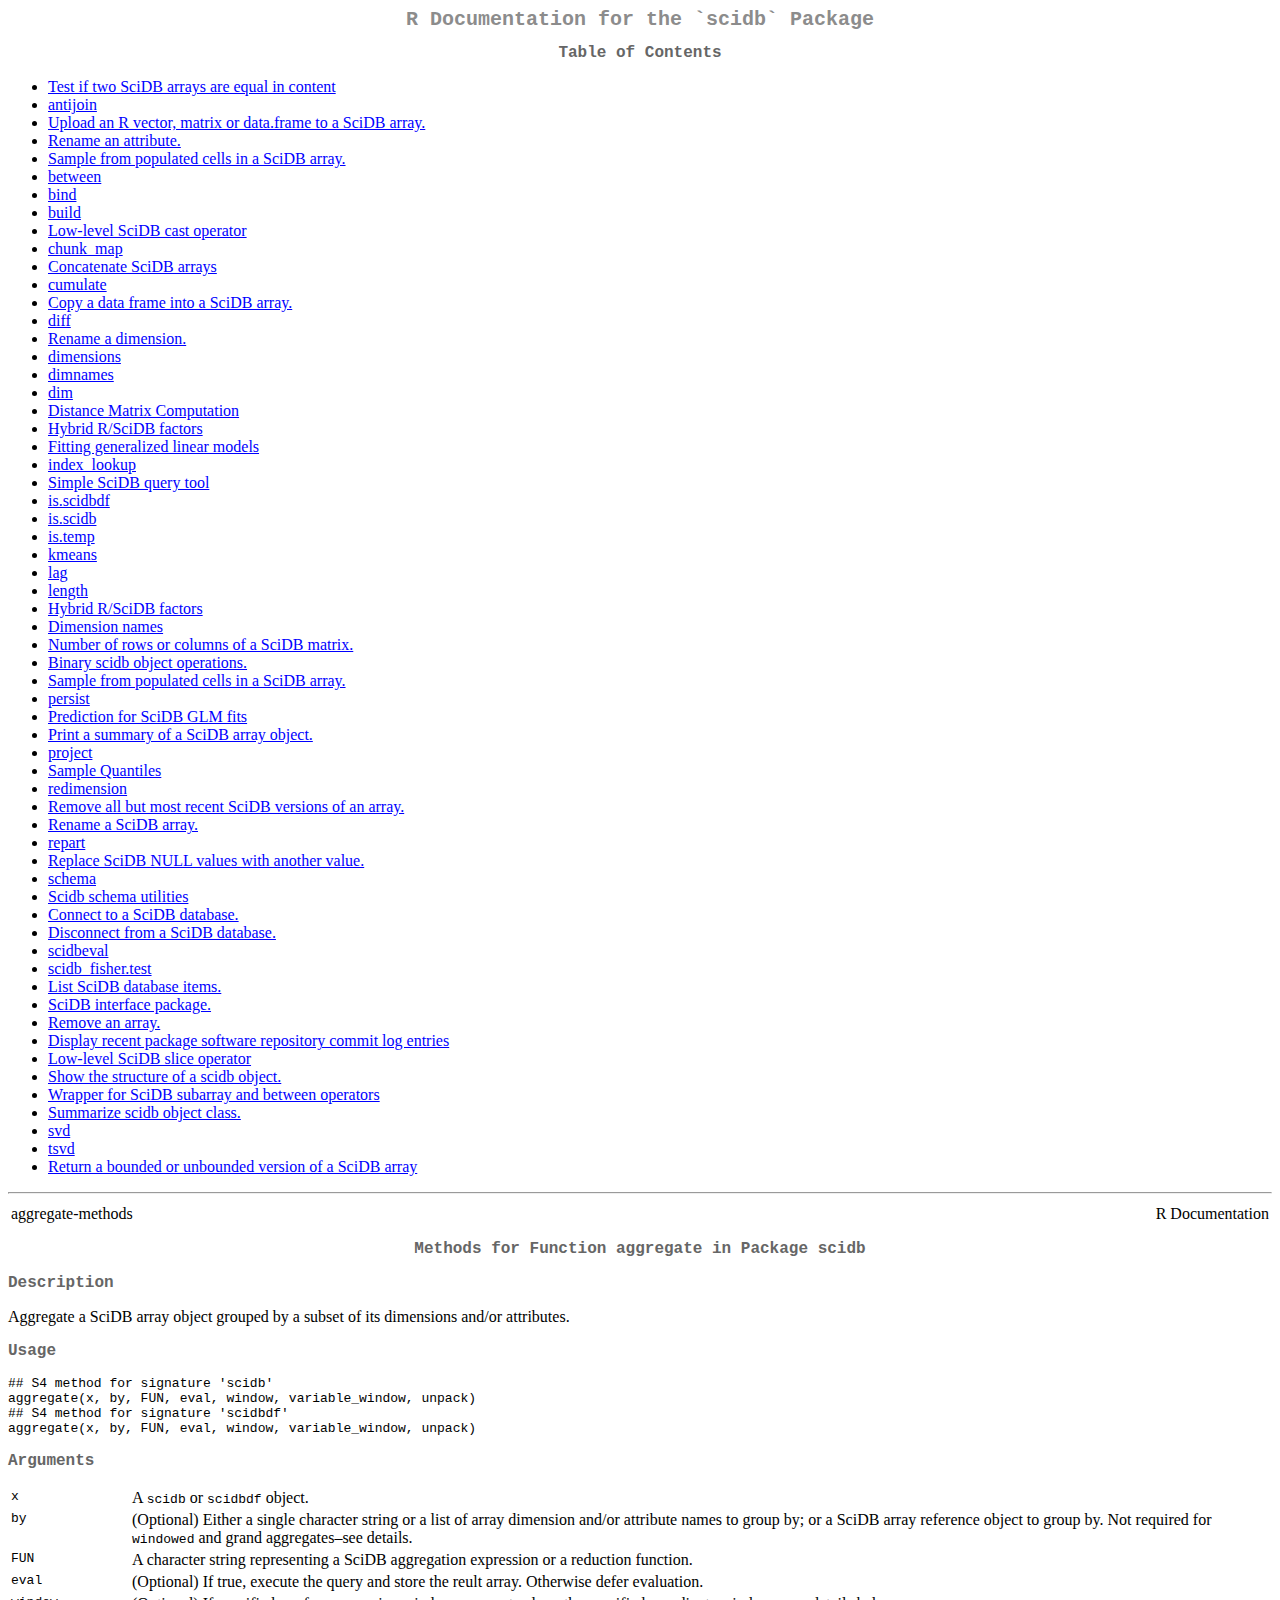
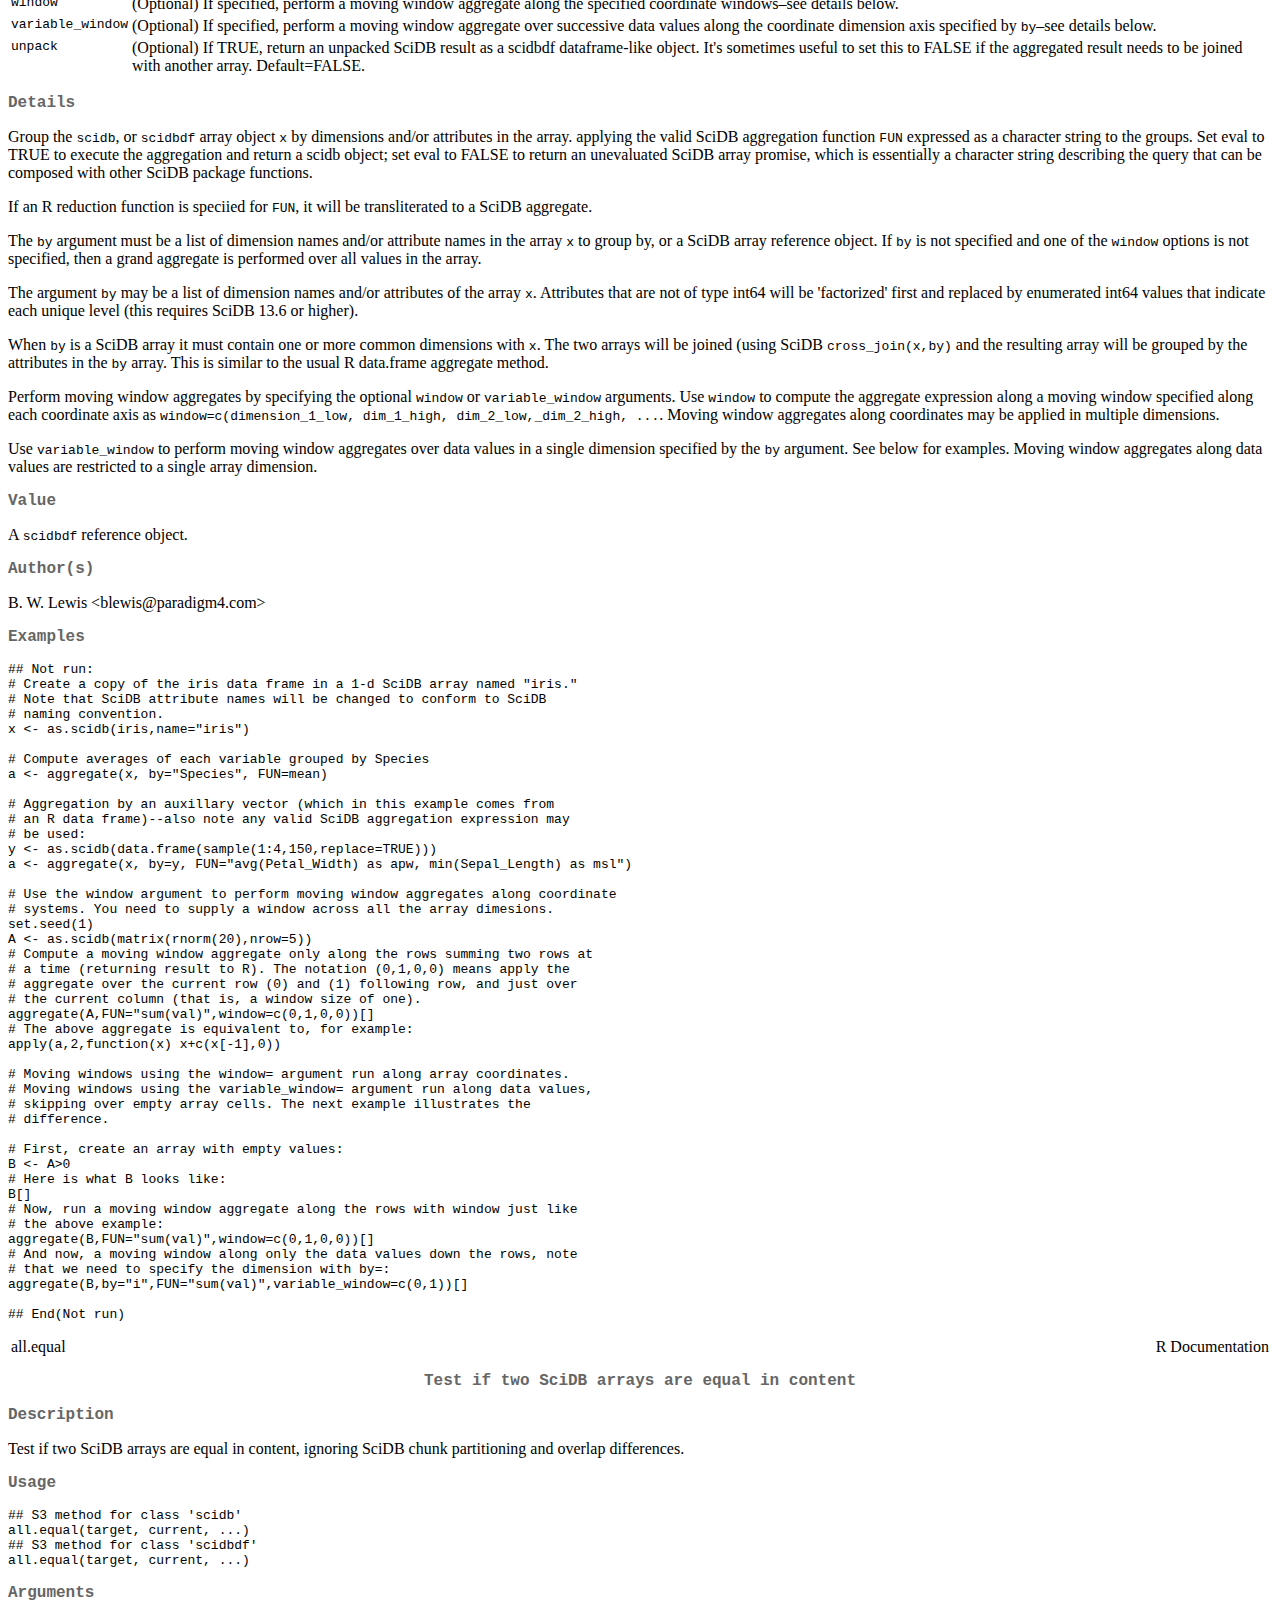
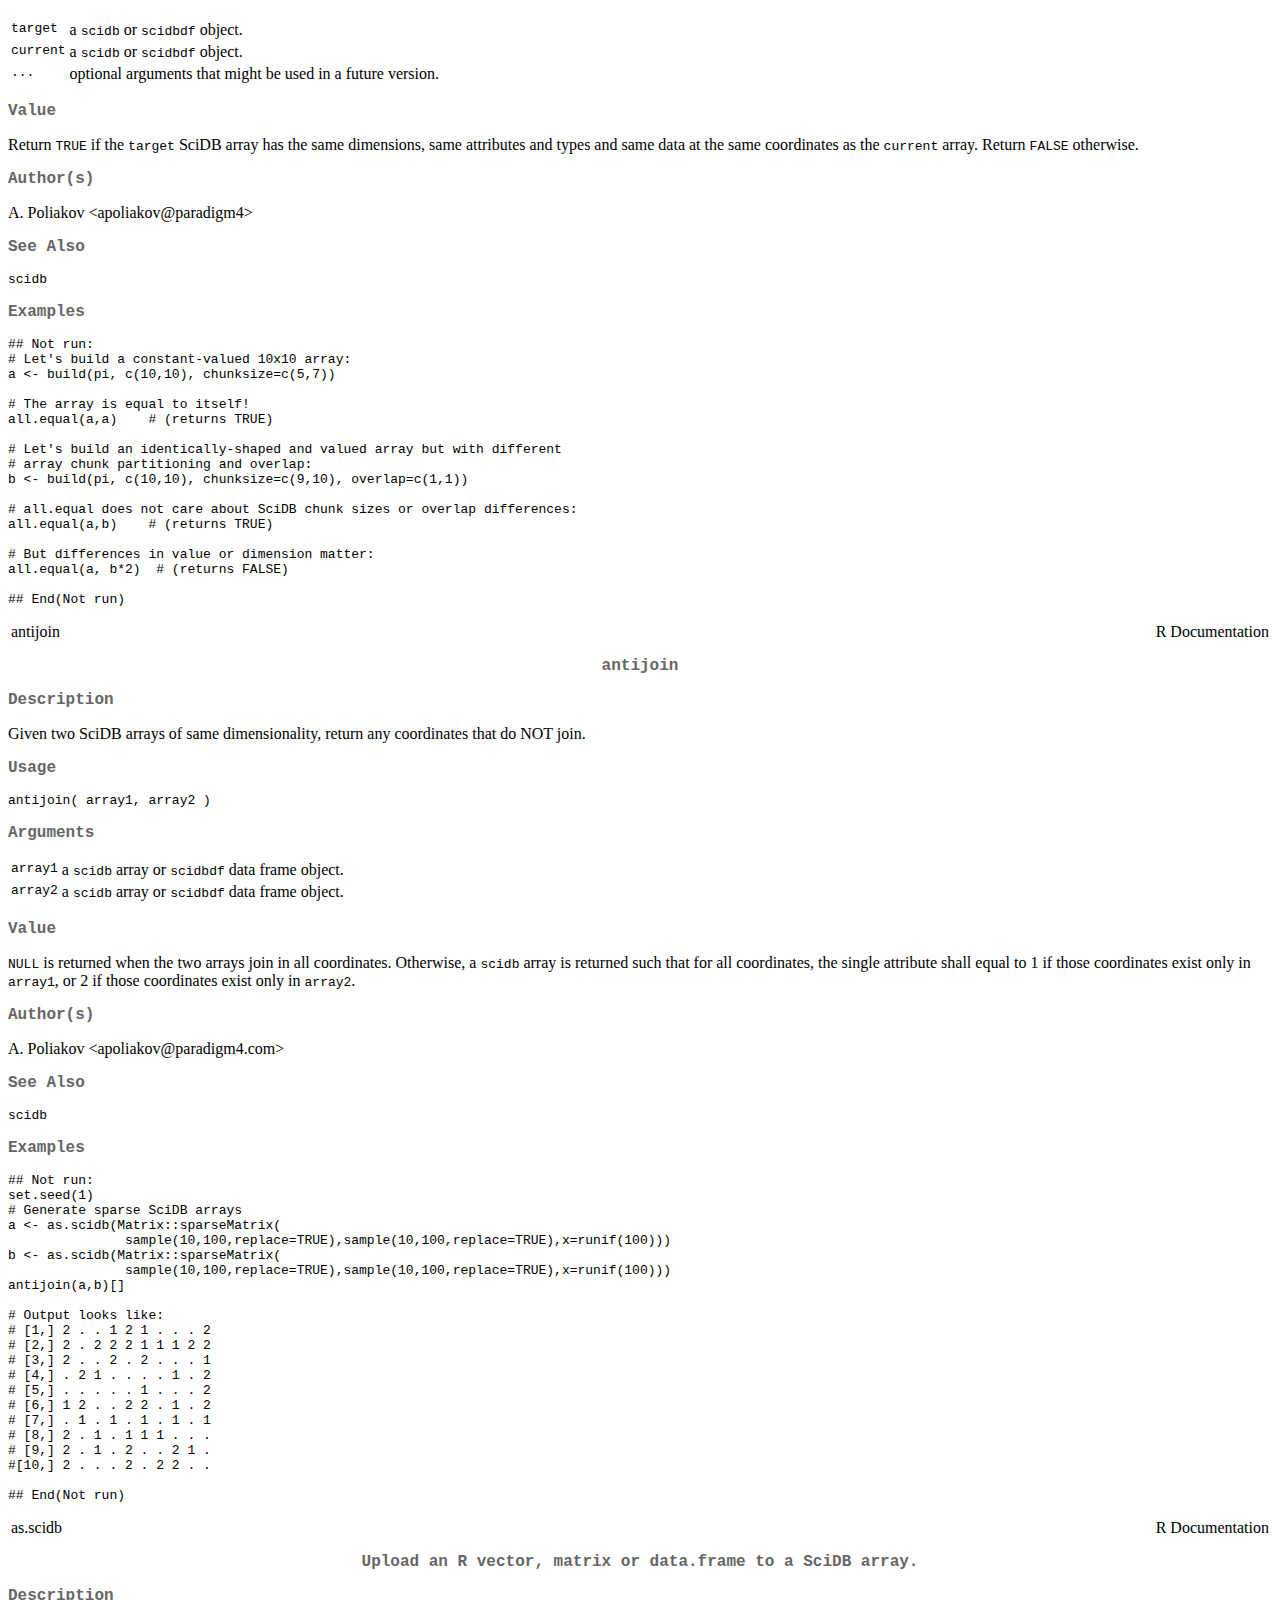
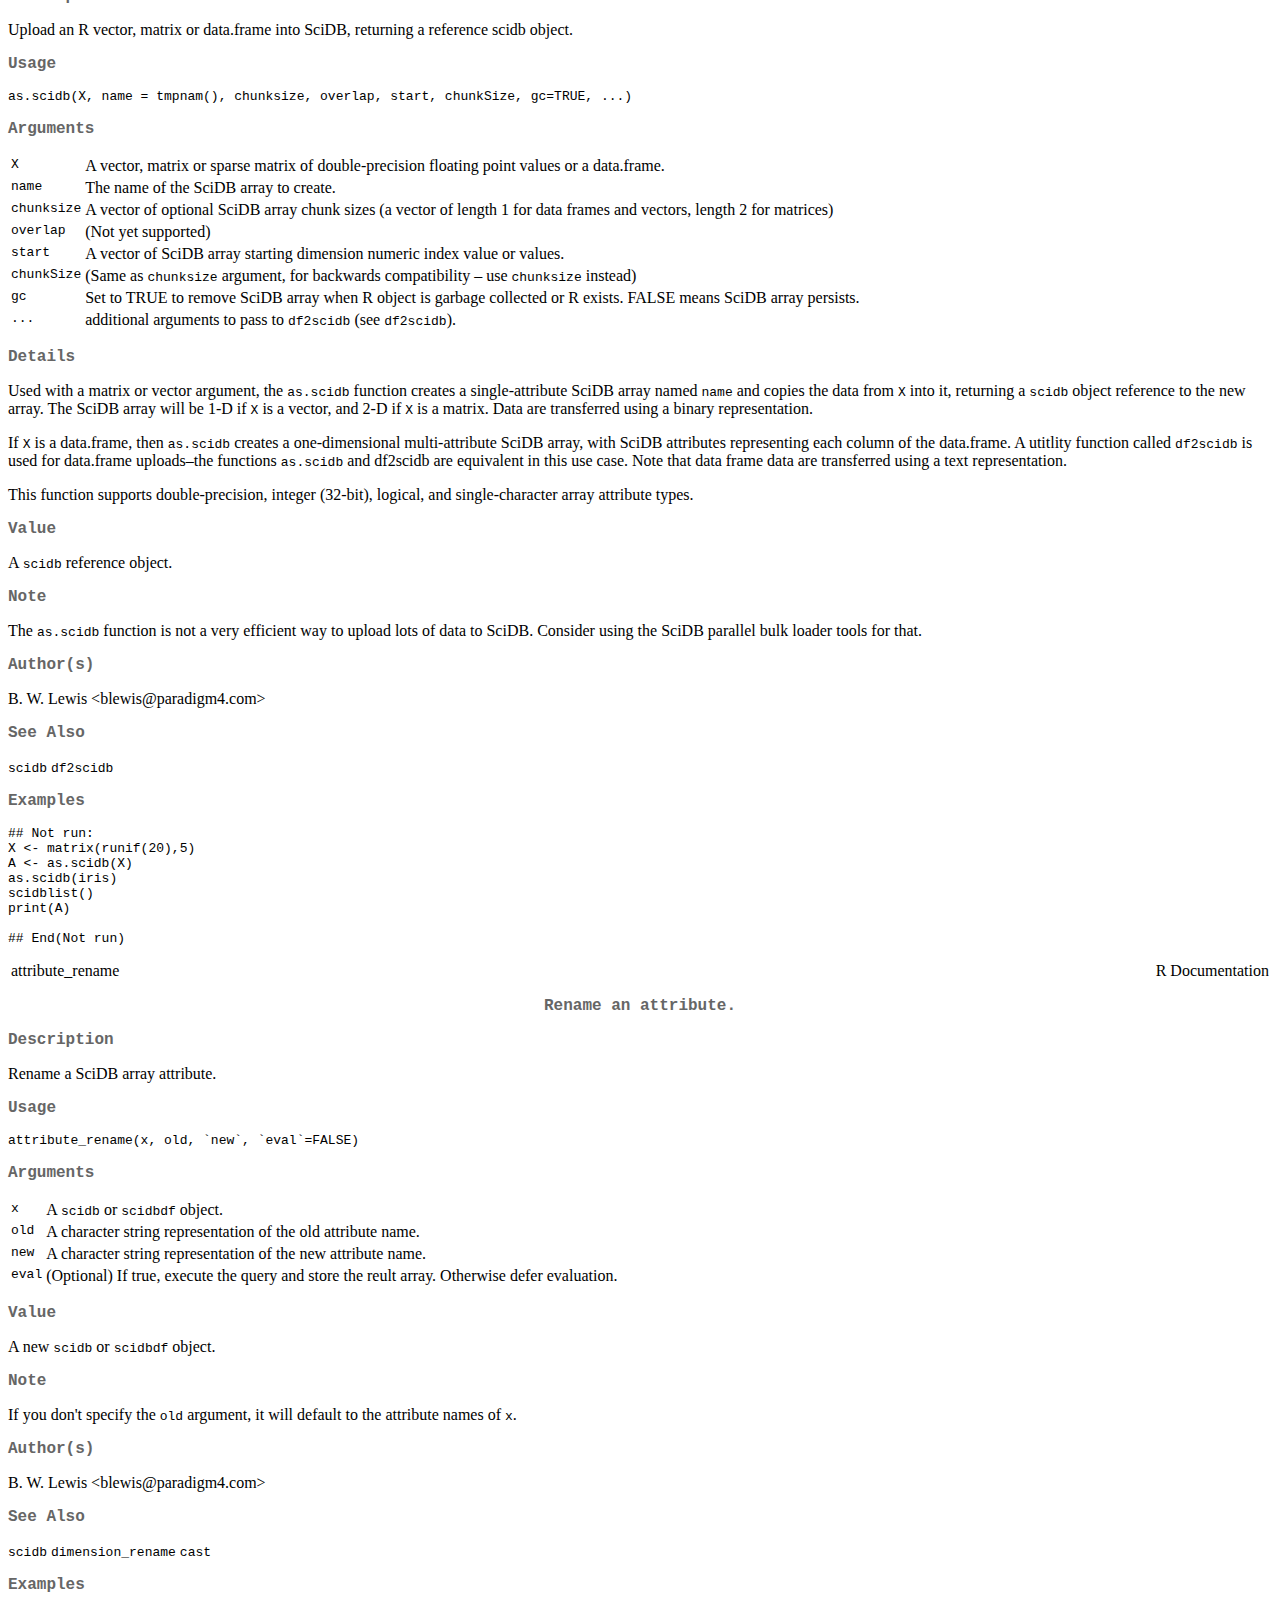
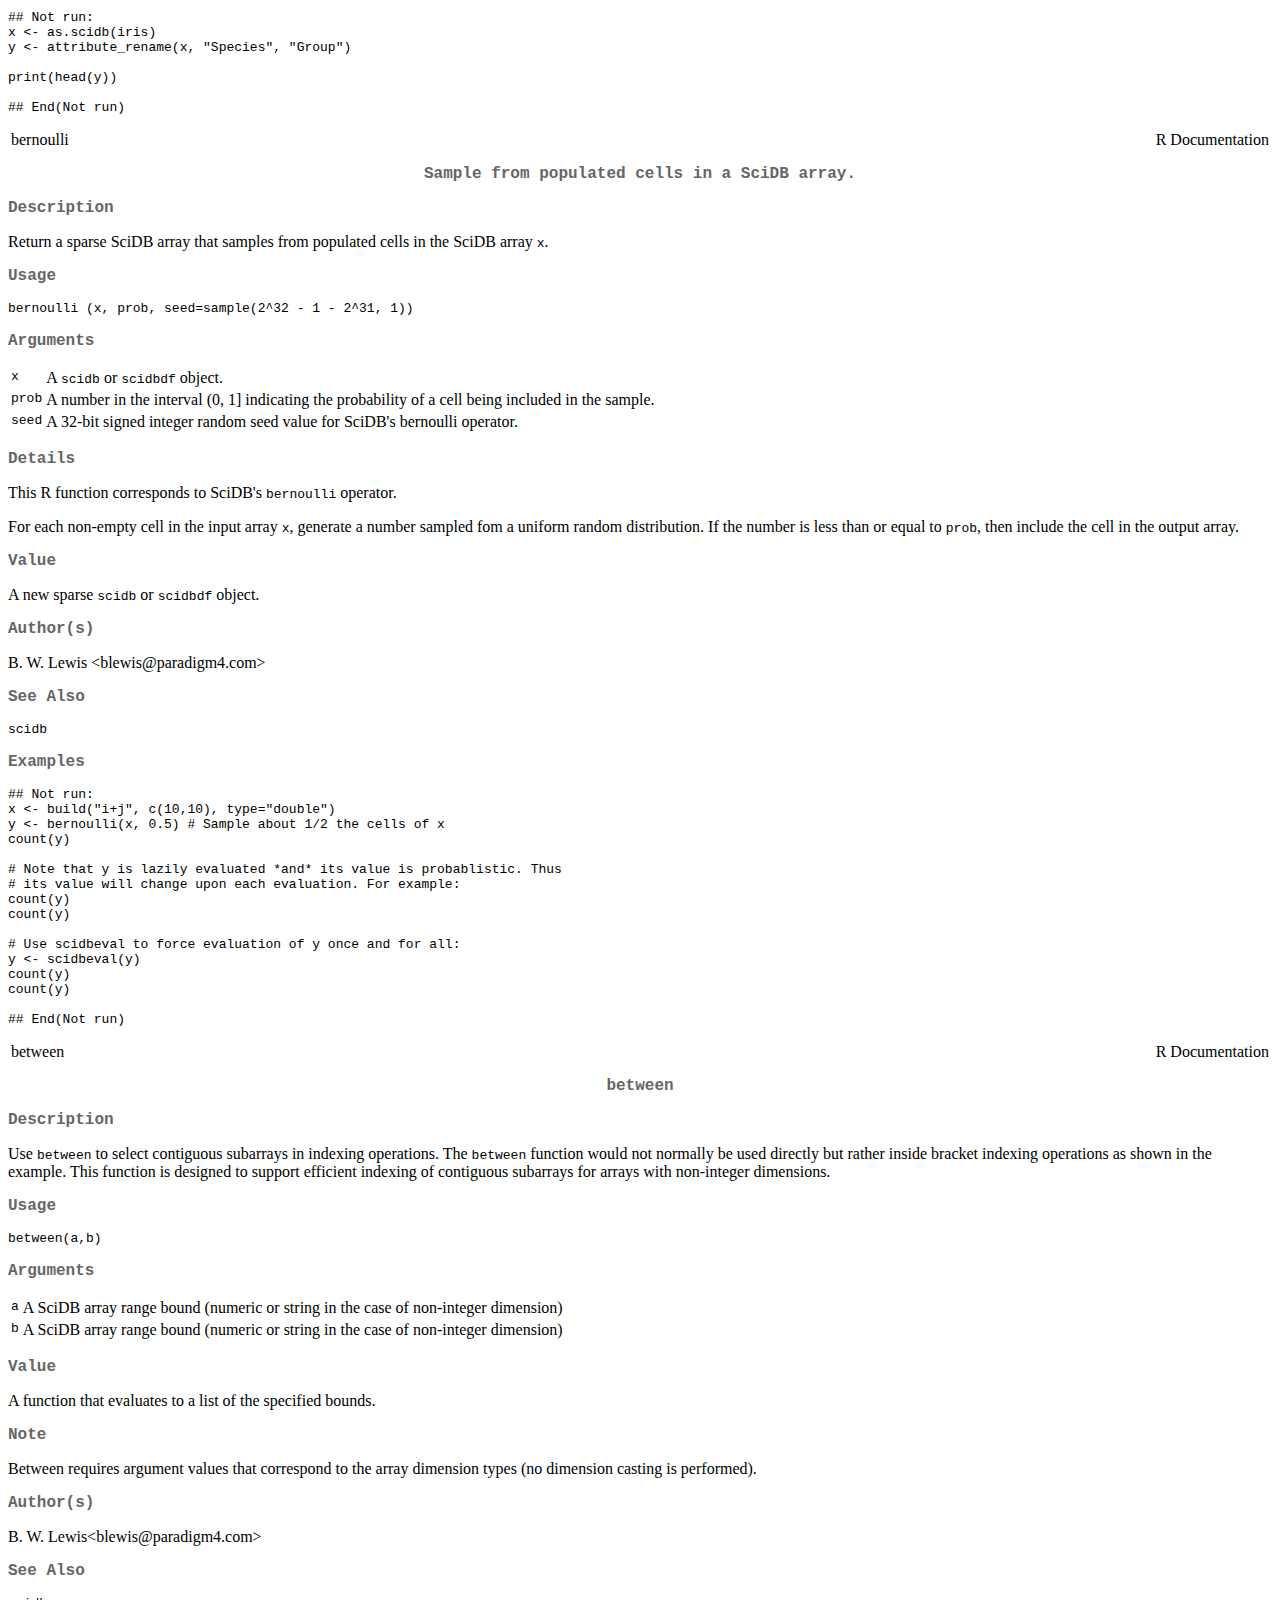
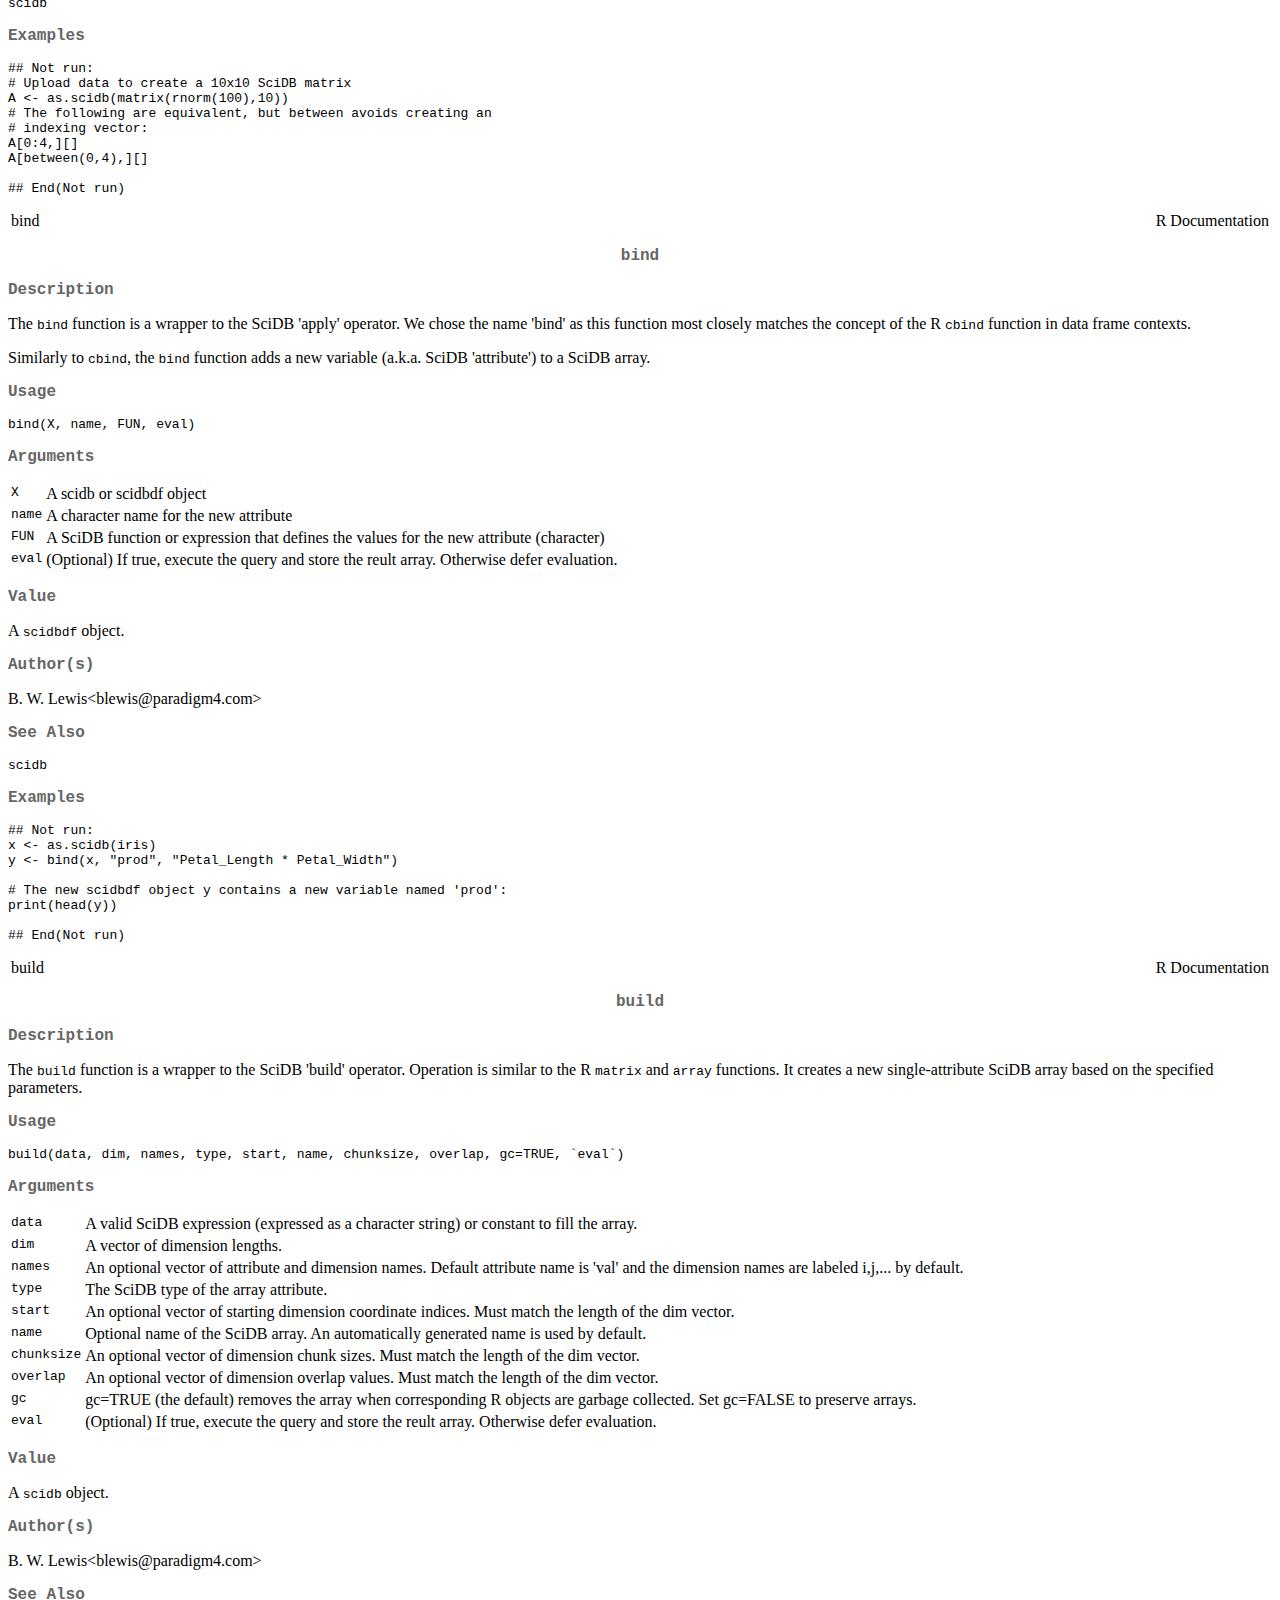
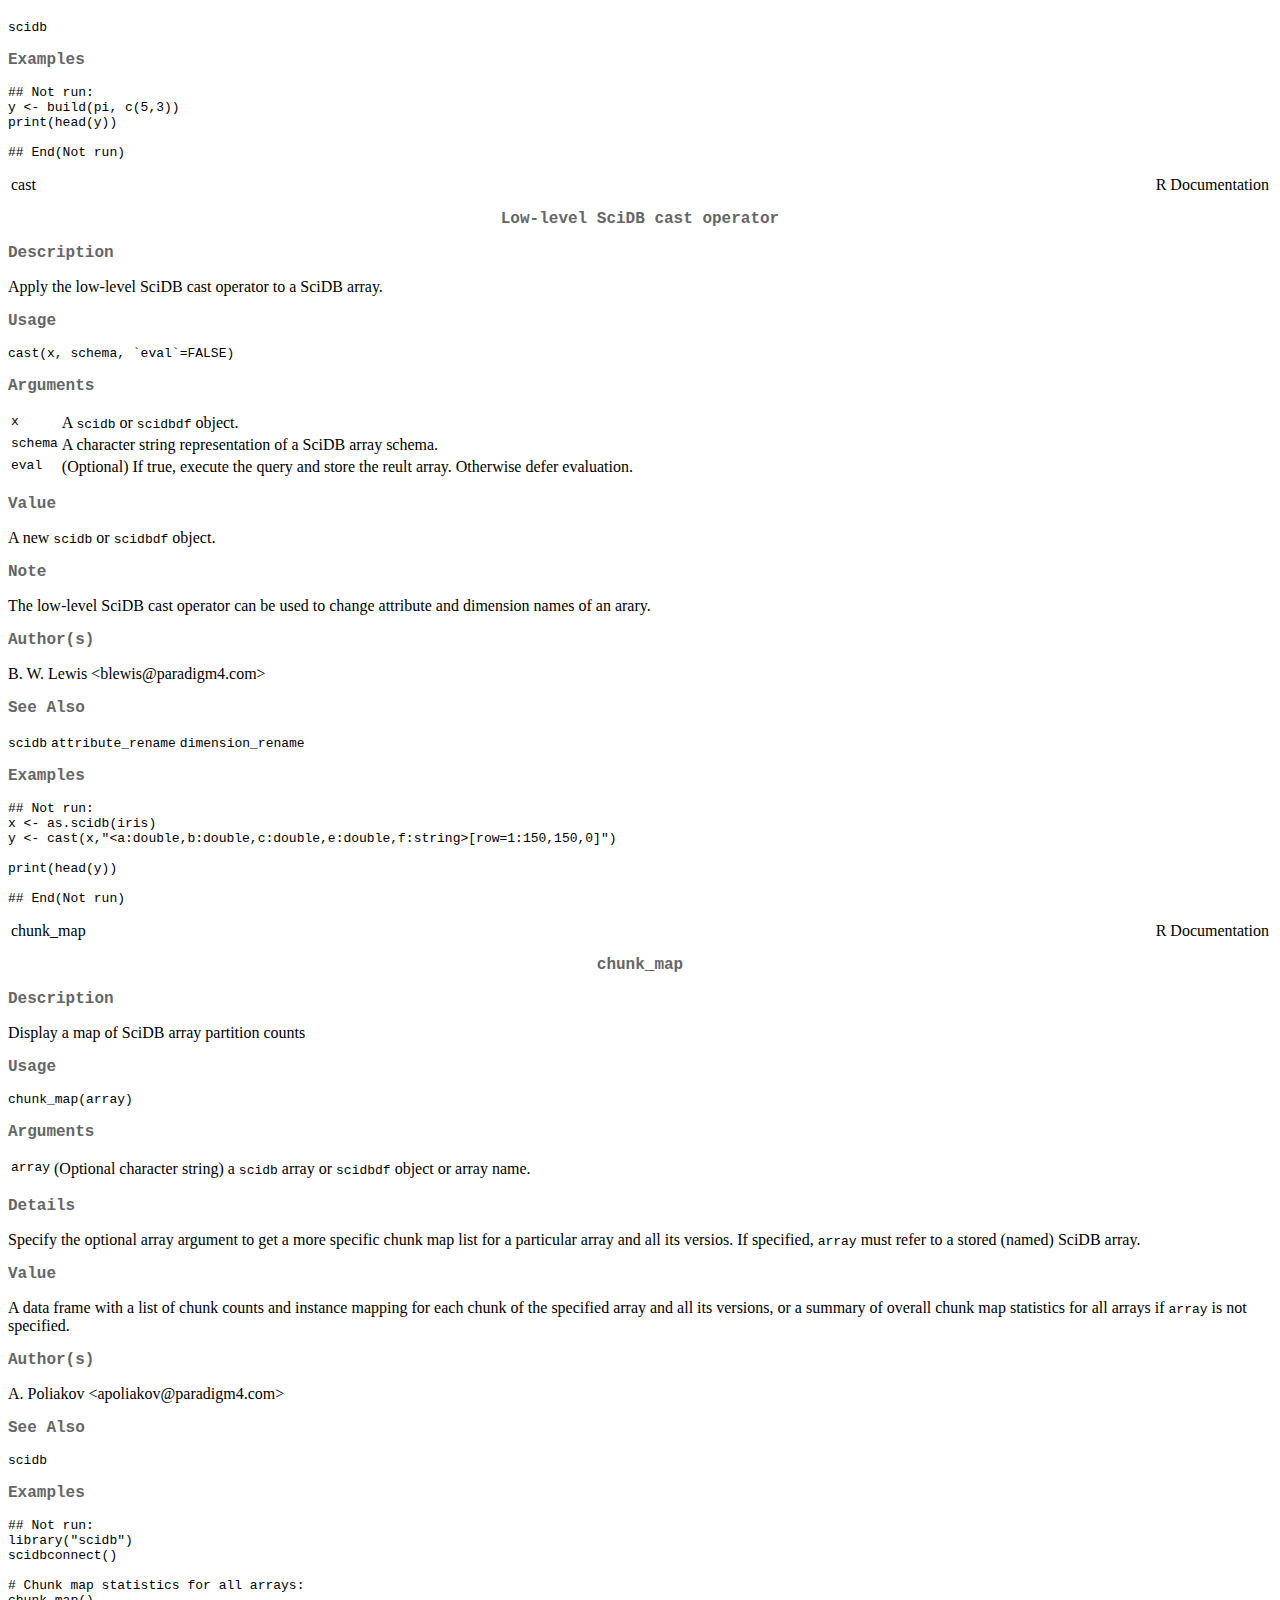
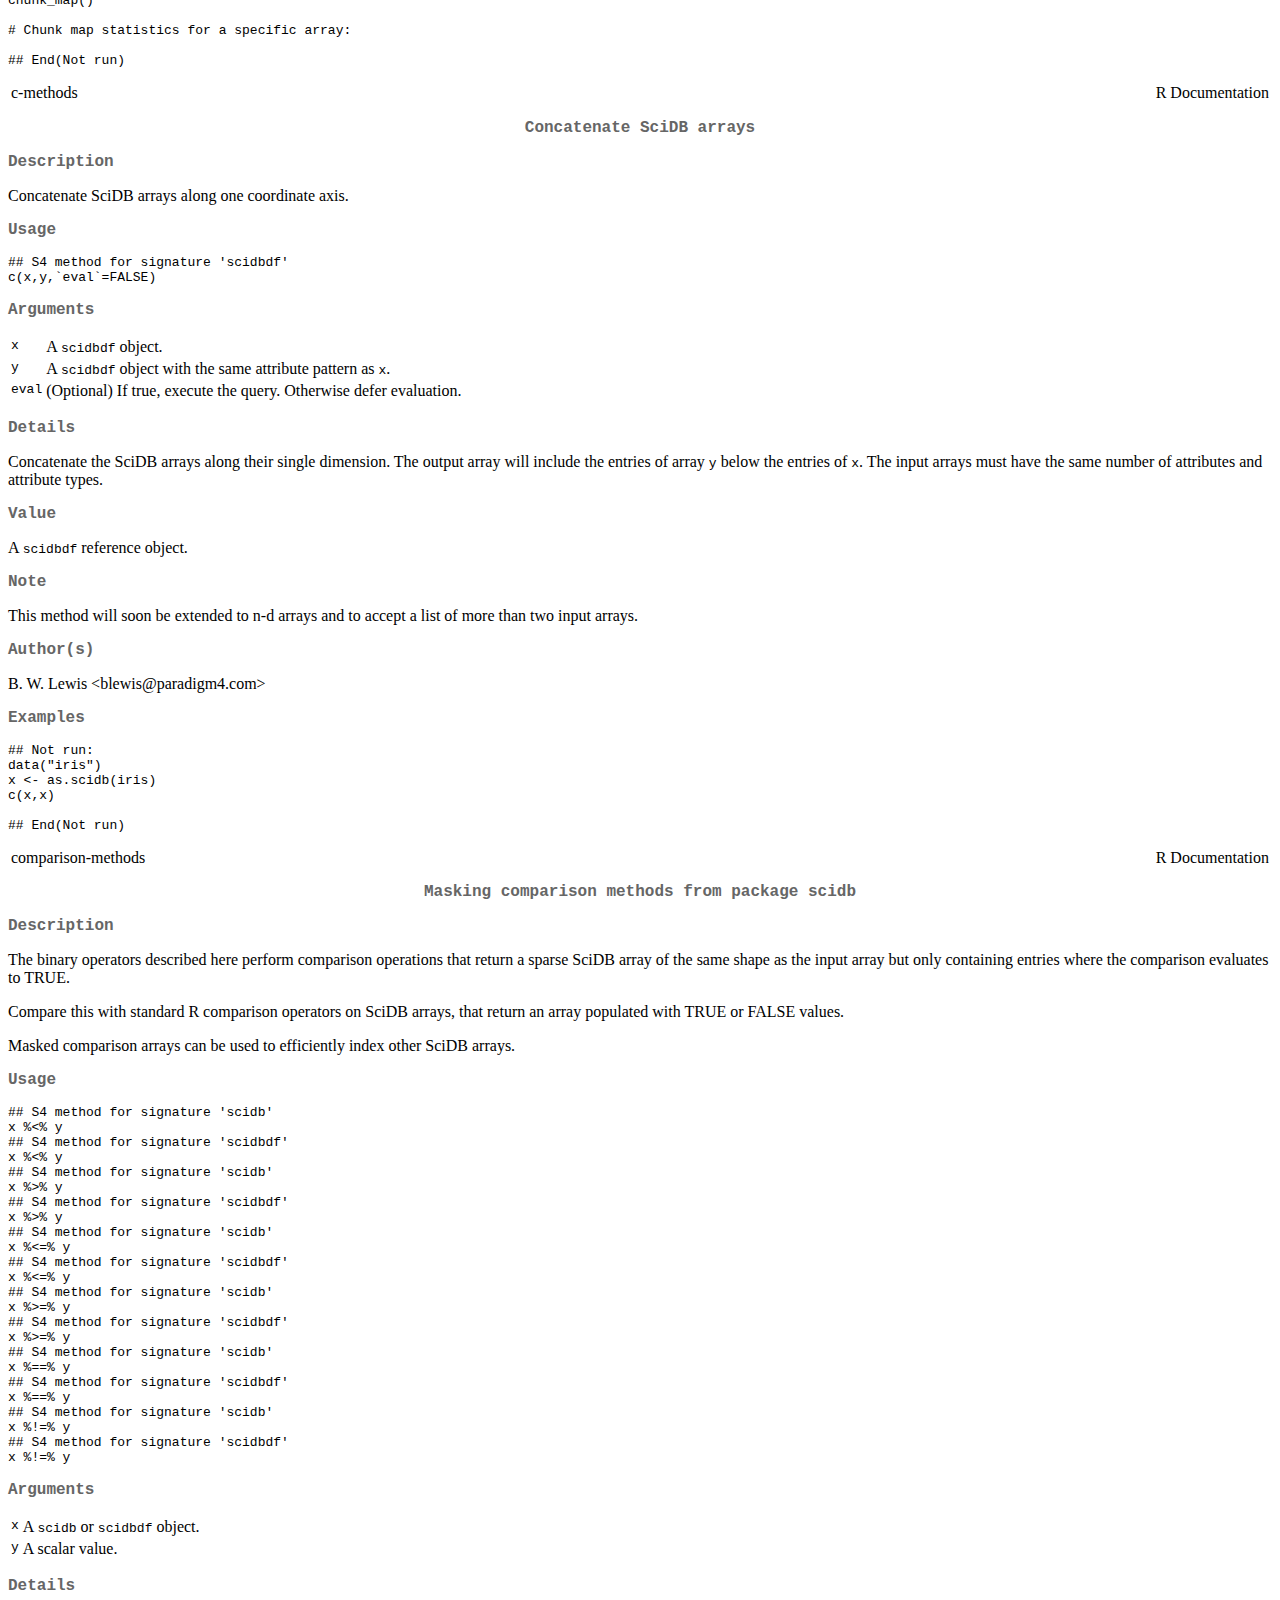
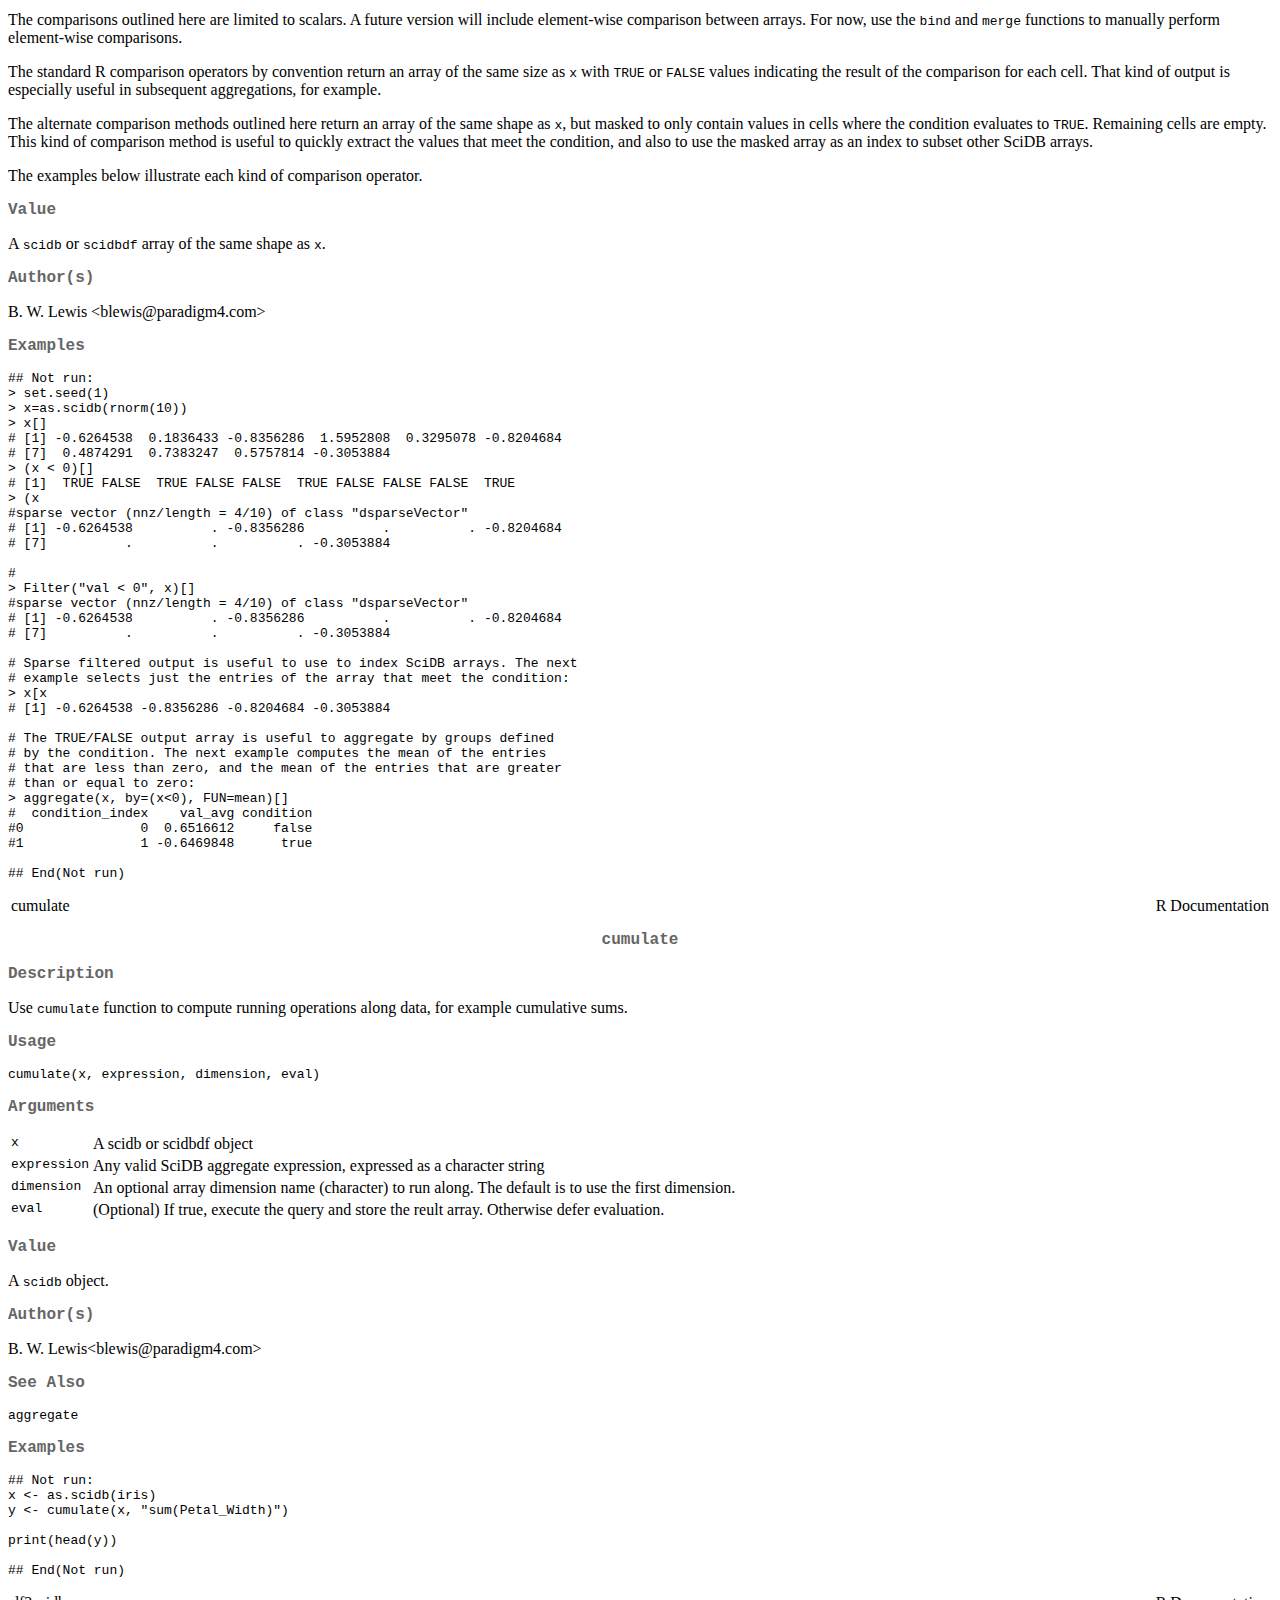
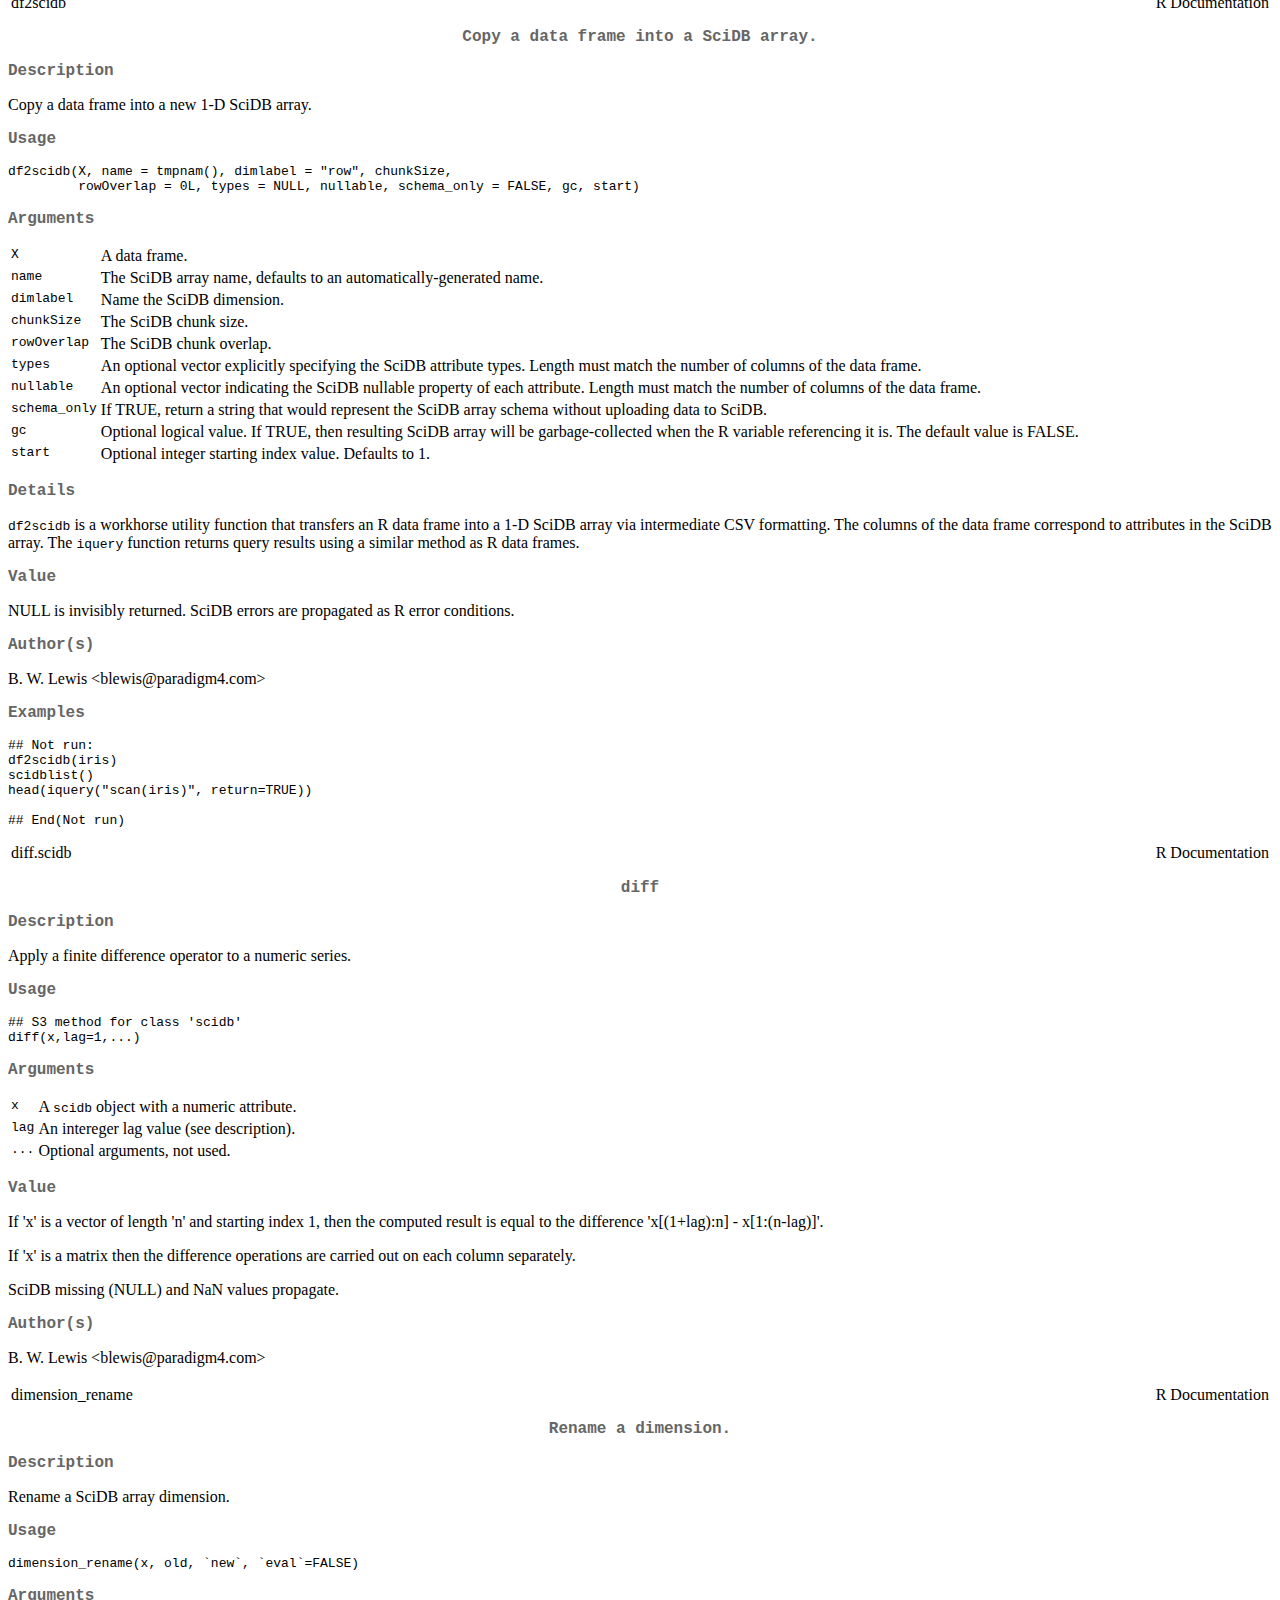
<file: rdoc.html>
<html>
<head>
<link rel="stylesheet" type="text/css" href="stylesheets/R.css" media="screen" />
</head>
<body>

<h1>R Documentation for the `scidb` Package</h1>
<h2>Table of Contents</h2>
<div id="nav">
</div>

<hr>
<div id="content">

<table width="100%" summary="page for aggregate-methods"><tr><td>aggregate-methods</td><td align="right">R Documentation</td></tr></table>

<h2>Methods for Function <code>aggregate</code> in Package <span class="pkg">scidb</span></h2>

<h3>Description</h3>

<p>Aggregate a SciDB array object grouped by a subset of its dimensions and/or attributes.
</p>


<h3>Usage</h3>

<pre>
## S4 method for signature 'scidb'
aggregate(x, by, FUN, eval, window, variable_window, unpack)
## S4 method for signature 'scidbdf'
aggregate(x, by, FUN, eval, window, variable_window, unpack)
</pre>


<h3>Arguments</h3>

<table summary="R argblock">
<tr valign="top"><td><code>x</code></td>
<td>
<p>A <code>scidb</code> or <code>scidbdf</code> object.</p>
</td></tr>
<tr valign="top"><td><code>by</code></td>
<td>
<p>(Optional) Either a single character string or a list of array dimension and/or attribute names to group by; or a SciDB array reference object to group by. Not required for <code>windowed</code> and grand aggregates&ndash;see details.</p>
</td></tr>
<tr valign="top"><td><code>FUN</code></td>
<td>
<p>A character string representing a SciDB aggregation expression
or a reduction function.</p>
</td></tr>
<tr valign="top"><td><code>eval</code></td>
<td>
<p>(Optional) If true, execute the query and store the reult array. Otherwise defer evaluation.</p>
</td></tr>
<tr valign="top"><td><code>window</code></td>
<td>
<p>(Optional) If specified, perform a moving window aggregate along the specified coordinate windows&ndash;see details below.</p>
</td></tr>
<tr valign="top"><td><code>variable_window</code></td>
<td>
<p>(Optional) If specified, perform a moving window aggregate over successive data values along the coordinate dimension axis specified by <code>by</code>&ndash;see details below.</p>
</td></tr>
<tr valign="top"><td><code>unpack</code></td>
<td>
<p>(Optional) If TRUE, return an unpacked SciDB result as a
scidbdf dataframe-like object. It's sometimes useful to
set this to FALSE if the aggregated result needs to be
joined with another array. Default=FALSE.</p>
</td></tr>
</table>


<h3>Details</h3>

<p>Group the <code>scidb</code>, or <code>scidbdf</code> array object <code>x</code> by dimensions
and/or attributes in the array.  applying the valid SciDB aggregation function
<code>FUN</code> expressed as a character string to the groups. Set eval to TRUE to
execute the aggregation and return a scidb object; set eval to FALSE to return
an unevaluated SciDB array promise, which is essentially a character string
describing the query that can be composed with other SciDB package functions.
</p>
<p>If an R reduction function is speciied for <code>FUN</code>, it will be
transliterated to a SciDB aggregate.
</p>
<p>The <code>by</code> argument must be a list of dimension names and/or attribute names
in the array <code>x</code> to group by, or a SciDB array reference object.  If
<code>by</code> is not specified and one of the <code>window</code> options is not
specified, then a grand aggregate is performed over all values in the array.
</p>
<p>The argument <code>by</code> may be a list of dimension names and/or attributes of the
array <code>x</code>. Attributes that are not of type int64 will be 'factorized' first
and replaced by enumerated int64 values that indicate each unique level (this
requires SciDB 13.6 or higher).
</p>
<p>When <code>by</code> is a SciDB array it must contain one or more common dimensions
with <code>x</code>.  The two arrays will be joined (using SciDB
<code>cross_join(x,by)</code> and the resulting array will be grouped by the
attributes in the <code>by</code> array. This is similar to the usual R data.frame
aggregate method.
</p>
<p>Perform moving window aggregates by specifying the optional <code>window</code> or
<code>variable_window</code> arguments. Use <code>window</code> to compute the aggregate
expression along a moving window specified along each coordinate axis as
<code>window=c(dimension_1_low, dim_1_high, dim_2_low,_dim_2_high, ...</code>.
Moving window aggregates along coordinates may be applied in multiple
dimensions.
</p>
<p>Use <code>variable_window</code> to perform moving window aggregates over data
values in a single dimension specified by the <code>by</code> argument. See below
for examples. Moving window aggregates along data values are restricted
to a single array dimension.
</p>


<h3>Value</h3>

<p>A <code>scidbdf</code> reference object. </p>


<h3>Author(s)</h3>

<p>B. W. Lewis &lt;blewis@paradigm4.com&gt;
</p>


<h3>Examples</h3>

<pre>
## Not run: 
# Create a copy of the iris data frame in a 1-d SciDB array named "iris."
# Note that SciDB attribute names will be changed to conform to SciDB
# naming convention.
x &lt;- as.scidb(iris,name="iris")

# Compute averages of each variable grouped by Species
a &lt;- aggregate(x, by="Species", FUN=mean)

# Aggregation by an auxillary vector (which in this example comes from
# an R data frame)--also note any valid SciDB aggregation expression may
# be used:
y &lt;- as.scidb(data.frame(sample(1:4,150,replace=TRUE)))
a &lt;- aggregate(x, by=y, FUN="avg(Petal_Width) as apw, min(Sepal_Length) as msl")

# Use the window argument to perform moving window aggregates along coordinate
# systems. You need to supply a window across all the array dimesions.
set.seed(1)
A &lt;- as.scidb(matrix(rnorm(20),nrow=5))
# Compute a moving window aggregate only along the rows summing two rows at
# a time (returning result to R). The notation (0,1,0,0) means apply the
# aggregate over the current row (0) and (1) following row, and just over
# the current column (that is, a window size of one).
aggregate(A,FUN="sum(val)",window=c(0,1,0,0))[]
# The above aggregate is equivalent to, for example:
apply(a,2,function(x) x+c(x[-1],0))

# Moving windows using the window= argument run along array coordinates.
# Moving windows using the variable_window= argument run along data values,
# skipping over empty array cells. The next example illustrates the
# difference.

# First, create an array with empty values:
B &lt;- A&gt;0
# Here is what B looks like:
B[]
# Now, run a moving window aggregate along the rows with window just like
# the above example:
aggregate(B,FUN="sum(val)",window=c(0,1,0,0))[]
# And now, a moving window along only the data values down the rows, note
# that we need to specify the dimension with by=:
aggregate(B,by="i",FUN="sum(val)",variable_window=c(0,1))[]

## End(Not run)
</pre>



<table width="100%" summary="page for all.equal"><tr><td>all.equal</td><td align="right">R Documentation</td></tr></table>

<h2>
Test if two SciDB arrays are equal in content
</h2>

<h3>Description</h3>

<p>Test if two SciDB arrays are equal in content, ignoring
SciDB chunk partitioning and overlap differences.
</p>


<h3>Usage</h3>

<pre>
## S3 method for class 'scidb'
all.equal(target, current, ...)
## S3 method for class 'scidbdf'
all.equal(target, current, ...)
</pre>


<h3>Arguments</h3>

<table summary="R argblock">
<tr valign="top"><td><code>target</code></td>
<td>
<p> a <code>scidb</code> or <code>scidbdf</code> object.</p>
</td></tr>
<tr valign="top"><td><code>current</code></td>
<td>
<p> a <code>scidb</code> or <code>scidbdf</code> object.</p>
</td></tr>
<tr valign="top"><td><code>...</code></td>
<td>
<p> optional arguments that might be used in a future version.</p>
</td></tr>
</table>


<h3>Value</h3>

<p>Return <code>TRUE</code> if the <code>target</code> SciDB array has the same dimensions,
same attributes and types and same data at the same coordinates as the
<code>current</code> array.  Return <code>FALSE</code> otherwise.
</p>


<h3>Author(s)</h3>

<p>A. Poliakov &lt;apoliakov@paradigm4&gt;
</p>


<h3>See Also</h3>

<p><code>scidb</code>
</p>


<h3>Examples</h3>

<pre>
## Not run: 
# Let's build a constant-valued 10x10 array:
a &lt;- build(pi, c(10,10), chunksize=c(5,7))

# The array is equal to itself!
all.equal(a,a)    # (returns TRUE)

# Let's build an identically-shaped and valued array but with different
# array chunk partitioning and overlap:
b &lt;- build(pi, c(10,10), chunksize=c(9,10), overlap=c(1,1))

# all.equal does not care about SciDB chunk sizes or overlap differences:
all.equal(a,b)    # (returns TRUE)

# But differences in value or dimension matter:
all.equal(a, b*2)  # (returns FALSE)

## End(Not run)
</pre>


<table width="100%" summary="page for antijoin"><tr><td>antijoin</td><td align="right">R Documentation</td></tr></table>

<h2>
antijoin
</h2>

<h3>Description</h3>

<p>Given two SciDB arrays of same dimensionality, return any coordinates that do
NOT join.
</p>


<h3>Usage</h3>

<pre>
antijoin( array1, array2 )
</pre>


<h3>Arguments</h3>

<table summary="R argblock">
<tr valign="top"><td><code>array1</code></td>
<td>
<p> a <code>scidb</code> array or <code>scidbdf</code> data frame object.</p>
</td></tr>
<tr valign="top"><td><code>array2</code></td>
<td>
<p> a <code>scidb</code> array or <code>scidbdf</code> data frame object.</p>
</td></tr>
</table>


<h3>Value</h3>

<p><code>NULL</code> is returned when the two arrays join in all coordinates.
Otherwise, a <code>scidb</code> array is returned such that for all coordinates, the
single attribute shall equal to 1 if those coordinates exist only in
<code>array1</code>, or 2 if those coordinates exist only in <code>array2</code>.
</p>


<h3>Author(s)</h3>

<p>A. Poliakov &lt;apoliakov@paradigm4.com&gt;
</p>


<h3>See Also</h3>

<p><code>scidb</code>
</p>


<h3>Examples</h3>

<pre>
## Not run: 
set.seed(1)
# Generate sparse SciDB arrays
a &lt;- as.scidb(Matrix::sparseMatrix(
               sample(10,100,replace=TRUE),sample(10,100,replace=TRUE),x=runif(100)))
b &lt;- as.scidb(Matrix::sparseMatrix(
               sample(10,100,replace=TRUE),sample(10,100,replace=TRUE),x=runif(100)))
antijoin(a,b)[]

# Output looks like:
# [1,] 2 . . 1 2 1 . . . 2
# [2,] 2 . 2 2 2 1 1 1 2 2
# [3,] 2 . . 2 . 2 . . . 1
# [4,] . 2 1 . . . . 1 . 2
# [5,] . . . . . 1 . . . 2
# [6,] 1 2 . . 2 2 . 1 . 2
# [7,] . 1 . 1 . 1 . 1 . 1
# [8,] 2 . 1 . 1 1 1 . . .
# [9,] 2 . 1 . 2 . . 2 1 .
#[10,] 2 . . . 2 . 2 2 . .

## End(Not run)</pre>


<table width="100%" summary="page for as.scidb"><tr><td>as.scidb</td><td align="right">R Documentation</td></tr></table>

<h2>
Upload an R vector, matrix or data.frame to a SciDB array.
</h2>

<h3>Description</h3>

<p>Upload an R vector, matrix or data.frame into SciDB, returning a reference scidb object.
</p>


<h3>Usage</h3>

<pre>
as.scidb(X, name = tmpnam(), chunksize, overlap, start, chunkSize, gc=TRUE, ...)
</pre>


<h3>Arguments</h3>

<table summary="R argblock">
<tr valign="top"><td><code>X</code></td>
<td>
<p> A vector, matrix or sparse matrix of double-precision floating point values or a data.frame. </p>
</td></tr>
<tr valign="top"><td><code>name</code></td>
<td>
<p> The name of the SciDB array to create.  </p>
</td></tr>
<tr valign="top"><td><code>chunksize</code></td>
<td>
<p>A vector of optional SciDB array chunk sizes (a vector of length 1 for data frames and vectors, length 2 for matrices)</p>
</td></tr>
<tr valign="top"><td><code>overlap</code></td>
<td>
<p>(Not yet supported)</p>
</td></tr>
<tr valign="top"><td><code>start</code></td>
<td>
<p>A vector of SciDB array starting dimension numeric index value or values.</p>
</td></tr>
<tr valign="top"><td><code>chunkSize</code></td>
<td>
<p>(Same as <code>chunksize</code> argument, for backwards compatibility &ndash; use <code>chunksize</code> instead)</p>
</td></tr>
<tr valign="top"><td><code>gc</code></td>
<td>
<p>Set to TRUE to remove SciDB array when R object is garbage collected or R exists. FALSE means SciDB array persists.</p>
</td></tr>
<tr valign="top"><td><code>...</code></td>
<td>
<p> additional arguments to pass to <code>df2scidb</code> (see <code>df2scidb</code>).</p>
</td></tr>
</table>


<h3>Details</h3>

<p>Used with a matrix  or vector argument,
the <code>as.scidb</code> function creates a single-attribute SciDB array named
<code>name</code> and copies the data from <code>X</code> into it, returning a <code>scidb</code>
object reference to the new array. The SciDB array will be 1-D if <code>X</code> is a
vector, and 2-D if <code>X</code> is a matrix. Data are transferred using a binary
representation.
</p>
<p>If <code>X</code> is a data.frame, then <code>as.scidb</code> creates a one-dimensional
multi-attribute SciDB array, with SciDB attributes representing each column
of the data.frame. A utitlity function called <code>df2scidb</code> is used for
data.frame uploads&ndash;the functions <code>as.scidb</code> and df2scidb are equivalent
in this use case. Note that data frame data are transferred using a text
representation.
</p>
<p>This function supports double-precision, integer (32-bit), logical, and single-character
array attribute types.
</p>


<h3>Value</h3>

<p>A <code>scidb</code> reference object. </p>


<h3>Note</h3>

<p>The <code>as.scidb</code> function is not a very efficient way to upload lots of data
to SciDB. Consider using the SciDB parallel bulk loader tools for that.
</p>


<h3>Author(s)</h3>

<p>B. W. Lewis &lt;blewis@paradigm4.com&gt;
</p>


<h3>See Also</h3>

<p><code>scidb</code>
<code>df2scidb</code>
</p>


<h3>Examples</h3>

<pre>
## Not run: 
X &lt;- matrix(runif(20),5)
A &lt;- as.scidb(X)
as.scidb(iris)
scidblist()
print(A)

## End(Not run)
</pre>


<table width="100%" summary="page for attribute_rename"><tr><td>attribute_rename</td><td align="right">R Documentation</td></tr></table>

<h2>
Rename an attribute.
</h2>

<h3>Description</h3>

<p>Rename a SciDB array attribute.
</p>


<h3>Usage</h3>

<pre>
attribute_rename(x, old, `new`, `eval`=FALSE)
</pre>


<h3>Arguments</h3>

<table summary="R argblock">
<tr valign="top"><td><code>x</code></td>
<td>
<p>A <code>scidb</code>  or <code>scidbdf</code> object.</p>
</td></tr>
<tr valign="top"><td><code>old</code></td>
<td>
<p>A character string representation of the old attribute name.</p>
</td></tr>
<tr valign="top"><td><code>new</code></td>
<td>
<p>A character string representation of the new attribute name.</p>
</td></tr>
<tr valign="top"><td><code>eval</code></td>
<td>
<p>(Optional) If true, execute the query and store the reult array. Otherwise defer evaluation.</p>
</td></tr>
</table>


<h3>Value</h3>

<p>A new <code>scidb</code> or <code>scidbdf</code> object.
</p>


<h3>Note</h3>

<p>If you don't specify the <code>old</code> argument, it will default to the attribute
names of <code>x</code>.
</p>


<h3>Author(s)</h3>

<p>B. W. Lewis &lt;blewis@paradigm4.com&gt;
</p>


<h3>See Also</h3>

<p><code>scidb</code>
<code>dimension_rename</code>
<code>cast</code>
</p>


<h3>Examples</h3>

<pre>
## Not run: 
x &lt;- as.scidb(iris)
y &lt;- attribute_rename(x, "Species", "Group")

print(head(y))

## End(Not run)</pre>


<table width="100%" summary="page for bernoulli"><tr><td>bernoulli</td><td align="right">R Documentation</td></tr></table>

<h2>
Sample from populated cells in a SciDB array.
</h2>

<h3>Description</h3>

<p>Return a sparse SciDB array that samples from populated cells in the SciDB array <code>x</code>.
</p>


<h3>Usage</h3>

<pre>
bernoulli (x, prob, seed=sample(2^32 - 1 - 2^31, 1))
</pre>


<h3>Arguments</h3>

<table summary="R argblock">
<tr valign="top"><td><code>x</code></td>
<td>
<p>A <code>scidb</code>  or <code>scidbdf</code> object.</p>
</td></tr>
<tr valign="top"><td><code>prob</code></td>
<td>
<p>A number in the interval (0, 1] 
indicating the probability of a cell being included
in the sample.</p>
</td></tr>
<tr valign="top"><td><code>seed</code></td>
<td>
<p>A 32-bit signed integer random seed value for SciDB's bernoulli operator.</p>
</td></tr>
</table>


<h3>Details</h3>

<p>This R function corresponds to SciDB's <code>bernoulli</code> operator.
</p>
<p>For each non-empty cell in the input array <code>x</code>, generate a number
sampled fom a uniform random distribution. If the number is less than
or equal to <code>prob</code>, then include the cell in the output array.
</p>


<h3>Value</h3>

<p>A new sparse <code>scidb</code> or <code>scidbdf</code> object.
</p>


<h3>Author(s)</h3>

<p>B. W. Lewis &lt;blewis@paradigm4.com&gt;
</p>


<h3>See Also</h3>

<p><code>scidb</code>
</p>


<h3>Examples</h3>

<pre>
## Not run: 
x &lt;- build("i+j", c(10,10), type="double")
y &lt;- bernoulli(x, 0.5) # Sample about 1/2 the cells of x
count(y)

# Note that y is lazily evaluated *and* its value is probablistic. Thus
# its value will change upon each evaluation. For example:
count(y)
count(y)

# Use scidbeval to force evaluation of y once and for all:
y &lt;- scidbeval(y)
count(y)
count(y)

## End(Not run)</pre>


<table width="100%" summary="page for between"><tr><td>between</td><td align="right">R Documentation</td></tr></table>

<h2>
between
</h2>

<h3>Description</h3>

<p>Use <code>between</code> to select contiguous subarrays in indexing
operations. The <code>between</code> function would not normally be used directly
but rather inside bracket indexing operations as shown in the example.
This function is designed to support efficient indexing of contiguous
subarrays for arrays with non-integer dimensions.
</p>


<h3>Usage</h3>

<pre>
between(a,b)
</pre>


<h3>Arguments</h3>

<table summary="R argblock">
<tr valign="top"><td><code>a</code></td>
<td>
<p>A SciDB array range bound (numeric or string in the case of non-integer dimension)</p>
</td></tr>
<tr valign="top"><td><code>b</code></td>
<td>
<p>A SciDB array range bound (numeric or string in the case of non-integer dimension)</p>
</td></tr>
</table>


<h3>Value</h3>

<p>A function that evaluates to a list of the specified bounds.
</p>


<h3>Note</h3>

<p>Between requires argument values that correspond to the array dimension
types (no dimension casting is performed).
</p>


<h3>Author(s)</h3>

<p>B. W. Lewis&lt;blewis@paradigm4.com&gt;
</p>


<h3>See Also</h3>

<p><code>scidb</code>
</p>


<h3>Examples</h3>

<pre>
## Not run: 
# Upload data to create a 10x10 SciDB matrix
A &lt;- as.scidb(matrix(rnorm(100),10))
# The following are equivalent, but between avoids creating an
# indexing vector:
A[0:4,][]
A[between(0,4),][]

## End(Not run)</pre>


<table width="100%" summary="page for bind"><tr><td>bind</td><td align="right">R Documentation</td></tr></table>

<h2>
bind
</h2>

<h3>Description</h3>

<p>The <code>bind</code> function is a wrapper to the SciDB 'apply' operator.
We chose the name 'bind' as this function most closely matches the
concept of the R <code>cbind</code> function in data frame contexts.
</p>
<p>Similarly to <code>cbind</code>, the <code>bind</code> function adds a new
variable (a.k.a. SciDB 'attribute') to a SciDB array.
</p>


<h3>Usage</h3>

<pre>
bind(X, name, FUN, eval)
</pre>


<h3>Arguments</h3>

<table summary="R argblock">
<tr valign="top"><td><code>X</code></td>
<td>
<p>A scidb or scidbdf object</p>
</td></tr>
<tr valign="top"><td><code>name</code></td>
<td>
<p>A character name for the new attribute</p>
</td></tr>
<tr valign="top"><td><code>FUN</code></td>
<td>
<p>A SciDB function or expression that defines the values for the new attribute (character)</p>
</td></tr>
<tr valign="top"><td><code>eval</code></td>
<td>
<p>(Optional) If true, execute the query and store the reult array. Otherwise defer evaluation.</p>
</td></tr>
</table>


<h3>Value</h3>

<p>A <code>scidbdf</code> object.
</p>



<h3>Author(s)</h3>

<p>B. W. Lewis&lt;blewis@paradigm4.com&gt;
</p>


<h3>See Also</h3>

<p><code>scidb</code>
</p>


<h3>Examples</h3>

<pre>
## Not run: 
x &lt;- as.scidb(iris)
y &lt;- bind(x, "prod", "Petal_Length * Petal_Width")

# The new scidbdf object y contains a new variable named 'prod':
print(head(y))

## End(Not run)</pre>


<table width="100%" summary="page for build"><tr><td>build</td><td align="right">R Documentation</td></tr></table>

<h2>
build
</h2>

<h3>Description</h3>

<p>The <code>build</code> function is a wrapper to the SciDB 'build' operator.
Operation is similar to the R <code>matrix</code> and <code>array</code> functions.
It creates a new single-attribute SciDB array based on the specified parameters.
</p>


<h3>Usage</h3>

<pre>
build(data, dim, names, type, start, name, chunksize, overlap, gc=TRUE, `eval`)
</pre>


<h3>Arguments</h3>

<table summary="R argblock">
<tr valign="top"><td><code>data</code></td>
<td>
<p>A valid SciDB expression (expressed as a character string) or constant to fill the array.</p>
</td></tr>
<tr valign="top"><td><code>dim</code></td>
<td>
<p>A vector of dimension lengths.</p>
</td></tr>
<tr valign="top"><td><code>names</code></td>
<td>
<p>An optional vector of attribute and dimension names. Default attribute name is 'val' and the dimension names are labeled i,j,... by default.</p>
</td></tr>
<tr valign="top"><td><code>type</code></td>
<td>
<p>The SciDB type of the array attribute.</p>
</td></tr>
<tr valign="top"><td><code>start</code></td>
<td>
<p>An optional vector of starting dimension coordinate indices. Must match the length of the dim vector.</p>
</td></tr>
<tr valign="top"><td><code>name</code></td>
<td>
<p>Optional name of the SciDB array. An automatically generated name is used by default.</p>
</td></tr>
<tr valign="top"><td><code>chunksize</code></td>
<td>
<p>An optional vector of dimension chunk sizes. Must match the length of the dim vector.</p>
</td></tr>
<tr valign="top"><td><code>overlap</code></td>
<td>
<p>An optional vector of dimension overlap values. Must match the length of the dim vector.</p>
</td></tr>
<tr valign="top"><td><code>gc</code></td>
<td>
<p>gc=TRUE (the default) removes the array when corresponding R objects are garbage collected. Set gc=FALSE to preserve arrays.</p>
</td></tr>
<tr valign="top"><td><code>eval</code></td>
<td>
<p>(Optional) If true, execute the query and store the reult array. Otherwise defer evaluation.</p>
</td></tr>
</table>


<h3>Value</h3>

<p>A <code>scidb</code> object.
</p>


<h3>Author(s)</h3>

<p>B. W. Lewis&lt;blewis@paradigm4.com&gt;
</p>


<h3>See Also</h3>

<p><code>scidb</code>
</p>


<h3>Examples</h3>

<pre>
## Not run: 
y &lt;- build(pi, c(5,3))
print(head(y))

## End(Not run)</pre>


<table width="100%" summary="page for cast"><tr><td>cast</td><td align="right">R Documentation</td></tr></table>

<h2>
Low-level SciDB cast operator
</h2>

<h3>Description</h3>

<p>Apply the low-level SciDB cast operator to a SciDB array.
</p>


<h3>Usage</h3>

<pre>
cast(x, schema, `eval`=FALSE)
</pre>


<h3>Arguments</h3>

<table summary="R argblock">
<tr valign="top"><td><code>x</code></td>
<td>
<p>A <code>scidb</code>  or <code>scidbdf</code> object.</p>
</td></tr>
<tr valign="top"><td><code>schema</code></td>
<td>
<p>A character string representation of a SciDB array schema.</p>
</td></tr>
<tr valign="top"><td><code>eval</code></td>
<td>
<p>(Optional) If true, execute the query and store the reult array. Otherwise defer evaluation.</p>
</td></tr>
</table>


<h3>Value</h3>

<p>A new <code>scidb</code> or <code>scidbdf</code> object.
</p>


<h3>Note</h3>

<p>The low-level SciDB cast operator can be used to change attribute and dimension names of an arary.
</p>


<h3>Author(s)</h3>

<p>B. W. Lewis &lt;blewis@paradigm4.com&gt;
</p>


<h3>See Also</h3>

<p><code>scidb</code>
<code>attribute_rename</code>
<code>dimension_rename</code>
</p>


<h3>Examples</h3>

<pre>
## Not run: 
x &lt;- as.scidb(iris)
y &lt;- cast(x,"&lt;a:double,b:double,c:double,e:double,f:string&gt;[row=1:150,150,0]")

print(head(y))

## End(Not run)</pre>


<table width="100%" summary="page for chunk_map"><tr><td>chunk_map</td><td align="right">R Documentation</td></tr></table>

<h2>
chunk_map
</h2>

<h3>Description</h3>

<p>Display a map of SciDB array partition counts
</p>


<h3>Usage</h3>

<pre>
chunk_map(array)
</pre>


<h3>Arguments</h3>

<table summary="R argblock">
<tr valign="top"><td><code>array</code></td>
<td>
<p>(Optional character string)  a <code>scidb</code> array or <code>scidbdf</code> object or array name.</p>
</td></tr>
</table>


<h3>Details</h3>

<p>Specify the optional array argument to get a more specific chunk map
list for a particular array and all its versios. If specified, <code>array</code>
must refer to a stored (named) SciDB array.
</p>


<h3>Value</h3>

<p>A data frame with a list of chunk counts and instance mapping for each
chunk of the specified array and all its versions,
or a summary of overall chunk map statistics
for all arrays if <code>array</code> is not specified.
</p>


<h3>Author(s)</h3>

<p>A. Poliakov &lt;apoliakov@paradigm4.com&gt;
</p>


<h3>See Also</h3>

<p><code>scidb</code>
</p>


<h3>Examples</h3>

<pre>
## Not run: 
library("scidb")
scidbconnect()

# Chunk map statistics for all arrays:
chunk_map()

# Chunk map statistics for a specific array:

## End(Not run)</pre>


<table width="100%" summary="page for c-methods"><tr><td>c-methods</td><td align="right">R Documentation</td></tr></table>

<h2>Concatenate SciDB arrays</h2>

<h3>Description</h3>

<p>Concatenate SciDB arrays along one coordinate axis.
</p>


<h3>Usage</h3>

<pre>
## S4 method for signature 'scidbdf'
c(x,y,`eval`=FALSE)
</pre>


<h3>Arguments</h3>

<table summary="R argblock">
<tr valign="top"><td><code>x</code></td>
<td>
<p>A <code>scidbdf</code> object.</p>
</td></tr>
<tr valign="top"><td><code>y</code></td>
<td>
<p>A <code>scidbdf</code> object with the same attribute pattern as <code>x</code>.</p>
</td></tr>
<tr valign="top"><td><code>eval</code></td>
<td>
<p>(Optional) If true, execute the query. Otherwise defer evaluation.</p>
</td></tr>
</table>


<h3>Details</h3>

<p>Concatenate the SciDB arrays along their single dimension. The output array
will include the entries of array <code>y</code> below the entries of <code>x</code>.
The input arrays must have the same number of attributes and attribute types.
</p>


<h3>Value</h3>

<p>A <code>scidbdf</code> reference object. </p>


<h3>Note</h3>

<p>This method will soon be extended to n-d arrays and to accept a list of more
than two input arrays.
</p>


<h3>Author(s)</h3>

<p>B. W. Lewis &lt;blewis@paradigm4.com&gt;
</p>


<h3>Examples</h3>

<pre>
## Not run: 
data("iris")
x &lt;- as.scidb(iris)
c(x,x)

## End(Not run)
</pre>


<table width="100%" summary="page for comparison-methods"><tr><td>comparison-methods</td><td align="right">R Documentation</td></tr></table>

<h2>Masking comparison methods from package <span class="pkg">scidb</span></h2>

<h3>Description</h3>

<p>The binary operators described here perform comparison operations that
return a sparse SciDB array of the same shape as the input array but
only containing entries where the comparison evaluates to TRUE.
</p>
<p>Compare this with standard R comparison operators on SciDB arrays,
that return an array populated with TRUE or FALSE values.
</p>
<p>Masked comparison arrays can be used to efficiently index other
SciDB arrays.
</p>


<h3>Usage</h3>

<pre>
## S4 method for signature 'scidb'
x %&lt;% y
## S4 method for signature 'scidbdf'
x %&lt;% y
## S4 method for signature 'scidb'
x %&gt;% y
## S4 method for signature 'scidbdf'
x %&gt;% y
## S4 method for signature 'scidb'
x %&lt;=% y
## S4 method for signature 'scidbdf'
x %&lt;=% y
## S4 method for signature 'scidb'
x %&gt;=% y
## S4 method for signature 'scidbdf'
x %&gt;=% y
## S4 method for signature 'scidb'
x %==% y
## S4 method for signature 'scidbdf'
x %==% y
## S4 method for signature 'scidb'
x %!=% y
## S4 method for signature 'scidbdf'
x %!=% y
</pre>


<h3>Arguments</h3>

<table summary="R argblock">
<tr valign="top"><td><code>x</code></td>
<td>
<p>A <code>scidb</code> or <code>scidbdf</code> object.</p>
</td></tr>
<tr valign="top"><td><code>y</code></td>
<td>
<p>A scalar value.</p>
</td></tr>
</table>


<h3>Details</h3>

<p>The comparisons outlined here are limited to scalars. A future
version will include element-wise comparison between arrays. For now,
use the <code>bind</code> and <code>merge</code> functions to manually perform
element-wise comparisons.
</p>
<p>The standard R comparison operators by convention return an array of the
same size as <code>x</code> with <code>TRUE</code> or <code>FALSE</code> values indicating
the result of the comparison for each cell. That kind of output is
especially useful in subsequent aggregations, for example.
</p>
<p>The alternate comparison methods outlined here return an array of the
same shape as <code>x</code>, but masked to only contain values in cells
where the
condition evaluates to <code>TRUE</code>. Remaining cells are empty.
This kind of comparison method is useful to quickly extract the values
that meet the condition, and also to use the masked array as an
index to subset other SciDB arrays.
</p>
<p>The examples below illustrate each kind of comparison operator.
</p>


<h3>Value</h3>

<p>A <code>scidb</code> or <code>scidbdf</code> array of the same shape as <code>x</code>.
</p>


<h3>Author(s)</h3>

<p>B. W. Lewis &lt;blewis@paradigm4.com&gt;
</p>


<h3>Examples</h3>

<pre>
## Not run: 
&gt; set.seed(1)
&gt; x=as.scidb(rnorm(10))
&gt; x[]
# [1] -0.6264538  0.1836433 -0.8356286  1.5952808  0.3295078 -0.8204684
# [7]  0.4874291  0.7383247  0.5757814 -0.3053884
&gt; (x &lt; 0)[]
# [1]  TRUE FALSE  TRUE FALSE FALSE  TRUE FALSE FALSE FALSE  TRUE
&gt; (x 
#sparse vector (nnz/length = 4/10) of class "dsparseVector"
# [1] -0.6264538          . -0.8356286          .          . -0.8204684
# [7]          .          .          . -0.3053884

# 
&gt; Filter("val &lt; 0", x)[]
#sparse vector (nnz/length = 4/10) of class "dsparseVector"
# [1] -0.6264538          . -0.8356286          .          . -0.8204684
# [7]          .          .          . -0.3053884

# Sparse filtered output is useful to use to index SciDB arrays. The next
# example selects just the entries of the array that meet the condition:
&gt; x[x 
# [1] -0.6264538 -0.8356286 -0.8204684 -0.3053884

# The TRUE/FALSE output array is useful to aggregate by groups defined
# by the condition. The next example computes the mean of the entries
# that are less than zero, and the mean of the entries that are greater
# than or equal to zero:
&gt; aggregate(x, by=(x&lt;0), FUN=mean)[]
#  condition_index    val_avg condition
#0               0  0.6516612     false
#1               1 -0.6469848      true

## End(Not run)</pre>


<table width="100%" summary="page for cumulate"><tr><td>cumulate</td><td align="right">R Documentation</td></tr></table>

<h2>
cumulate
</h2>

<h3>Description</h3>

<p>Use <code>cumulate</code> function to compute running operations along data,
for example cumulative sums.
</p>


<h3>Usage</h3>

<pre>
cumulate(x, expression, dimension, eval)
</pre>


<h3>Arguments</h3>

<table summary="R argblock">
<tr valign="top"><td><code>x</code></td>
<td>
<p>A scidb or scidbdf object</p>
</td></tr>
<tr valign="top"><td><code>expression</code></td>
<td>
<p>Any valid SciDB aggregate expression, expressed as a character string</p>
</td></tr>
<tr valign="top"><td><code>dimension</code></td>
<td>
<p>An optional array dimension name (character) to run along. The default is to use the first dimension.</p>
</td></tr>
<tr valign="top"><td><code>eval</code></td>
<td>
<p>(Optional) If true, execute the query and store the reult array. Otherwise defer evaluation.</p>
</td></tr>
</table>


<h3>Value</h3>

<p>A <code>scidb</code> object.
</p>


<h3>Author(s)</h3>

<p>B. W. Lewis&lt;blewis@paradigm4.com&gt;
</p>


<h3>See Also</h3>

<p><code>aggregate</code>
</p>


<h3>Examples</h3>

<pre>
## Not run: 
x &lt;- as.scidb(iris)
y &lt;- cumulate(x, "sum(Petal_Width)")

print(head(y))

## End(Not run)</pre>


<table width="100%" summary="page for df2scidb"><tr><td>df2scidb</td><td align="right">R Documentation</td></tr></table>

<h2>Copy a data frame into a SciDB array.</h2>

<h3>Description</h3>

<p>Copy a data frame into a new 1-D SciDB array.
</p>


<h3>Usage</h3>

<pre>
df2scidb(X, name = tmpnam(), dimlabel = "row", chunkSize,
         rowOverlap = 0L, types = NULL, nullable, schema_only = FALSE, gc, start)
</pre>


<h3>Arguments</h3>

<table summary="R argblock">
<tr valign="top"><td><code>X</code></td>
<td>
<p>A data frame. </p>
</td></tr>
<tr valign="top"><td><code>name</code></td>
<td>
<p>The SciDB array name, defaults to an automatically-generated name.</p>
</td></tr>
<tr valign="top"><td><code>dimlabel</code></td>
<td>
<p>Name the SciDB dimension.</p>
</td></tr>
<tr valign="top"><td><code>chunkSize</code></td>
<td>
<p>The SciDB chunk size.</p>
</td></tr>
<tr valign="top"><td><code>rowOverlap</code></td>
<td>
<p>The SciDB chunk overlap.</p>
</td></tr>
<tr valign="top"><td><code>types</code></td>
<td>
<p>An optional vector explicitly specifying the SciDB attribute types. Length must match the number of columns of the data frame.</p>
</td></tr>
<tr valign="top"><td><code>nullable</code></td>
<td>
<p>An optional vector indicating the SciDB nullable property of each attribute. Length must match the number of columns of the data frame.</p>
</td></tr>
<tr valign="top"><td><code>schema_only</code></td>
<td>
<p>If TRUE, return a string that would represent the SciDB array schema without uploading data to SciDB.</p>
</td></tr>
<tr valign="top"><td><code>gc</code></td>
<td>
<p>Optional logical value. If TRUE, then resulting SciDB array will be garbage-collected when the R variable referencing it is. The default value is FALSE.</p>
</td></tr>
<tr valign="top"><td><code>start</code></td>
<td>
<p>Optional integer starting index value. Defaults to 1.</p>
</td></tr>
</table>


<h3>Details</h3>

<p><code>df2scidb</code> is a workhorse utility function that transfers an R data frame
into a 1-D SciDB array via intermediate CSV formatting.
The columns of the data frame correspond to attributes in the SciDB array. 
The <code>iquery</code> function returns query results using a similar method as R
data frames.
</p>


<h3>Value</h3>

<p>NULL is invisibly returned. SciDB errors are propagated as R error conditions.
</p>


<h3>Author(s)</h3>

<p>B. W. Lewis &lt;blewis@paradigm4.com&gt;
</p>


<h3>Examples</h3>

<pre>
## Not run: 
df2scidb(iris)
scidblist()
head(iquery("scan(iris)", return=TRUE))

## End(Not run)
</pre>


<table width="100%" summary="page for diff.scidb"><tr><td>diff.scidb</td><td align="right">R Documentation</td></tr></table>

<h2>
diff
</h2>

<h3>Description</h3>

<p>Apply a finite difference operator to a numeric series.
</p>


<h3>Usage</h3>

<pre>
## S3 method for class 'scidb'
diff(x,lag=1,...)
</pre>


<h3>Arguments</h3>

<table summary="R argblock">
<tr valign="top"><td><code>x</code></td>
<td>
<p>A <code>scidb</code> object with a numeric attribute.</p>
</td></tr>
<tr valign="top"><td><code>lag</code></td>
<td>
<p>An intereger lag value (see description).</p>
</td></tr>
<tr valign="top"><td><code>...</code></td>
<td>
<p>Optional arguments, not used.</p>
</td></tr>
</table>


<h3>Value</h3>

<p>If 'x' is a vector of length 'n' and starting index 1, then the
computed result is equal to the difference
'x[(1+lag):n] - x[1:(n-lag)]'.
</p>
<p>If 'x' is a matrix then the difference operations are carried out
on each column separately.
</p>
<p>SciDB missing (NULL) and NaN values propagate.
</p>


<h3>Author(s)</h3>

<p>B. W. Lewis &lt;blewis@paradigm4.com&gt;
</p>


<table width="100%" summary="page for dimension_rename"><tr><td>dimension_rename</td><td align="right">R Documentation</td></tr></table>

<h2>
Rename a dimension.
</h2>

<h3>Description</h3>

<p>Rename a SciDB array dimension.
</p>


<h3>Usage</h3>

<pre>
dimension_rename(x, old, `new`, `eval`=FALSE)
</pre>


<h3>Arguments</h3>

<table summary="R argblock">
<tr valign="top"><td><code>x</code></td>
<td>
<p>A <code>scidb</code>  or <code>scidbdf</code> object.</p>
</td></tr>
<tr valign="top"><td><code>old</code></td>
<td>
<p>A character string representation of the old dimension name.</p>
</td></tr>
<tr valign="top"><td><code>new</code></td>
<td>
<p>A character string representation of the new dimension name.</p>
</td></tr>
<tr valign="top"><td><code>eval</code></td>
<td>
<p>(Optional) If true, execute the query and store the reult array. Otherwise defer evaluation.</p>
</td></tr>
</table>


<h3>Value</h3>

<p>A new <code>scidb</code> or <code>scidbdf</code> object.
</p>


<h3>Note</h3>

<p>If you don't specify the <code>old</code> argument, it defaults to the dimension
names of <code>x</code>.
</p>


<h3>Author(s)</h3>

<p>B. W. Lewis &lt;blewis@paradigm4.com&gt;
</p>


<h3>See Also</h3>

<p><code>scidb</code>
<code>attribute_rename</code>
<code>cast</code>
</p>


<h3>Examples</h3>

<pre>
## Not run: 
x &lt;- as.scidb(iris)
y &lt;- dimension_rename(x, "row", "i")

str(y)

## End(Not run)</pre>


<table width="100%" summary="page for dimensions"><tr><td>dimensions</td><td align="right">R Documentation</td></tr></table>

<h2>
dimensions
</h2>

<h3>Description</h3>

<p>Return a vector of SciDB array dimension names.
</p>


<h3>Usage</h3>

<pre>
dimensions(x)
</pre>


<h3>Arguments</h3>

<table summary="R argblock">
<tr valign="top"><td><code>x</code></td>
<td>
<p>An object of class <code>scidb</code> or <code>scidbdf</code></p>
</td></tr>
</table>


<h3>Value</h3>

<p>A character vector of SciDB array dimension names.
</p>


<h3>Author(s)</h3>

<p>B. W. Lewis&lt;blewis@paradigm4.com&gt;
</p>


<h3>See Also</h3>

<p><code>scidb</code>
</p>


<h3>Examples</h3>

<pre>
## Not run: 
# Upload data to create a 10x10 SciDB matrix
A &lt;- as.scidb(matrix(rnorm(100),10))
dimensions(A)

## End(Not run)</pre>


<table width="100%" summary="page for dimnames.scidb"><tr><td>dimnames.scidb</td><td align="right">R Documentation</td></tr></table>

<h2>
dimnames
</h2>

<h3>Description</h3>

<p>Return a list of dimension label arrays.
</p>


<h3>Usage</h3>

<pre>
## S3 method for class 'scidb'
dimnames(x)
</pre>


<h3>Arguments</h3>

<table summary="R argblock">
<tr valign="top"><td><code>x</code></td>
<td>
<p> SciDB array reference object.  </p>
</td></tr>
</table>


<h3>Details</h3>

<p>The scidb package can label SciDB array coordinate systems with
indices from other SciDB arays.
</p>


<h3>Value</h3>

<p>A list of dimension label arrays.
</p>


<h3>Author(s)</h3>

<p>B. W. Lewis &lt;blewis@paradigm4.com&gt;
</p>


<h3>See Also</h3>

<p><code>dimnames&lt;-, rownames, colnames</code>
</p>


<h3>Examples</h3>

<pre>
## Not run: 
A &lt;- as.scidb(matrix(rnorm(20),nrow=5))
colnames(A) &lt;- as.scidb(data.frame(letters[1:4]))
dimnames(A)

## End(Not run)</pre>


<table width="100%" summary="page for dim.scidb"><tr><td>dim.scidb</td><td align="right">R Documentation</td></tr></table>

<h2>
dim
</h2>

<h3>Description</h3>

<p>dim
</p>


<h3>Usage</h3>

<pre>
## S3 method for class 'scidb'
dim(x)
</pre>


<h3>Arguments</h3>

<table summary="R argblock">
<tr valign="top"><td><code>x</code></td>
<td>
<p>A <code>scidb</code> object.</p>
</td></tr>
</table>


<h3>Value</h3>

<p>Vector of matrix dimensions or NULL.</p>


<h3>Author(s)</h3>

<p>B. W. Lewis &lt;blewis@paradigm4.com&gt;
</p>


<table width="100%" summary="page for dist"><tr><td>dist</td><td align="right">R Documentation</td></tr></table>

<h2>Distance Matrix Computation</h2>

<h3>Description</h3>

<p>Compute and return a distance matrix that contains the Euclidean
distance between rows of a data matrix.
</p>


<h3>Usage</h3>

<pre>
## S4 method for signature 'scidb'
dist(x, method=c("euclidean","manhattan","maximum"))
</pre>


<h3>Arguments</h3>

<table summary="R argblock">
<tr valign="top"><td><code>x</code></td>
<td>
<p>a numeric matrix object of class <code>scidbdf</code>.</p>
</td></tr>
<tr valign="top"><td><code>method</code></td>
<td>
<p>the distance measure to be used. This must be one of
<code>euclidean</code>, <code>maximum</code>, or <code>manhattan</code>.
Any unambiguous substring can be given.  </p>
</td></tr>
</table>


<h3>Details</h3>

<p>The <code>(i,j)</code> position of
the output matrix contains the distance between rows
<code>i</code> and <code>j</code> of the data matrix <code>x</code> as measured
by the specified norm. The function only returns values below
the diagonal as a sparse SciDB matrix.
</p>
<p>Missing values are not allowed.
</p>


<h3>Value</h3>

<p><code>dist</code> returns a distance matrix object of class <code>"scidb"</code>.
</p>


<h3>See Also</h3>

<p><code>hclust</code>.
<code>dist</code>.
</p>


<table width="100%" summary="page for factor_scidb"><tr><td>factor_scidb</td><td align="right">R Documentation</td></tr></table>

<h2>
Hybrid R/SciDB factors
</h2>

<h3>Description</h3>

<p>Create R factor variables that include SciDB dimension array index values.
</p>


<h3>Usage</h3>

<pre>
factor_scidb(x, levels)
</pre>


<h3>Arguments</h3>

<table summary="R argblock">
<tr valign="top"><td><code>x</code></td>
<td>

<p>An R vector or factor vector.
</p>
</td></tr>
<tr valign="top"><td><code>levels</code></td>
<td>

<p>A SciDB dimension array. This can be an array created with the SciDB
<code>index_lookup</code> function, or any one-dimensional SciDB array. If the
array has more than one SciDB attribute, the first attribute will be used
to look up values from <code>x</code>.
</p>
</td></tr>
</table>


<h3>Value</h3>

<p>A factor vector with extra class <code>scidb_factor</code>, and two additional
attributes: <code>scidb_levels</code> contains an R vector of looked-up SciDB index
values from the <code>levels</code> array, and <code>scidb_index</code> contains a
reference to the <code>levels</code> array.
</p>


<h3>Note</h3>

<p><code>scidb_factor</code> values are treated specially when uploaded
from R to SciDB. Normal R factor values upload their contents. But <code>scidb_factor</code>
values upload their index values corresponding to their SciDB dimension array (as
type int64). Those values can then be directly joined with the SciDB dimension 
array, or any SciDB array using the same dimension index. See the examples below.
</p>


<h3>Author(s)</h3>

<p>B. W. Lewis &lt;blewis@paradigm4.com&gt;
</p>


<h3>Examples</h3>

<pre>
## Not run: 
# Consider a SciDB dimension array of Iris flower species, perhaps with
# some additional data (made up in this example).
set.seed(1)
species &lt;- data.frame(
  species=c("albicans","flavescens","germanica","setosa", "variegata", "versicolor", "virginica"),
  additional_data = runif(7))

species &lt;- as.scidb(species, dimlabel="index")
str(species)

# Fisher's iris data example contain a subset of these species.
str(iris$Species)

# Let's index the iris data with the SciDB array.
iris$Species &lt;- factor_scidb(iris$Species, species)

# The Species variable in the data frame now contains *two* indices, the usual
# R enumeration of levels, and a new set of levels corresponding to the SciDB
# lookup array. It also contains a reference to the lookup array.

# Let's upload the newly indexed iris data to SciDB. Observe that the 'Species'
# values are uploaded as SciDB int64 index values! Those indices are join-able
# with the dimension array used to create the factor.
x &lt;- as.scidb(iris)
str(x)

# The advantage is that the x$Species values can be joined or redimensioned
# conformably with the SciDB indexing array.

# The next example computes the average iris data values grouped by Species
# using SciDB's redimension function:
xr &lt;- redimension(x, dim="Species", FUN=mean)

# That output is join-able with the SciDB dimension array species:
merge(xr,species, by.x="Species", by.y="index")[]

# ...the output should look something like this...
#  Sepal_Length Sepal_Width Petal_Length Petal_Width    species additional_data
#4        5.006       3.428        1.462       0.246     setosa       0.9082078
#6        5.936       2.770        4.260       1.326 versicolor       0.8983897
#7        6.588       2.974        5.552       2.026  virginica       0.9446753


## End(Not run)</pre>


<table width="100%" summary="page for glm.fit"><tr><td>glm.fit</td><td align="right">R Documentation</td></tr></table>

<h2>
Fitting generalized linear models
</h2>

<h3>Description</h3>

<p><code>glm.fit</code> is used to fit generalized linear models specified by a model
matrix and response vector. <code>glm</code> is a simplified interface for
<code>scidbdf</code> objects similar (but much simpler than) <code>glm</code>.
</p>


<h3>Usage</h3>

<pre>
## S4 method for signature 'scidb'
glm.fit(x,y,weights=NULL,family=gaussian())
## S4 method for signature 'ANY,ANY,scidbdf'
glm(formula, family=gaussian(), data, weights)
model_scidb(formula, data, factors=NULL)
</pre>


<h3>Arguments</h3>

<table summary="R argblock">
<tr valign="top"><td><code>x</code></td>
<td>
<p>a model matrix of dimension 'n * p'.</p>
</td></tr>
<tr valign="top"><td><code>y</code></td>
<td>
<p>a response vector of length 'n'.</p>
</td></tr>
<tr valign="top"><td><code>formula</code></td>
<td>
<p>an object of class <code>formula</code> (or one that can be coerced to
that class): a symbolic description of the model to be
fitted. See details for limitations.</p>
</td></tr>
<tr valign="top"><td><code>data</code></td>
<td>
<p>an object of class <code>scidbdf</code>.</p>
</td></tr>
<tr valign="top"><td><code>weights</code></td>
<td>
<p>an optional vector of 'prior weights' to be used in the
fitting process.  Should be 'NULL' or a numeric or scidb vector.</p>
</td></tr>
<tr valign="top"><td><code>family</code></td>
<td>
<p>a description of the error distribution and link function to
be used in the model, supplied as the result of a call to
a family function.</p>
</td></tr>
<tr valign="top"><td><code>factors</code></td>
<td>
<p>a list of factor encodings to use in the model matrix. See details.</p>
</td></tr>
</table>


<h3>Details</h3>

<p>The <code>glm</code> function works similarly to a limited version of
the usual <code>glm</code> function, but with a <code>scidbdf</code> data.frame-like
SciDB array instead of a standard data.frame.
</p>
<p>Formulas in the <code>glm</code> function may only refer to variables explicitly
defined in the <code>data</code> <code>scidbdf</code> object.  That means that you should
bind interaction and transformed terms to your data before invoking the
function.  The indicated response must refer to a single-column response term
in the data (the two-column response form is not accepted).
</p>
<p>Categorical (factor) variables in the data must be represented as strings. They
will be encoded as treatment-style contrast variables with the first listed
value set to the baseline value. No other automated contrast encodings are
available yet (you are free to build your own model matrix and use
<code>glm.fit</code> for that). All other variables will be coerced to
double-precision values.
</p>
<p>Use the <code>model_scidb</code> function to build a model matrix from a formula and
a <code>scidbdf</code> data frame-like SciDB array.  The matrix is returned within an
output list as a sparse SciDB matrix of class <code>scidb</code> with character
string variables encoded as treatment contrasts as described above.
If you already have a list of factor-level codes for categorical variables
(for example from the output of <code>glm</code>, you can supply that in the
factor argument. See help for <code>predict</code> for an example.
</p>


<h3>Value</h3>

<p>The <code>glm.fit</code> and <code>glm</code> functions return
a list of model output values described below. The <code>glm</code>
method uses an S3 class to implement printing
<code>summary</code>, and <code>predict</code> methods.
</p>

<ol>
<li><p><EM>coefficients</EM>  model coefficient vector (SciDB array)
</p>
</li>
<li><p><EM>stderr</EM>  vector of model coefficient standard errors (SciDB array)
</p>
</li>
<li><p><EM>tval</EM>  vector of model coefficient t ratio values using estimated dispersion value (SciDB array)
</p>
</li>
<li><p><EM>pval</EM>  vector of two-tailed p-values corresponding to the t ratio based on a Student t distribution. (It is possible that the dispersion is not known and there are no residual degrees of freedom from which to estimate it.  In that case the estimate is 'NaN'.)
</p>
</li>
<li><p><EM>aic</EM>  a version of Akaike's <EM>An Information Criterion</EM> value.
</p>
</li>
<li><p><EM>null.deviance</EM>  the deviance for the null model, comparable with <code>deviance</code>.
</p>
</li>
<li><p><EM>res.deviance</EM>  up to a constant, minus twice the maximized log-likelihood.
</p>
</li>
<li><p><EM>dispersion</EM>  For binomial and Poison families the dispersion is
fixed at one and the number of parameters is the number of
coefficients. For gaussian, Gamma and inverse gaussian families the
dispersion is estimated from the residual deviance, and the number
of parameters is the number of coefficients plus one.  For a
gaussian family the MLE of the dispersion is used so this is a valid
value of AIC, but for Gamma and inverse gaussian families it is not. Other
families set this value to <code>NA</code>.
</p>
</li>
<li><p><EM>df.null</EM>  the residual degrees of freedom for the null model.
</p>
</li>
<li><p><EM>df.residual</EM>  the residual degrees of freedom.
</p>
</li>
<li><p><EM>converged</EM>  <code>FALSE</code> if the model did not converge.
</p>
</li>
<li><p><EM>totalObs</EM>  total number of observations in the model.
</p>
</li>
<li><p><EM>nOK</EM>  total number of observations corresponding to nonzero weights.
</p>
</li>
<li><p><EM>loglik</EM>  converged model log-likelihood value.
</p>
</li>
<li><p><EM>rss</EM>  residual sum of squares.
</p>
</li>
<li><p><EM>iter</EM>  number of model iterations.
</p>
</li>
<li><p><EM>weights</EM>  vector of weights used in the model (SciDB array).
</p>
</li>
<li><p><EM>family</EM>  model family function.
</p>
</li>
<li><p><EM>y</EM>  response vector (SciDB array).
</p>
</li>
<li><p><EM>x</EM>  model matrix (SciDB array).
</p>
</li>
<li><p><EM>factors</EM>  a list of factor variable levels (SciDB arrays)
or NULL if no factors are present in the data.
</p>
</li></ol>

<p><code>model_scidb</code>  returns an output list with:
</p>

<ul>
<li><p><EM>formula</EM>  the model forumual.
</p>
</li>
<li><p><EM>model</EM>  the model matrix (SciDB array).
</p>
</li>
<li><p><EM>response</EM>  the model response vector (SciDB array).
</p>
</li>
<li><p><EM>names</EM>  an R character vector of variable names in the model matrix.
</p>
</li>
<li><p><EM>intercept</EM>  a logical value; if TRUE the model includes an intercept term.
</p>
</li>
<li><p><EM>factors</EM>  a list of factor variable levels (SciDB arrays)
or NULL if no factors are present in the data.
</p>
</li></ul>



<h3>Author(s)</h3>

<p>B. W. Lewis&lt;blewis@paradigm4.com&gt;
</p>


<h3>See Also</h3>

<p><code>scidb</code>
<code>predict</code>
</p>


<h3>Examples</h3>

<pre>
## Not run: 
# Using glm.fit
x &lt;- as.scidb(matrix(rnorm(5000*20),nrow=5000))
y &lt;- as.scidb(rnorm(5000))
M &lt;- glm.fit(x, y)
coef(M)[]

# Using glm (similar to standard glm in this case)
# From the 'glm' help:
## Dobson (1990) Page 93: Randomized Controlled Trial :
counts &lt;- c(18,17,15,20,10,20,25,13,12)
outcome &lt;- gl(3,1,9)
treatment &lt;- gl(3,3)
d.AD &lt;- data.frame(treatment, outcome, counts)
glm.D93 &lt;- glm(counts ~ outcome + treatment, family = poisson(),data=d.AD)
summary(glm.D93)

# Compare with:
d.AD_sci = as.scidb(d.AD)
glm.D93_sci = glm(counts ~ outcome + treatment, family = poisson(), data=d.AD_sci)
summary(glm.D93_sci)

## End(Not run)</pre>


<table width="100%" summary="page for grand-methods"><tr><td>grand-methods</td><td align="right">R Documentation</td></tr></table>

<h2>Miscellaneous methods from package <span class="pkg">scidb</span></h2>

<h3>Description</h3>

<p>The methods described here compute a global aggregate on a
SciDB array object and return a scalar value to R.
</p>


<h3>Usage</h3>

<pre>
## S4 method for signature 'scidb'
mean(x)
## S4 method for signature 'scidb'
mean(x)
## S4 method for signature 'scidb'
median(x)
## S4 method for signature 'scidbdf'
median(x)
## S4 method for signature 'scidbdf'
sum(x)
## S4 method for signature 'scidbdf'
sum(x)
## S4 method for signature 'scidb'
min(x)
## S4 method for signature 'scidbdf'
min(x)
## S4 method for signature 'scidb'
max(x)
## S4 method for signature 'scidbdf'
max(x)
## S4 method for signature 'scidb'
count(x)
## S4 method for signature 'scidbdf'
count(x)
## S4 method for signature 'scidb'
sd(x)
## S4 method for signature 'scidbdf'
sd(x)
## S4 method for signature 'scidb'
var(x)
## S4 method for signature 'scidbdf'
var(x)
</pre>


<h3>Arguments</h3>

<table summary="R argblock">
<tr valign="top"><td><code>x</code></td>
<td>
<p>A <code>scidb</code> or <code>scidbdf</code> object.</p>
</td></tr>
</table>


<h3>Details</h3>

<p><code>sum</code> computes the global sum of the SciDB array elements (applies only to numeric types);
<code>mean</code> computes the arithmetic average of the SciDB array elements;
<code>median</code> computes the median of the SciDB array elements;
<code>min</code> computes the minimum of the SciDB array elements;
<code>max</code> computes the maximum of the SciDB array elements;
<code>count</code> returns the number of non-empty cell values in the SciDB array;
<code>sd</code> computes the standard deviation of the SciDB array elements (numeric only);
<code>var</code> computes the variance of the SciDB array elements (numeric only).
</p>


<h3>Value</h3>

<p>The methods documented here always return a scalar value.</p>


<h3>Note</h3>

<p>SciDB convention dictates that global aggregates only apply to the first
listed attribute of a multi-attribute SciDB array (e.g., a scidbdf data
frame-like object). Use <code>project(array, attribute)</code> to select a
different attribute&ndash;see the examples.
</p>


<h3>Author(s)</h3>

<p>B. W. Lewis &lt;blewis@paradigm4.com&gt;
</p>


<h3>Examples</h3>

<pre>
## Not run: 
data("iris")
x &lt;- as.scidb(iris)
sum(x$Petal_Length)

## End(Not run)
</pre>


<table width="100%" summary="page for hist-methods"><tr><td>hist-methods</td><td align="right">R Documentation</td></tr></table>

<h2>Methods for Function <code>hist</code> in Package <span class="pkg">scidb</span></h2>

<h3>Description</h3>

<p>The generic function 'hist' computes a histogram of the given data
values.  If 'plot = TRUE', the resulting object of class
<code>histogram</code> is plotted by <code>plot.histogram</code>, before it is
returned.
</p>


<h3>Usage</h3>

<pre>
## S4 method for signature 'scidb'
hist(x, breaks=10, right=FALSE, materialize=TRUE, `eval`=FALSE, `plot`=TRUE, ...)
## S4 method for signature 'scidbdf'
hist(x, breaks=10, right=FALSE, materialize=TRUE, `eval`=FALSE, `plot`=TRUE, ...)
</pre>


<h3>Arguments</h3>

<table summary="R argblock">
<tr valign="top"><td><code>x</code></td>
<td>
<p>A <code>scidb</code> or <code>scidbdf</code> object.</p>
</td></tr>
<tr valign="top"><td><code>breaks</code></td>
<td>
<p>a single number giving the number of cells for the histogram.</p>
</td></tr>
<tr valign="top"><td><code>right</code></td>
<td>
<p>logical; if <code>TRUE</code>, the histogram cells are right-closed (left open) intervals.</p>
</td></tr>
<tr valign="top"><td><code>materialize</code></td>
<td>
<p>logical; if <code>TRUE</code>, the histogram results are materialized into R vectors and returned as a standard object of class <code>histogram</code>. Otherwise the results are returned as SciDB objects.</p>
</td></tr>
<tr valign="top"><td><code>eval</code></td>
<td>
<p>Optional, logical; If <code>TRUE</code>, execute the query and store the reult array. Otherwise defer evaluation.</p>
</td></tr>
<tr valign="top"><td><code>plot</code></td>
<td>
<p>Optional, logical; If <code>TRUE</code>, plot result before returning.</p>
</td></tr>
<tr valign="top"><td><code>...</code></td>
<td>
<p>Optional; additional arguments for plotting.</p>
</td></tr>
</table>


<h3>Details</h3>

<p>This histogram function only supports equidistant breaks. If 'right = TRUE'
(default), the histogram cells are intervals of the form '(a, b]', i.e., they
include their right-hand endpoint, but not their left one.
</p>


<h3>Value</h3>

<p>A <code>histogram</code> object, which is a list of components:
</p>

<ul>
<li><p> breaks: the n+1 cell boundaries.
</p>
</li>
<li><p> counts: n integers; for each cell, the number of <code>x[]</code> inside.
</p>
</li>
<li><p> density: estimated density values.
</p>
</li>
<li><p> mids: the n cell midpoints.
</p>
</li></ul>



<h3>Author(s)</h3>

<p>B. W. Lewis &lt;blewis@paradigm4.com&gt;
</p>


<table width="100%" summary="page for hypergeometric-methods"><tr><td>hypergeometric-methods</td><td align="right">R Documentation</td></tr></table>

<h2>Hypergeometric functions in Package <span class="pkg">scidb</span></h2>

<h3>Description</h3>

<p>Distribution and quantile functions 
for the hypergeometric distribution.
</p>


<h3>Usage</h3>

<pre>
## S4 method for signature 'scidb_or_scidbdf'
phyper(x, q, m, n, k, new="p",`eval`=FALSE)
## S4 method for signature 'scidb_or_scidbdf'
qhyper(x, p, m, n, k, new="q",`eval`=FALSE)
</pre>


<h3>Arguments</h3>

<table summary="R argblock">
<tr valign="top"><td><code>x</code></td>
<td>
<p>A <code>scidb</code> or <code>scidbdf</code> object.</p>
</td></tr>
<tr valign="top"><td><code>q</code></td>
<td>
<p>A SciDB attribute name (character) or numeric constant representing the 
quantile, for example the number of white balls drawn without replacement
from an urn which contains both black and white balls.</p>
</td></tr>
<tr valign="top"><td><code>m</code></td>
<td>
<p>A scidb attribute name or numeric constant representing
the number of white balls in the urn.</p>
</td></tr>
<tr valign="top"><td><code>n</code></td>
<td>
<p>A scidb attribute name or numeric constant representing
the number of black balls in the urn.</p>
</td></tr>
<tr valign="top"><td><code>k</code></td>
<td>
<p>A scidb attribute name or numeric constant representing
the number of balls drawn from the urn.</p>
</td></tr>
<tr valign="top"><td><code>p</code></td>
<td>
<p>A scidb attribute name or numeric constant representing
probability between 0 and 1.</p>
</td></tr>
<tr valign="top"><td><code>new</code></td>
<td>
<p>A character name for the result attribute.</p>
</td></tr>
<tr valign="top"><td><code>eval</code></td>
<td>
<p>(Optional) If true, execute the query. Otherwise defer evaluation.</p>
</td></tr>
</table>


<h3>Details</h3>

<p>The hypergeometric distribution is used for sampling <EM>without</EM>
replacement.  The density of this distribution with parameters
<code>m</code>, <code>n</code> and <code>k</code> is given by
</p>
<p align="center"><i>p(x) =      choose(m, x) choose(n, k-x) / choose(m+n, k)</i></p>

<p>for <i>x = 0, &hellip;, k</i>.
</p>
<p>The quantile is defined as the smallest value <i>x</i> such that
<i>F(x) &ge; p</i>, where <i>F</i> is the distribution function.
</p>
<p><code>phyper</code> gives the distribution
function, <code>qhyper</code> gives the quantile function.
</p>


<h3>Value</h3>

<p>A <code>scidb</code>, <code>scidbdf</code> reference object. </p>


<h3>Author(s)</h3>

<p>B. W. Lewis &lt;blewis@paradigm4.com&gt;
</p>


<h3>Examples</h3>

<pre>
## Not run: 
# Write me

## End(Not run)
</pre>


<table width="100%" summary="page for index_lookup"><tr><td>index_lookup</td><td align="right">R Documentation</td></tr></table>

<h2>
index_lookup
</h2>

<h3>Description</h3>

<p>The <code>index_lookup</code> function is a wrapper to the SciDB 'index_lookup' operator.
It produces a new SciDB dimension array that joins the unqiue indices defined in the array
<code>I</code> with values looked up in array <code>X</code> for attribute <code>attr</code>. Use
the <code>index_lookup</code> with the <code>unique</code> and <code>sort</code> functions.
</p>


<h3>Usage</h3>

<pre>
index_lookup(X, I, attr, new_attr, eval=FALSE)
</pre>


<h3>Arguments</h3>

<table summary="R argblock">
<tr valign="top"><td><code>X</code></td>
<td>
<p>A scidb or scidbdf object</p>
</td></tr>
<tr valign="top"><td><code>I</code></td>
<td>
<p>A scidb or scidbdf object</p>
</td></tr>
<tr valign="top"><td><code>attr</code></td>
<td>
<p>A character string attribute name from the <code>X</code> array</p>
</td></tr>
<tr valign="top"><td><code>new_attr</code></td>
<td>
<p>An optional character name for the new attribute, defaults to <code>attr</code> + &quot;_index&quot;</p>
</td></tr>
<tr valign="top"><td><code>eval</code></td>
<td>
<p>(Optional) If true, execute the query and store the reult array. Otherwise defer evaluation.</p>
</td></tr>
</table>


<h3>Value</h3>

<p>A <code>scidb</code>  or <code>scidbdf</code> object.
</p>


<h3>Note</h3>

<p>If <code>attr</code> is missing, the first SciDB attribute of <code>X</code> will be used.
If <code>I</code> has more than one attribute, then its first attribute will be used.
</p>


<h3>Author(s)</h3>

<p>B. W. Lewis&lt;blewis@paradigm4.com&gt;
</p>


<h3>See Also</h3>

<p><code>scidb</code>
</p>


<h3>Examples</h3>

<pre>
## Not run: 
data("iris")
x &lt;- as.scidb(iris)

# Create a unique list of elements of the "Species" attribute.
# Note that we choose to defer evaluation of this expression.
y &lt;- unique(sort(project(x,"Species")), eval=FALSE)

# Append a new attribute to the array x called "Species_index" that
# enumerates the unique values of the "Species" attribute:
z &lt;- index_lookup(x, y, "Species", eval=FALSE)

print(head(z))

## End(Not run)</pre>


<table width="100%" summary="page for iquery"><tr><td>iquery</td><td align="right">R Documentation</td></tr></table>

<h2>Simple SciDB query tool</h2>

<h3>Description</h3>

<p>Issue SciDB queries and optionally return output in a data frame.</p>


<h3>Usage</h3>

<pre>
iquery(query, `return` = FALSE, afl = TRUE,
       iterative = FALSE, n = 10000, excludecol,
       binary = FALSE, ...)
</pre>


<h3>Arguments</h3>

<table summary="R argblock">
<tr valign="top"><td><code>query</code></td>
<td>
<p>A SciDB query string (character). Separate multiple queries
with semicolons. </p>
</td></tr>
<tr valign="top"><td><code>return</code></td>
<td>
<p>Set to TRUE to return output. Otherwise don't return
query output. Only available when <code>afl=TRUE</code></p>
</td></tr>
<tr valign="top"><td><code>afl</code></td>
<td>
<p>TRUE indicates query is in AFL form, FALSE indicates AQL. </p>
</td></tr>
<tr valign="top"><td><code>iterative</code></td>
<td>
<p>Set to TRUE to return a result iterator. FALSE returns
entire result at once.</p>
</td></tr>
<tr valign="top"><td><code>n</code></td>
<td>
<p>Maximum number of rows to return when iterating through results.
Set to <code>Inf</code> to return everything. Ignored when binary=TRUE.</p>
</td></tr>
<tr valign="top"><td><code>excludecol</code></td>
<td>
<p>An optional numeric range of columns to exclude from
iterative results (only applies when iterative=TRIE).</p>
</td></tr>
<tr valign="top"><td><code>binary</code></td>
<td>
<p>TRUE indicates efficient binary transfer method. Set to
FALSE to use read.table and UTF8 encoded text transfer, parsed
by <code>read.table</code> (more flexible parsing for unusual types).</p>
</td></tr>
<tr valign="top"><td><code>...</code></td>
<td>
<p>Options passed on to <code>read.table</code> used to parse results when
<code>binary=FALSE</code>.  See details.</p>
</td></tr>
</table>


<h3>Details</h3>

<p>The <code>iquery</code> function is an analog of the command-line SciDB <code>iquery</code>
program. Use it to issue arbitrary SciDB queries.
</p>
<p>Several return options are available. Select <code>binary=TRUE</code> to bring the
entire result of the query to R using an efficient binary transfer.  Note that
for now, selecting <code>binary=TRUE</code> implies <code>n=Inf</code>&ndash;that is, the whole
result comes back at once.
</p>
<p>When <code>binary=TRUE</code> is selected, two optional arguments become available:
</p>

<ul>
<li> <p><code>buffer=100000</code>:  The binary returned data will be parsed in chunks of
at most <code>buffer</code> rows. Adjust this for performance.
</p>
</li>
<li> <p><code>row.names=NULL</code>: Similarly to R's <code>read.table</code> function, set
this value to be a vector of row labels for the output, or optionally a single
number indicating the output column to use as row names for the output
data.frame.
</p>
</li>
<li> <p><code>unpack=TRUE</code>: Set <code>unpack</code> to FALSE to return only the array
attribute data values. The default <code>unpack=TRUE</code> returns coordinate indices
and the array attribute values.
</p>
</li></ul>

<p>Select <code>binary=FALSE</code> to use a delimited text transfer option. Data are
transferred using delimited text and parsed through R's <code>read.table</code>
function. When this option is selected, any <code>...</code> arguments are passed
directly to <code>read.table</code>. You can limit the number of returned results
to <code>n</code> when this option is set.
</p>
<p>Select <code>iterative=TRUE</code> to return an iterator that iterators over <code>n</code>
output rows at a time. This option only supports delimted text transfers.
</p>


<h3>Value</h3>

<p>If <code>return=TRUE</code>, return the query result in data frame form (similar to the
SciDB <code>iquery</code> command-line <code>-olcsv+</code> output option).
</p>
<p>If <code>return</code>=FALSE, return the query ID number.
</p>
<p>SciDB errors encountered during query processing are propagated to R and can
be handled with normal R error handling mechanisms.
</p>
<p>Set <code>itreative=TRUE</code> to return a result iterator. Use the iterator <code>nextElem</code>
function to iteratively return results, a maximum of <code>n</code> results at a time. See
help in the <code>iterators</code> package for examples and options.
</p>


<h3>Author(s)</h3>

<p>B. W. Lewis &lt;blewis@paradigm4.com&gt;
</p>


<h3>Examples</h3>

<pre>
## Not run: 
iquery("list('instances')",return=TRUE)

# A simple example that iterates through results using foreach
# Build an array with 1 million numbers from zero to 1.
iquery("store(build(&lt;x:double&gt;[i=1:1000000,100000,0],i/1000000),X)")
# Apply a function and return result in an iterator:
i &lt;- iquery("apply(X, y, sin(x))", return=TRUE, iterative=TRUE)

# Sum up x and y (and dimension i too)
library("foreach")
foreach(j=i, .combine=function(...)colSums(rbind(...))) 

# Compare with the much faster equivalent inside SciDB:
iquery("aggregate(apply(X, y, sin(x)),sum(x),sum(y))", return=TRUE)


## End(Not run)</pre>


<table width="100%" summary="page for is.scidbdf"><tr><td>is.scidbdf</td><td align="right">R Documentation</td></tr></table>

<h2>
is.scidbdf
</h2>

<h3>Description</h3>

<p>Is this a SciDB array data.frame-like object?
</p>


<h3>Usage</h3>

<pre>
is.scidbdf(x)
</pre>


<h3>Arguments</h3>

<table summary="R argblock">
<tr valign="top"><td><code>x</code></td>
<td>
<p>Something.</p>
</td></tr>
</table>


<h3>Value</h3>

<p>Returns TRUE if <code>x</code> is a SciDB object.
</p>


<h3>Author(s)</h3>

<p>B. W. Lewis&lt;blewis@paradigm4.com&gt;
</p>


<table width="100%" summary="page for is.scidb"><tr><td>is.scidb</td><td align="right">R Documentation</td></tr></table>

<h2>
is.scidb
</h2>

<h3>Description</h3>

<p>Is this a SciDB array object?
</p>


<h3>Usage</h3>

<pre>
is.scidb(x)
</pre>


<h3>Arguments</h3>

<table summary="R argblock">
<tr valign="top"><td><code>x</code></td>
<td>
<p>Something.</p>
</td></tr>
</table>


<h3>Value</h3>

<p>Returns TRUE if <code>x</code> is a SciDB object.
</p>


<h3>Author(s)</h3>

<p>B. W. Lewis&lt;blewis@paradigm4.com&gt;
</p>


<table width="100%" summary="page for is.temp"><tr><td>is.temp</td><td align="right">R Documentation</td></tr></table>

<h2>
is.temp
</h2>

<h3>Description</h3>

<p>Is <code>name</code> a temporary SciDB array?
</p>


<h3>Usage</h3>

<pre>
is.temp(name)
</pre>


<h3>Arguments</h3>

<table summary="R argblock">
<tr valign="top"><td><code>name</code></td>
<td>
<p>Either a <code>scidb</code> or <code>scidbdf</code> object, or a character
string representing a stored SciDB array name.</p>
</td></tr>
</table>


<h3>Value</h3>

<p>Returns TRUE if <code>x</code> is a temporary SciDB array.
</p>


<h3>Author(s)</h3>

<p>B. W. Lewis&lt;blewis@paradigm4.com&gt;
</p>


<table width="100%" summary="page for kmeans"><tr><td>kmeans</td><td align="right">R Documentation</td></tr></table>

<h2>
kmeans
</h2>

<h3>Description</h3>

<p>Basic kmeans clustering using Lloyd's algorithm
</p>


<h3>Usage</h3>

<pre>
## S4 method for signature 'scidb'
kmeans(x,  centers, iter.max=30, nstart=1,
  algorithm="Lloyd")
</pre>


<h3>Arguments</h3>

<table summary="R argblock">
<tr valign="top"><td><code>x</code></td>
<td>
<p>A scidb object representing a matrix.</p>
</td></tr>
<tr valign="top"><td><code>centers</code></td>
<td>
<p>the number of clusters</p>
</td></tr>
<tr valign="top"><td><code>iter.max</code></td>
<td>
<p>the maximum number of iterations allowed</p>
</td></tr>
<tr valign="top"><td><code>nstart</code></td>
<td>
<p>Not (yet) used by this implementation</p>
</td></tr>
<tr valign="top"><td><code>algorithm</code></td>
<td>
<p>Not (yet) used by this implementation (always Lloyd's)</p>
</td></tr>
</table>


<h3>Value</h3>

<p>A list of class <code>kmeans</code>.
</p>


<h3>Author(s)</h3>

<p>B. W. Lewis&lt;blewis@paradigm4.com&gt;
</p>


<h3>See Also</h3>

<p><code>kmeans</code>
</p>


<h3>Examples</h3>

<pre>
## Not run: 
# Let's generate data with obvious clusters.
set.seed(1)
x &lt;- c(x=rnorm(50),rnorm(50)+3);y = c(rnorm(50),rnorm(50)+3)
A &lt;- cbind(x,y)
# Plot the data (try to set the aspect ratio square)
# Let a be an m x n matrix.
# Each row of the matrix A is a point in an n-dimensional Euclidean space.
library("scidb")
scidbconnect()
A = as.scidb(A)
k = kmeans(A, 2, 10)
plot(A[], asp=1,xlab="x",ylab="y")
points(A[k$cluster %==%0, ][], pch=19,col=4)

## End(Not run)</pre>


<table width="100%" summary="page for lag"><tr><td>lag</td><td align="right">R Documentation</td></tr></table>

<h2>
lag
</h2>

<h3>Description</h3>

<p>Lag or lead a time series
</p>


<h3>Usage</h3>

<pre>
## S4 method for signature 'scidb'
lag(x, k=1, dim=1, `eval`=FALSE)
</pre>


<h3>Arguments</h3>

<table summary="R argblock">
<tr valign="top"><td><code>x</code></td>
<td>
<p>A scidb array object.</p>
</td></tr>
<tr valign="top"><td><code>k</code></td>
<td>
<p>Coordinate system units to lag by.</p>
</td></tr>
<tr valign="top"><td><code>dim</code></td>
<td>
<p>SciDB array dimension to lag along.</p>
</td></tr>
<tr valign="top"><td><code>eval</code></td>
<td>
<p>(Optional) If true, execute the query and store the reult array. Otherwise defer evaluation.</p>
</td></tr>
</table>


<h3>Value</h3>

<p>A scidb array object with identical schema as <code>x</code>, but whose values are shifted along the coordinate axis <code>dim</code> by the lag value <code>k</code>.
</p>


<h3>Author(s)</h3>

<p>B. W. Lewis&lt;blewis@paradigm4.com&gt;
</p>


<h3>See Also</h3>

<p><code>scidb</code>
</p>


<h3>Examples</h3>

<pre>
## Not run: 
x &lt;- build("i",dim=10,names=c("x","i"),start=1,type="double")
y &lt;- lag(x)
merge(x,y,by="i",all=TRUE)

## End(Not run)</pre>


<table width="100%" summary="page for length.scidb"><tr><td>length.scidb</td><td align="right">R Documentation</td></tr></table>

<h2>
length
</h2>

<h3>Description</h3>

<p>Return the total number of array elements of a SciDB array object.
</p>


<h3>Usage</h3>

<pre>
## S3 method for class 'scidb'
length(x)
</pre>


<h3>Arguments</h3>

<table summary="R argblock">
<tr valign="top"><td><code>x</code></td>
<td>

<p>A <code>scidb</code> object.
</p>
</td></tr>
</table>


<h3>Value</h3>

<p>Numeric length of the object in elements.
</p>


<h3>Author(s)</h3>

<p>B. W. Lewis &lt;blewis@paradigm4.com&gt;
</p>


<table width="100%" summary="page for levels_scidb"><tr><td>levels_scidb</td><td align="right">R Documentation</td></tr></table>

<h2>
Hybrid R/SciDB factors
</h2>

<h3>Description</h3>

<p>Return levels for this factor vector from a SciDB dimension array.
</p>


<h3>Usage</h3>

<pre>
levels_scidb(x)
</pre>


<h3>Arguments</h3>

<table summary="R argblock">
<tr valign="top"><td><code>x</code></td>
<td>

<p>An R factor vector created by <code>factor_scidb</code>.
</p>
</td></tr>
</table>


<h3>Value</h3>

<p>The SciDB dimension array levels associated with the factors in this vector.
Those levels may differ from the enumeration used for the R factor levels
returned by <code>levels(x)</code>.
</p>


<h3>Author(s)</h3>

<p>B. W. Lewis &lt;blewis@paradigm4.com&gt;
</p>


<table width="100%" summary="page for merge-methods"><tr><td>merge-methods</td><td align="right">R Documentation</td></tr></table>

<h2>Methods for Function <code>merge</code> in Package <span class="pkg">scidb</span></h2>

<h3>Description</h3>

<p>SciDB <code>merge</code>, <code>cross_join</code>, and <code>join</code> operations.
</p>


<h3>Usage</h3>

<pre>
## S4 method for signature 'scidb'
merge(x,y, by=intersect(dimensions(x),dimensions(y)), by.x, by.y, merge, all)
## S4 method for signature 'scidbdf'
merge(x,y, by=intersect(dimensions(x),dimensions(y)), by.x, by.y, merge, all)
</pre>


<h3>Arguments</h3>

<table summary="R argblock">
<tr valign="top"><td><code>x</code></td>
<td>
<p>A <code>scidb</code> or <code>scidbdf</code></p>
</td></tr>
<tr valign="top"><td><code>y</code></td>
<td>
<p>A <code>scidb</code> or <code>scidbdf</code></p>
</td></tr>
<tr valign="top"><td><code>by</code></td>
<td>
<p>(Optional) Vector of common dimension or attribute names or dimension indices
to join on. See details below.</p>
</td></tr>
<tr valign="top"><td><code>by.x</code></td>
<td>
<p>(Optional) Vector of dimension or attribute names or dimension indices
of array <code>x</code> to join on. See deails.</p>
</td></tr>
<tr valign="top"><td><code>by.y</code></td>
<td>
<p>(Optional) Vector of dimension or attribute names or dimension indices
of array <code>y</code> to join on. See deails.</p>
</td></tr>
<tr valign="top"><td><code>merge</code></td>
<td>
<p>(Optional) If TRUE, perform a SciDB merge operation instead
of join.</p>
</td></tr>
<tr valign="top"><td><code>all</code></td>
<td>
<p>(Optional) If TRUE, perform outer join. Defaults to inner join.</p>
</td></tr>
</table>


<h3>Details</h3>

<p>Only one of either <code>by</code> or both <code>by.x</code> and <code>by.y</code> may be
specified.  If none of the <code>by.x</code>,<code>by.y</code> arguments are specified, and
<code>by=NULL</code> the result is the Cartesian cross product of <code>x</code> and
<code>y</code>.  The default value of <code>by</code> performs a <code>cross_join</code> or
<code>join</code> along common array dimensions. The <code>by</code> arguments may
be specified by name or 1-based integer dimension index.
</p>
<p>If only <code>by</code> is specified, the dimension names or attribute name in
<code>by</code> are assumed to be common across <code>x</code> and <code>y</code>.  Otherwise
dimension names or attribute names are matched across the names listed in
<code>by.x</code> and <code>by.y</code>, respectively.
</p>
<p>If dimension names are specified and <code>by</code> contains all the dimensions
in each array, then the SciDB <code>join</code> operator is used, otherwise SciDB's
<code>cross_join</code> operator is used. In each either case, the output is a cross
product set of the two arrays along the specified dimensions.
</p>
<p>If <code>by</code> or each of <code>by.x</code> and <code>by.y</code> list a single attribute
name, the indicated attributes will be lexicographically ordered as categorical
variables and SciDB will redimension each array along new coordinate systems
defined by the attributes, and then those redimensioned arrays will be joined.
This method limits joins along attributes to a single attribute from
each array. The output array will contain additional columns showing the
attribute factor levels used to join the arrays.
</p>
<p>Specify <code>merge=TRUE</code> to perform a SciDB merge operation instead
of a SciDB join.
</p>
<p>If <code>all=FALSE</code> (the default), then a SQL-like 'natural join' 
(an inner join) is performed. If <code>all=TRUE</code> then SQL-like 'outer join'
is performed, but this case has some limitiations; in particular the
outer join is not available yet for the <code>merge=TRUE</code> case, for
joining on SciDB attributes, or for joining on subsets of dimensions.
</p>
<p>The various SciDB <code>join</code> operators generally require that the arrays have
identical partitioning (coordinate system bounds, chunk size, etc.) in the
common dimensions.  The <code>merge</code> method attempts to rectify SciDB
arrays along the specified dimensions as required before joining. Those
dimensions must at least have common lower index bounds.
</p>
<p>The merge function may rename SciDB attributes and dimensions as required
to avoid name conflicts in SciDB. See the last example for an
illustration.
</p>


<h3>Value</h3>

<p>A <code>scidb</code> or <code>scidbdf</code> reference object. </p>


<h3>Author(s)</h3>

<p>B. W. Lewis &lt;blewis@paradigm4.com&gt;
</p>


<h3>Examples</h3>

<pre>
## Not run: 
# Create a copy of the iris data frame in a 1-d SciDB array named "iris."
# Note that SciDB attribute names will be changed to conform to SciDB
# naming convention.
x &lt;- as.scidb(iris,name="iris")

a &lt;- x$Species
b &lt;- x$Petal_Length

c &lt;- merge(a, b, by="row")
merge(b, b, by="row", merge=TRUE)


# Here is an example that joins on SciDB array attributes instead of
# dimensions. It works by enumerating the attribute values and
# redimensioning along those.
set.seed(1)
a &lt;- as.scidb(data.frame(a=sample(10,5),b=rnorm(5)))
b &lt;- as.scidb(data.frame(u=sample(10,5),v=rnorm(5)))
merge(x=a, y=b, by.x="a", by.y="u")[]


# The following example joins on a subset of coordinate axes:
x &lt;- build(5.5, c(3,3));                  print(schema(x))
y &lt;- build(1.1, c(3,3),chunksize=c(2,1)); print(schema(y))
z &lt;- merge(x, y, by="i")
print(schema(z))


## End(Not run)
</pre>


<table width="100%" summary="page for na.locf-methods"><tr><td>na.locf-methods</td><td align="right">R Documentation</td></tr></table>

<h2>Methods for Function <code>na.locf</code> in Package <span class="pkg">scidb</span></h2>

<h3>Description</h3>

<p>Generic function for replacing each missing or empty value with the most recent
non-missing value prior to it.
</p>


<h3>Usage</h3>

<pre>
## S4 method for signature 'scidb'
na.locf(object, along=dimensions(object)[1],fill_sparse=FALSE,`eval`=FALSE)
</pre>


<h3>Arguments</h3>

<table summary="R argblock">
<tr valign="top"><td><code>object</code></td>
<td>
<p>A <code>scidb</code> or <code>scidbdf</code> object.</p>
</td></tr>
<tr valign="top"><td><code>along</code></td>
<td>
<p>A single SciDB array dimension name to replace missing values along.</p>
</td></tr>
<tr valign="top"><td><code>fill_sparse</code></td>
<td>
<p>Specify TRUE to impute sparse values, leave as the default FALSE
to only impute missing (SciDB NULL) values.</p>
</td></tr>
<tr valign="top"><td><code>eval</code></td>
<td>
<p>(Optional) If true, execute the query and store the reult array. Otherwise defer evaluation.</p>
</td></tr>
</table>


<h3>Details</h3>

<p>Unlike the usual <code>na.locf</code> function from the <code>zoo</code> package, the SciDB
<code>na.locf</code> function fills in both missing (SciDB <code>null</code> values) and
empty (SciDB sparse) values with the last non-missing and non-sparse value
along the indicated dimension.
</p>
<p>Time series represented in SciDB are often sparse arrays. The <code>na.locf</code>
function defines a conveniet way to  fill in all missing values along the time
coordinate axis down to the time resolution.
</p>
<p>Caution! If fill_sparse=TRUE then
the output array is a mostly dense, filled-in version of the input
array. If the time resolution is very fine and the input array very sparse,
then the output array can be huge. Consider using <code>regrid</code> first on
very fine time scales to reduce their resolution.
</p>


<h3>Value</h3>

<p>A <code>scidb</code> reference object. </p>


<h3>Note</h3>

<p>The default <code>na.locf</code> method in the <code>zoo</code> package unforunately
overrides this function (it uses <code>ANY</code> in its method signature). If
you need to use SciDB arrays and the <code>zoo</code> package, prefix SciDB's
version with <code>scidb::na.locf(...)</code>.
</p>


<h3>Author(s)</h3>

<p>B. W. Lewis &lt;blewis@paradigm4.com&gt;
</p>


<table width="100%" summary="page for names.scidb"><tr><td>names.scidb</td><td align="right">R Documentation</td></tr></table>

<h2>
Dimension names
</h2>

<h3>Description</h3>

<p>Return 2nd dimension names of a SciDB array with two or more dimensions,
or just the single dimension names of a 1-d SciDB array reference object.
Warning! Huge SciDB arrays can retun too much. See 
<code>scidb</code> for an example alternative approach.
</p>


<h3>Usage</h3>

<pre>
## S3 method for class 'scidb'
names(x)
</pre>


<h3>Arguments</h3>

<table summary="R argblock">
<tr valign="top"><td><code>x</code></td>
<td>
<p> A SciDB array reference object.
</p>
</td></tr>
</table>


<h3>Value</h3>

<p>Returns a vector of dimension names.
</p>


<h3>Author(s)</h3>

<p>B. W. Lewis &lt;blewis@paradigm4.com&gt;
</p>


<table width="100%" summary="page for nrow.scidb"><tr><td>nrow.scidb</td><td align="right">R Documentation</td></tr></table>

<h2>
Number of rows or columns of a SciDB matrix.
</h2>

<h3>Description</h3>

<p>Return the number of rows of a SciDB matrix (2-D array).
</p>


<h3>Usage</h3>

<pre>
## S3 method for class 'scidb'
nrow(x)
## S3 method for class 'scidb'
ncol(x)
</pre>


<h3>Arguments</h3>

<table summary="R argblock">
<tr valign="top"><td><code>x</code></td>
<td>

<p>A <code>scidb</code> object.
</p>
</td></tr>
</table>


<h3>Value</h3>

<p>The number of rows of the matrix.
</p>


<h3>Author(s)</h3>

<p>B. W. Lewis &lt;blewis@paradigm4.com&gt;
</p>


<table width="100%" summary="page for Ops.scidb"><tr><td>Ops.scidb</td><td align="right">R Documentation</td></tr></table>

<h2>
Binary scidb object operations.
</h2>

<h3>Description</h3>

<p>Binary scidb object operations.
</p>


<h3>Usage</h3>

<pre>
## S3 method for class 'scidb'
Ops(e1, e2)
</pre>


<h3>Arguments</h3>

<table summary="R argblock">
<tr valign="top"><td><code>e1</code></td>
<td>

<p>A scalar, vector, or matrix value, or SciDB array reference.
</p>
</td></tr>
<tr valign="top"><td><code>e2</code></td>
<td>

<p>A scalar, vector, or matrix value, or SciDB array reference.
</p>
</td></tr>
</table>


<h3>Value</h3>

<p>A scidb or scidbdf object.
</p>


<h3>Author(s)</h3>

<p>B. W. Lewis &lt;blewis@paradigm4.com&gt;
</p>


<table width="100%" summary="page for order.scidb-methods"><tr><td>order.scidb-methods</td><td align="right">R Documentation</td></tr></table>

<h2>Methods for Function <code>order</code> in Package <span class="pkg">scidb</span></h2>

<h3>Description</h3>

<p><code>order</code>
returns a permutation which rearranges its first argument
into ascending or descending order, breaking ties by further
arguments. 
</p>


<h3>Usage</h3>

<pre>
## S4 method for signature 'scidb'
order.scidb(..., na.last = TRUE, decreasing = FALSE)
</pre>


<h3>Arguments</h3>

<table summary="R argblock">
<tr valign="top"><td><code>...</code></td>
<td>
<p>A <code>scidb</code> vector object.</p>
</td></tr>
<tr valign="top"><td><code>decreasing</code></td>
<td>
<p>A logical value: TRUE means sort in decreasing order.</p>
</td></tr>
<tr valign="top"><td><code>na.last</code></td>
<td>
<p>NOT USED&ndash;for compatability with native R functions only.</p>
</td></tr>
</table>


<h3>Value</h3>

<p>A <code>scidb</code> reference object.</p>


<h3>Note</h3>

<p>Due to technical difficulties encountered when dispatching on <code>...</code>, the
<code>order.scidb</code> method must be called by its full name.
</p>


<h3>Author(s)</h3>

<p>B. W. Lewis &lt;blewis@paradigm4.com&gt;
</p>


<h3>Examples</h3>

<pre>
## Not run: 
x &lt;- scidb("build(&lt;v:double&gt;[i=1:10,10,0],random()

a &lt;- order.scidb(x)
print(a)

## End(Not run)
</pre>


<table width="100%" summary="page for peek"><tr><td>peek</td><td align="right">R Documentation</td></tr></table>

<h2>
Sample from populated cells in a SciDB array.
</h2>

<h3>Description</h3>

<p>Return an R dataframe containing samples from an input array.
</p>


<h3>Usage</h3>

<pre>
peek (x, n=50L, prob=1)
iqdf (x, n=50L, prob=1)
</pre>


<h3>Arguments</h3>

<table summary="R argblock">
<tr valign="top"><td><code>x</code></td>
<td>
<p>A <code>scidb</code>  or <code>scidbdf</code> object.</p>
</td></tr>
<tr valign="top"><td><code>n</code></td>
<td>
<p>Return at most <code>n</code> elements.</p>
</td></tr>
<tr valign="top"><td><code>prob</code></td>
<td>
<p>A number in the interval (0, 1] 
indicating the probability of a cell being included
in the sample.</p>
</td></tr>
</table>


<h3>Details</h3>

<p>Peek at non-empty values of an array, returning at most <code>n</code> values.
Use <code>peek</code> to get a sense of the data contained in an array.
</p>
<p>The function always returns results in data frame form, including
the array coordinates as data frame variables.
</p>


<h3>Value</h3>

<p>An R data frame.
</p>


<h3>Note</h3>

<p>The synonym <code>iqdf</code> is maintained for compatibility with existing programs.
</p>


<h3>Author(s)</h3>

<p>B. W. Lewis &lt;blewis@paradigm4.com&gt;
</p>


<h3>See Also</h3>

<p><code>bernoulli</code>
</p>


<h3>Examples</h3>

<pre>
## Not run: 
x &lt;- as.scidb(iris)
peek(x)

## End(Not run)</pre>


<table width="100%" summary="page for persist"><tr><td>persist</td><td align="right">R Documentation</td></tr></table>

<h2>
persist
</h2>

<h3>Description</h3>

<p>Mark a <code>scidb</code> or <code>scidbdf</code> object and any SciDB arrays in its
dependency graph persistent.
</p>


<h3>Usage</h3>

<pre>
persist(x, remove = FALSE, ...)
</pre>


<h3>Arguments</h3>

<table summary="R argblock">
<tr valign="top"><td><code>x</code></td>
<td>
<p> A scidb or scidbdf object</p>
</td></tr>
<tr valign="top"><td><code>remove</code></td>
<td>
<p> A logical value. See details.</p>
</td></tr>
<tr valign="top"><td><code>...</code></td>
<td>
<p> Optional arguments not used by the default method, but reserved for future use.</p>
</td></tr>
</table>


<h3>Details</h3>

<p>Most <code>scidb</code> objects are ephemeral unless the <code>gc=FALSE</code> option is
explicitly selected. Use the <code>persist</code> function with <code>remove=FALSE</code>
to mark an array and all of its dependencies persistent. This is useful when
you want to save a <code>scidb</code> object to an R data file and make sure its data
is there when re-loaded.
</p>
<p>Specify <code>remove=TRUE</code> to 'unpersist' an object and all of its dependencies.
</p>


<h3>Value</h3>

<p>NULL is invisibly returned. Use this function for its side effects.
</p>


<h3>Author(s)</h3>

<p>B. W. Lewis&lt;blewis@paradigm4.com&gt;
</p>


<h3>See Also</h3>

<p><code>scidb</code>
</p>


<h3>Examples</h3>

<pre>
## Not run: 
x &lt;- as.scidb(iris)
y &lt;- unique(x$Species)
persist(y)
save(y, file="y.rdata")

# Now, *both* x and y can be removed without deleting the backing SciDB
# array. Without persist or setting gc=FALSE on x, the array would have
# been removed.
rm(x,y)
gc()

# Since the array is still there, we can get it back.
load("y.rdata")
y[]

## End(Not run)</pre>


<table width="100%" summary="page for predict"><tr><td>predict</td><td align="right">R Documentation</td></tr></table>

<h2>
Prediction for SciDB GLM fits
</h2>

<h3>Description</h3>

<p>Obtains predictions and optionally estimates standard errors of
those predictions from a fitted generalized linear model object.
</p>


<h3>Usage</h3>

<pre>
## S3 method for class 'glm_scidb'
predict(object, ...)
</pre>


<h3>Arguments</h3>

<table summary="R argblock">
<tr valign="top"><td><code>object</code></td>
<td>
<p> a <code>glm_scidb</code> model object.</p>
</td></tr>
<tr valign="top"><td><code>...</code></td>
<td>
<p> optional arguments <code>newdata</code>, <code>type</code>, and <code>se.fit</code> (see details).</p>
</td></tr>
</table>


<h3>Details</h3>

<p>Optional arguments:
</p>

<ul>
<li><p><code>newdata</code> a <code>scidbdf</code> SciDB data frame in which to look
for variables with which to predict.  If omitted, the fitted
linear predictors are used.
</p>
</li>
<li><p><code>type</code> the type of prediction required.  The default is on the scale
of the linear predictors; the alternative &quot;response&quot; is on
the scale of the response variable.  Thus for a default
binomial model the default predictions are of log-odds
(probabilities on logit scale) and <code>type = "response"</code> gives
the predicted probabilities.
</p>
</li>
<li><p><code>se.fit</code> logical switch indicating if standard errors are required.
</p>
</li></ul>



<h3>Value</h3>

<p>If <code>se.fit = FALSE</code>, a vector of predictions.
</p>
<p>If <code>se.fit = TRUE</code>, a list with components
</p>
<table summary="R valueblock">
<tr valign="top"><td><code>fit</code></td>
<td>
<p> Predictions, as for <code>se.fit = FALSE</code>.</p>
</td></tr>
<tr valign="top"><td><code>se.fit</code></td>
<td>
<p> Estimated standard errors.</p>
</td></tr>
<tr valign="top"><td><code>residual.scale</code></td>
<td>
<p> A scalar giving the square root of the dispersion used
in computing the standard errors.</p>
</td></tr>
</table>


<h3>Author(s)</h3>

<p>B. W. Lewis &lt;blewis@paradigm4.com&gt;, adapted from the R <code>predict.glm</code> documentation.
</p>


<h3>See Also</h3>

<p><code>scidb</code>
<code>glm</code>
</p>


<h3>Examples</h3>

<pre>
## Not run: 
## example adpted from Venables and Ripley (2002, pp. 190-2.):

# In R:
ldose   &lt;- rep(0:5, 2)
numdead &lt;- c(1, 4, 9, 13, 18, 20, 0, 2, 6, 10, 12, 16)
sex     &lt;- factor(rep(c("M", "F"), c(6, 6)))
data    &lt;- data.frame(sex, ldose)
data    &lt;- Reduce(rbind, 
             lapply(1:length(numdead),
               function(j) rbind(cbind(alive=1,data[j,])[rep(1,numdead[j]),],
                                 cbind(alive=0,data[j,])[rep(1,20-numdead[j]),])))
rownames(data) &lt;- NULL

r_model &lt;- glm( alive ~ sex + ldose - 1, family=binomial(), data=data)

# Now in SciDB:
data_scidb &lt;- as.scidb(data)
str(data_scidb)
scidb_model &lt;- glm( alive ~ sex + ldose - 1, family=binomial(), data=data_scidb)

# New data for prediction:
ld &lt;- seq(0,5,0.1)
newdata &lt;- as.scidb(data.frame(ldose=ld, sex=rep("M",length(ld))))
head(newdata)

pred_scidb = predict(scidb_model, newdata=newdata, type="response")
head(pred_scidb)

require("graphics")
plot(c(1,32), c(0,1), type = "n", xlab = "dose",
          ylab = "prob", log = "x")
text(2^ldose, numdead/20, as.character(sex))
lines(2^ld, pred_scidb[],lwd=2,col=4)

## End(Not run)
</pre>


<table width="100%" summary="page for print.scidb"><tr><td>print.scidb</td><td align="right">R Documentation</td></tr></table>

<h2>
Print a summary of a SciDB array object.
</h2>

<h3>Description</h3>

<p>Print a summary of a SciDB array object.
</p>


<h3>Usage</h3>

<pre>
## S3 method for class 'scidb'
print(x, ...)
</pre>


<h3>Arguments</h3>

<table summary="R argblock">
<tr valign="top"><td><code>x</code></td>
<td>
<p> A scidb array object.
</p>
</td></tr>
<tr valign="top"><td><code>...</code></td>
<td>
<p>further arguments passed to or from other methods.
</p>
</td></tr>
</table>


<h3>Value</h3>

<p>Printed summary output.
</p>


<h3>Author(s)</h3>

<p>B. W. Lewis &lt;blewis@paradim4.com&gt;
</p>


<table width="100%" summary="page for project"><tr><td>project</td><td align="right">R Documentation</td></tr></table>

<h2>
project
</h2>

<h3>Description</h3>

<p>The <code>project</code> function is a wrapper to the SciDB 'project' operator.
It creates a new array that is a subset of the input array limited
to a set of specified attributes.
</p>


<h3>Usage</h3>

<pre>
project(X, attributes, eval)
</pre>


<h3>Arguments</h3>

<table summary="R argblock">
<tr valign="top"><td><code>X</code></td>
<td>
<p>A scidb or scidbdf object</p>
</td></tr>
<tr valign="top"><td><code>attributes</code></td>
<td>
<p>A character vector of attributes to project on to</p>
</td></tr>
<tr valign="top"><td><code>eval</code></td>
<td>
<p>(Optional) If true, execute the query and store the reult array. Otherwise defer evaluation.</p>
</td></tr>
</table>


<h3>Value</h3>

<p>A <code>scidb</code> object.
</p>


<h3>Author(s)</h3>

<p>B. W. Lewis&lt;blewis@paradigm4.com&gt;
</p>


<h3>See Also</h3>

<p><code>scidb</code>
</p>


<h3>Examples</h3>

<pre>
## Not run: 
x &lt;- as.scidb(iris)
y &lt;- project(x, c("Sepal_Length","Petal_Length","Species"))

print(head(y))

## End(Not run)</pre>


<table width="100%" summary="page for quantile"><tr><td>quantile</td><td align="right">R Documentation</td></tr></table>

<h2>
Sample Quantiles
</h2>

<h3>Description</h3>

<p>Compute sample quantiles of a single-attribute SciDB array.
</p>


<h3>Usage</h3>

<pre>
## S3 method for class 'scidb'
quantile(x, probs=seq(0,1,0.25), type=7, ...)
## S3 method for class 'scidbdf'
quantile(x, probs=seq(0,1,0.25), type=7, ...)
</pre>


<h3>Arguments</h3>

<table summary="R argblock">
<tr valign="top"><td><code>x</code></td>
<td>
<p> a <code>scidb</code> or <code>scidbdf</code> object.</p>
</td></tr>
<tr valign="top"><td><code>probs</code></td>
<td>
<p> a numeric vector of probabilities with value in [0,1].</p>
</td></tr>
<tr valign="top"><td><code>type</code></td>
<td>
<p> either 1 or 7, selecting the two available quantile algorithms
(see help for <code>quantile</code> for more details).</p>
</td></tr>
<tr valign="top"><td><code>...</code></td>
<td>
<p> optional arguments that might be used in a future version.</p>
</td></tr>
</table>


<h3>Details</h3>

<p>If the input array contains more than one attribute, the first
numeric attribute will be chosen (with a warning). Use <code>project</code> to
select a single attribute.
</p>
<p>The SciDB <code>quantile</code> function only supports types 1 and 7 at the time
of this writing. Quantile type 1 can be used with non-numeric values, as long
as they can be ordered. See <code>quantile</code> for much more detail on
the calculation.
</p>


<h3>Value</h3>

<p>A two-attribute SciDB data frame-like array with <code>length(probs)</code> rows is
returned.  The first attribute contains <code>probs</code> and the second attribute
the sample quantiles.
</p>


<h3>Author(s)</h3>

<p>A. Poliakov &lt;apoliakov@paradigm4&gt;
</p>


<h3>See Also</h3>

<p><code>quantile</code>
</p>


<h3>Examples</h3>

<pre>
## Not run: 
x &lt;- as.scidb(rnorm(1000))
quantile(x)[]

quantile(x,type=1)[]

## End(Not run)
</pre>


<table width="100%" summary="page for rank-methods"><tr><td>rank-methods</td><td align="right">R Documentation</td></tr></table>

<h2>Methods for Function <code>rank</code> in Package <span class="pkg">scidb</span></h2>

<h3>Description</h3>

<p><code>rank</code>
Returns the sample ranks of the values in a vector.  Ties (i.e.,
equal values) and missing values can be handled in several ways.
</p>


<h3>Usage</h3>

<pre>
## S4 method for signature 'scidb'
rank(x, na.last = TRUE,
          ties.method = c("average", "first", "random", "max", "min"))
</pre>


<h3>Arguments</h3>

<table summary="R argblock">
<tr valign="top"><td><code>x</code></td>
<td>
<p>A <code>scidb</code> vector object.</p>
</td></tr>
<tr valign="top"><td><code>na.last</code></td>
<td>
<p>NOT USED&ndash;for compatability with native R functions only.</p>
</td></tr>
<tr valign="top"><td><code>ties.method</code></td>
<td>
<p>SciDB supports average or random.</p>
</td></tr>
</table>


<h3>Value</h3>

<p>A <code>scidb</code> reference object.</p>


<h3>Note</h3>

<p>Select either <code>average</code> or <code>random</code> for <code>ties.method</code>.
If all components are different (and no 'NA's), the ranks are well
defined, with values in 'seq_len(x)'.  With some values equal
(called 'ties'), the argument 'ties.method' determines the result
at the corresponding indices.
The <code>random</code> method puts these in random order whereas the default,
<code>average</code>, replaces them by their mean.
</p>


<h3>Author(s)</h3>

<p>B. W. Lewis &lt;blewis@paradigm4.com&gt;
</p>


<h3>Examples</h3>

<pre>
## Not run: 
x &lt;- scidb("build(&lt;v:double&gt;[i=1:10,10,0],random()

a &lt;- order.scidb(x)
print(a)

## End(Not run)
</pre>


<table width="100%" summary="page for redimension"><tr><td>redimension</td><td align="right">R Documentation</td></tr></table>

<h2>
redimension
</h2>

<h3>Description</h3>

<p>The <code>redimension</code> function is a wrapper to the SciDB 'redimension' operator.
</p>


<h3>Usage</h3>

<pre>
redimension(x, schema, dim, FUN)
</pre>


<h3>Arguments</h3>

<table summary="R argblock">
<tr valign="top"><td><code>x</code></td>
<td>
<p>A SciDB array object of class scidb or scidbdf.</p>
</td></tr>
<tr valign="top"><td><code>schema</code></td>
<td>
<p>An optional SciDB array object of class scidb, scidbdf,
or a character string representation of the output array schema.</p>
</td></tr>
<tr valign="top"><td><code>dim</code></td>
<td>
<p>An optional character vector or list of new dimension names
from the *union* of dimension and attribute names of x, or
an integer positional index of a dimension of x.  Exactly
one of the <code>schema</code> and <code>dim</code> arguments must be specified.</p>
</td></tr>
<tr valign="top"><td><code>FUN</code></td>
<td>
<p>An optional reduction function or character SciDB aggregation expression.</p>
</td></tr>
</table>


<h3>Details</h3>

<p><code>Redimension</code> is a core SciDB operation. It can change the dimensionality,
shape, and partitioning of arrays, and transform array attributes into array
dimensions and vice versa. <code>Redimension</code> can also apply reduction functions
to values when dimensions are removed, similarly to group-by aggregation.
</p>
<p>The R package <code>redimension</code> function presents several forms. The most
direct form takes a SciDB array reference <code>x</code> and an desired output schema
<code>s</code> and directly applies the SciDB <code>redimension</code> operator.
</p>
<p>Alternatively, users may specify a character vector or list of <code>dim</code>
values that represent new array coordinate axes. These values should be a
subset of the union of attributes and dimension names in the input array
<code>x</code>. Note that they must also be valid <code>int64</code> types. If attributes
are selected that are not <code>int64</code>, then an attempt will be made to create
an auxilliary dimension array to enumerate unique attribute values.  References
to any created auxilliary arrays are placed in the dimnames list of the output
array (and can be inspected with <code>dimnames</code>, <code>rownames</code>,
codecolnames, etc.).
</p>
<p>When <code>redimension</code> reduces the dimensionality of an array, it's likely
that multiple values may fall into the same output array cell. When this
occurs, SciDB's default behavior randomly selects one of the possible values
for output. Alternatively, users may specify a reduction function in the
<code>FUN</code> argument or explicitly specify reductions using SciDB syntax in the
schema argument. The indicated reduction function will be applied to all the
attributes. You can also explicitly specify a character-valued SciDB
aggregation expression.
</p>
<p>If <code>FUN</code> contains a SciDB aggregation expression, it *must* declare
the name of each output attribute using the SciDB <code>AS</code> syntax. See
the examples.
</p>
<p>Reductions involving database user-defined types or aggregation functions
must explicitly specify an output schema.
</p>


<h3>Value</h3>

<p>A <code>scidb</code> object.
</p>



<h3>Author(s)</h3>

<p>B. W. Lewis&lt;blewis@paradigm4.com&gt;
</p>


<h3>See Also</h3>

<p><code>scidb</code>
</p>


<h3>Examples</h3>

<pre>
## Not run: 
# Upload iris to SciDB:
x &lt;- as.scidb(iris)

# bind an example new 'class' column:
y &lt;- bind(x, "class", "iif(Petal_Width&gt;2, int64(1), 0)")

# Data counts along a dimension:
z &lt;- redimension(y, dim="class", FUN=count)
# Example output:
##  z[]
##    0   1 
##  127  23 

# Contingency table along two dimensions:
z &lt;- redimension(y, dim=c("class", "Species"), FUN=count)
# Example output:
##  z[]
##  2 x 3 sparse Matrix of class "dgCMatrix"
##    setosa versicolor virginica
##  0     50         50        27
##  1      .          .        23

# More aggregation examples
set.seed(1)
A &lt;- bind(as.scidb(matrix(rnorm(25),5)), "m", 2)
redimension(A, dim="i",
  FUN="avg(m) as mavg, count(val) as count, min(val) as minval, sum(m) as msum")[]
# Example output:
##   mavg count      minval msum
## 0    2     5 -0.82046838   10
## 1    2     5 -0.01619026   10
## 2    2     5 -0.83562861   10
## 3    2     5 -2.21469989   10
## 4    2     5 -0.30538839   10


## End(Not run)</pre>


<table width="100%" summary="page for remove_old_versions"><tr><td>remove_old_versions</td><td align="right">R Documentation</td></tr></table>

<h2>
Remove all but most recent SciDB versions of an array.
</h2>

<h3>Description</h3>

<p>Remove all but most recent SciDB versions of an array.
</p>


<h3>Usage</h3>

<pre>
  remove_old_versions(stored_array)
</pre>


<h3>Arguments</h3>

<table summary="R argblock">
<tr valign="top"><td><code>stored_array</code></td>
<td>
<p> A <code>scidb</code> or <code>scidbdf</code> object that refers
to a named, non-temporary SciDB array.</p>
</td></tr>
</table>


<h3>Value</h3>

<p>NULL is invisibly returned on success, otherwise an error is thrown.
</p>


<h3>Author(s)</h3>

<p>B. W. Lewis &lt;blewis@paradigm4.com&gt;
</p>


<table width="100%" summary="page for rename"><tr><td>rename</td><td align="right">R Documentation</td></tr></table>

<h2>
Rename a SciDB array.
</h2>

<h3>Description</h3>

<p>Rename a SciDB array, returning a new reference object and optionally
setting persistence of the object.
</p>


<h3>Usage</h3>

<pre>
  rename(A, name=A@name, gc)
</pre>


<h3>Arguments</h3>

<table summary="R argblock">
<tr valign="top"><td><code>A</code></td>
<td>
<p> A <code>scidb</code> or <code>scidbdf</code> object.  </p>
</td></tr>
<tr valign="top"><td><code>name</code></td>
<td>
<p>An optional new name for the object.</p>
</td></tr>
<tr valign="top"><td><code>gc</code></td>
<td>
<p>An optional logical value indicating object persistence. If
TRUE, then the backing SciDB array will be deleted by the R garbage collector
when corresponding R references are deleted.</p>
</td></tr>
</table>


<h3>Value</h3>

<p>A new <code>scidb</code> or <code>scidbdf</code> object.
</p>


<h3>Author(s)</h3>

<p>B. W. Lewis &lt;blewis@paradigm4.com&gt;
</p>


<table width="100%" summary="page for repart"><tr><td>repart</td><td align="right">R Documentation</td></tr></table>

<h2>
repart
</h2>

<h3>Description</h3>

<p>The <code>repart</code> function is a wrapper to the SciDB 'repart' operator.
</p>


<h3>Usage</h3>

<pre>
repart(x, schema, upper, chunk, overlap, eval=FALSE)
</pre>


<h3>Arguments</h3>

<table summary="R argblock">
<tr valign="top"><td><code>x</code></td>
<td>
<p>A SciDB array object of class scidb or scidbdf.</p>
</td></tr>
<tr valign="top"><td><code>schema</code></td>
<td>
<p>An optional character array schema.</p>
</td></tr>
<tr valign="top"><td><code>upper</code></td>
<td>
<p>An optional vector of new array upper bounds.</p>
</td></tr>
<tr valign="top"><td><code>chunk</code></td>
<td>
<p>An optional vector of new array chunk sizes.</p>
</td></tr>
<tr valign="top"><td><code>overlap</code></td>
<td>
<p>An optional vector of new array overlap values.</p>
</td></tr>
<tr valign="top"><td><code>eval</code></td>
<td>
<p>(Optional) If true, execute the query and store the reult array. Otherwise defer evaluation.</p>
</td></tr>
</table>


<h3>Value</h3>

<p>A <code>scidb</code> object.
</p>


<h3>Note</h3>

<p>Repartition SciDB array data by chaning the array chunk sizes and/or
overlap values. This function is also used to change the upper bound of
an array coordinate axis.
</p>
<p>If <code>schema</code> is specified, the remaining shape arguments are ignored.
</p>
<p>The arguments <code>upper, chunk</code>, and <code>overlap</code> must each have the same
number of elements as the dimension of the SciDB array <code>x</code>. The
<code>upper</code> argument should contain double-precision integer values (standard
R array index values). The <code>chunk</code> and <code>overlap</code> arguments should
contain integer values.
</p>
<p>Optional arguments left unspecified remain unchanged in the output array.
</p>


<h3>Author(s)</h3>

<p>B. W. Lewis&lt;blewis@paradigm4.com&gt;
</p>


<h3>See Also</h3>

<p><code>scidb</code>
</p>


<h3>Examples</h3>

<pre>
## Not run: 
# Add chunk overlap to an array:

x &lt;- as.scidb(iris)
y &lt;- repart(x, overlap=3)

## End(Not run)</pre>


<table width="100%" summary="page for replaceNA"><tr><td>replaceNA</td><td align="right">R Documentation</td></tr></table>

<h2>
Replace SciDB NULL values with another value.
</h2>

<h3>Description</h3>

<p>Replace SciDB NULL (aka missing) values with another value.
</p>


<h3>Usage</h3>

<pre>
replaceNA (x, value, `attribute`, `eval`=FALSE, ...)
</pre>


<h3>Arguments</h3>

<table summary="R argblock">
<tr valign="top"><td><code>x</code></td>
<td>
<p>A <code>scidb</code>  or <code>scidbdf</code> object.</p>
</td></tr>
<tr valign="top"><td><code>value</code></td>
<td>
<p>An optional scidb array containing the replacement value.</p>
</td></tr>
<tr valign="top"><td><code>attribute</code></td>
<td>
<p>An optional attribute to restrict NULL replacement to.</p>
</td></tr>
<tr valign="top"><td><code>eval</code></td>
<td>
<p>(Optional) If true, execute the query and store the reult array. Otherwise defer evaluation.</p>
</td></tr>
<tr valign="top"><td><code>...</code></td>
<td>
<p>Optional arguments.</p>
</td></tr>
</table>


<h3>Details</h3>

<p>This R function corresponds to SciDB's <code>substitute</code> operator.
</p>
<p>If <code>value</code> is missing, a value of numeric zero, false, or the string &quot;0&quot; will be used
to replace NULL values depending on the replacement attribute type.
</p>
<p>If <code>attribute</code> is missing, then an attempt will be made to replace all NULL values in the
array.
</p>


<h3>Value</h3>

<p>A new <code>scidb</code> or <code>scidbdf</code> object.
</p>


<h3>Author(s)</h3>

<p>B. W. Lewis &lt;blewis@paradigm4.com&gt;
</p>


<h3>See Also</h3>

<p><code>scidb</code>
</p>


<h3>Examples</h3>

<pre>
## Not run: 
x &lt;- scidb("build(&lt;v:double null&gt;[i=1:3,3,0],'{1}[(null),(null),(null)]',true)")
y &lt;- replaceNA(x)

## End(Not run)</pre>


<table width="100%" summary="page for reshape-methods"><tr><td>reshape-methods</td><td align="right">R Documentation</td></tr></table>

<h2>Methods for Function <code>reshape</code> in Package <span class="pkg">scidb</span></h2>

<h3>Description</h3>

<p>Change the dimensionality of a SciDB array object.
</p>


<h3>Usage</h3>

<pre>
## S4 method for signature 'scidb'
reshape(data, schema, shape, dimnames, start, chunks, `eval`=FALSE)
</pre>


<h3>Arguments</h3>

<table summary="R argblock">
<tr valign="top"><td><code>data</code></td>
<td>
<p>A <code>scidb</code> array object.</p>
</td></tr>
<tr valign="top"><td><code>schema</code></td>
<td>
<p>Optional character-valued schema.</p>
</td></tr>
<tr valign="top"><td><code>shape</code></td>
<td>
<p>An integer vector of new dimension sizes.</p>
</td></tr>
<tr valign="top"><td><code>dimnames</code></td>
<td>
<p>An optional integer vector of new dimension names.</p>
</td></tr>
<tr valign="top"><td><code>start</code></td>
<td>
<p>An optional integer vector of new dimension starting coordinates.</p>
</td></tr>
<tr valign="top"><td><code>chunks</code></td>
<td>
<p>An optional integer vector of new dimension chunk sizes.</p>
</td></tr>
<tr valign="top"><td><code>eval</code></td>
<td>
<p>(Optional) If true, execute the query and store the reult array. Otherwise defer evaluation.</p>
</td></tr>
</table>


<h3>Details</h3>

<p>If <code>schema</code> is specified the other shape arguments are ignored.
</p>
<p>The product of the entries of the <code>shape</code> vector must match the product of
the dimensions of <code>data</code>.
</p>
<p>The optional <code>dimnames</code>, <code>start</code> and <code>chunks</code> arguments must
match the length of <code>shape</code> if they are supplied.
</p>
<p>If not specified in either <code>schema</code> or <code>start</code>, the output
array will start at the origin.
</p>


<h3>Value</h3>

<p>A <code>scidb</code> reference object. </p>


<h3>Author(s)</h3>

<p>B. W. Lewis &lt;blewis@paradigm4.com&gt;
</p>


<h3>Examples</h3>

<pre>
## Not run: 
# Create a 5 x 4 matrix
X &lt;- as.scidb(matrix(rnorm(20),5))

# Reshape into a 3-dimensional 2x2x5 array
Y &lt;- reshape(X, c(2,2,5))

## End(Not run)
</pre>


<table width="100%" summary="page for schema"><tr><td>schema</td><td align="right">R Documentation</td></tr></table>

<h2>
schema
</h2>

<h3>Description</h3>

<p>Return the SciDB array schema.
</p>


<h3>Usage</h3>

<pre>
schema(x)
</pre>


<h3>Arguments</h3>

<table summary="R argblock">
<tr valign="top"><td><code>x</code></td>
<td>
<p>An object of class <code>scidb</code> or <code>scidbdf</code></p>
</td></tr>
</table>


<h3>Value</h3>

<p>The SciDB array schema.
</p>


<h3>Note</h3>

<p>This function is nearly equivalent to <code>x@schema</code>.
</p>


<h3>Author(s)</h3>

<p>B. W. Lewis&lt;blewis@paradigm4.com&gt;
</p>


<h3>See Also</h3>

<p><code>scidb</code>
</p>


<h3>Examples</h3>

<pre>
## Not run: 
# Upload data to create a 10x10 SciDB matrix
A &lt;- as.scidb(matrix(rnorm(100),10))
schema(A)
A@schema

## End(Not run)</pre>


<table width="100%" summary="page for scidb_attributes"><tr><td>scidb_attributes</td><td align="right">R Documentation</td></tr></table>

<h2>
Scidb schema utilities
</h2>

<h3>Description</h3>

<p>Return a vector of SciDB array attribute names, types,
nullable-ness, coordinate bounds, overlap, and coordinate
start and end bounds.
</p>


<h3>Usage</h3>

<pre>
scidb_attributes(x)
scidb_types(x)
scidb_nullable(x)
scidb_coordinate_bounds(x)
scidb_coordinate_chunksize(x)
scidb_coordinate_overlap(x)
scidb_coordinate_start(x)
scidb_coordinate_end(x)
</pre>


<h3>Arguments</h3>

<table summary="R argblock">
<tr valign="top"><td><code>x</code></td>
<td>
<p>An object of class <code>scidb</code> or <code>scidbdf</code></p>
</td></tr>
</table>


<h3>Value</h3>

<p>A character vector of SciDB array dimension names, types,
nullable-ness, coordinate bounds, chunk sizes, chunk overlap amount,
or coordinate starting or ending indices, respectively.
</p>


<h3>Author(s)</h3>

<p>B. W. Lewis&lt;blewis@paradigm4.com&gt;
</p>


<h3>See Also</h3>

<p><code>scidb</code>
</p>


<h3>Examples</h3>

<pre>
## Not run: 
# Upload data to create a 10x10 SciDB matrix
A &lt;- as.scidb(matrix(rnorm(100),10))
scidb_attributes(A)

## End(Not run)</pre>


<table width="100%" summary="page for scidb-class"><tr><td>scidb-class</td><td align="right">R Documentation</td></tr></table>

<h2>Class <code>"scidb"</code></h2>

<h3>Description</h3>

<p>A class that represents SciDB arrays as R arrays.</p>


<h3>Objects from the Class</h3>

<p>Objects can be created by calls of the form <code>new("scidb", ...)</code>,
<code>scidb("ARRAY_NAME", ...)</code>, or <code>as.scidb(R_MATRIX, ...)</code>.
</p>


<h3>Slots</h3>


<dl>
<dt><code>name</code>:</dt><dd><p>Object of class <code>"character"</code> scidb array name. </p>
</dd>
<dt><code>attributes</code>:</dt><dd><p>Object of class <code>"character"</code> Vector of SciDB attribute names. </p>
</dd>
<dt><code>dimensions</code>:</dt><dd><p>Object of class <code>"character"</code> Vector of SciDB dimension names. </p>
</dd>
<dt><code>schema</code>:</dt><dd><p>Object of class <code>"character"</code> SciDB array schema. </p>
</dd>
<dt><code>logical_plan</code>:</dt><dd><p>Object of class <code>"character"</code> SciDB array plan. </p>
</dd>
<dt><code>gc</code>:</dt><dd><p>Object of class <code>"environment"</code> An environment used to link the SciDB array to the R garbage collector. </p>
</dd>
<dt><code>.S3Class</code>:</dt><dd><p>Object of class <code>"character"</code> ~~ </p>
</dd>
</dl>



<h3>Methods</h3>


<dl>
<dt>%*%</dt><dd><p><code>signature(x = "scidb", y = "scidb")</code>: ... </p>
</dd>
<dt>%*%</dt><dd><p><code>signature(x = "scidb", y = "matrix")</code>: ... </p>
</dd>
<dt>%*%</dt><dd><p><code>signature(x = "matrix", y = "scidb")</code>: ... </p>
</dd>
<dt>%*%</dt><dd><p><code>signature(x = "scidb", y = "numeric")</code>: ... </p>
</dd>
<dt>%*%</dt><dd><p><code>signature(x = "numeric", y = "scidb")</code>: ... </p>
</dd>
<dt>%*%</dt><dd><p><code>signature(x = "scidb", y = "scidbdf")</code>: ... </p>
</dd>
<dt>crossprod</dt><dd><p><code>signature(x = "scidb", y = "scidb")</code>: ... </p>
</dd>
<dt>tcrossprod</dt><dd><p><code>signature(x = "scidb", y = "scidb")</code>: ... </p>
</dd>
<dt>crossprod</dt><dd><p><code>signature(x = "scidb", y = "missing")</code>: ... </p>
</dd>
<dt>tcrossprod</dt><dd><p><code>signature(x = "scidb", y = "missing")</code>: ... </p>
</dd>
<dt>is.scidb</dt><dd><p><code>signature(x = "ANY")</code>: ... </p>
</dd>
<dt>print</dt><dd><p><code>signature(x = "scidb")</code>: ... </p>
</dd>
<dt>head</dt><dd><p><code>signature(x = "scidb")</code>: ... </p>
</dd>
<dt>tail</dt><dd><p><code>signature(x = "scidb")</code>: ... </p>
</dd>
<dt>apply</dt><dd><p><code>signature(x = "scidb")</code>: ... </p>
</dd>
<dt>regrid</dt><dd><p><code>signature(x = "scidb")</code>: <code>regrid(x, grid=c(m,...), expr="avg(attribute)")</code>
Decimate the n-d SciDB array <code>x</code> by binning its coordinate system according to the <code>grid</code> argument and applying the aggregate expression on each bin. The <code>grid</code> argument must be the same length as the dimension of the array <code>x</code>. For example if <code>x</code> is a 10x10 matrix, then <code>regrid(x, c(2,1))</code> returns a 5x10 matrix replacing the rows with the average of values along every two rows.
</p>
</dd>
<dt>xgrid</dt><dd><p><code>signature(x = "scidb")</code>: <code>xgrid(x, grid=c(m,...))</code>
Prolong the coordinate system of the n-d SciDB array <code>x</code> by replicating its values according to the <code>grid</code> parameter. In some cases, <code>xgrid</code> can be the inverse operation of <code>regrid</code>. For example if <code>x</code> is a 10x10 matrix, then <code>xgrid(x, c(2,1))</code> returns a 20x10 matrix, replicating values twice along the row dimension.
</p>
</dd>
<dt>Filter</dt><dd><p><code>signature(f="character", x = "scidb")</code>: <code>Filter(f,x)</code>
'Filter' masks elements of a vector for which a predicate (logical) SciDB expression 'f' returns false by making them empty, returning a sparse version of the array.
</p>
</dd>
<dt>image</dt><dd><p><code>signature(x = "scidb")</code>: <code>image(x, grid=c(m,n), op="sum(attribute)")</code>
Display a heatmap-like image of the 2-d scidb array reference object <code>x</code>.
<code>grid(m,n)</code> specifies the repartitioned array block sizes and <code>op</code> is a valid SciDB aggregation function applied to the repartitioned chunks. </p>
</dd>
<dt>diag</dt><dd><p><code>signature(x = "scidb")</code>: Return the diagonal of a SciDB matrix as a new 1d SciDB array (a vector). NOTE that the result vector is zero-indexed.</p>
</dd>
<dt>show</dt><dd><p><code>signature(object = "scidb")</code>: ... </p>
</dd>
<dt>t</dt><dd><p><code>signature(x = "scidb")</code>: <code>t(x)</code>
Return the transpose of the matrix <code>x</code>.
</p>
</dd>
<dt>unpack</dt><dd><p><code>unpack(x = "scidb")</code>: <code>unpack(x)</code>
Return a 1-D representation of an array using the SciDB array unpack operator.
</p>
</dd>
<dt>diag</dt><dd><p><code>signature(x = "scidb")</code>: Return the diagonal of a SciDB matrix as a new 1d SciDB array (a vector).</p>
</dd>
<dt>sin</dt><dd><p><code>signature(x = "scidb")</code>: <code>sin(x)</code>
Return an array with the sine of each element of the array <code>x</code>. The active attribute is used and should be numeric. The returned array contains a new attibute with &quot;_sin&quot; appended containing the result. Other trig functions (<code>cos, tan, asin, acos, atan</code>) act similarly.
</p>
</dd>
<dt>abs</dt><dd><p><code>signature(x = "scidb")</code>: <code>abs(x)</code> See doc. for <code>sin</code>.</p>
</dd>
<dt>sqrt</dt><dd><p><code>signature(x = "scidb")</code>: <code>sqrt(x)</code> See doc. for <code>sin</code>.</p>
</dd>
<dt>exp</dt><dd><p><code>signature(x = "scidb")</code>: <code>exp(x)</code> See doc. for <code>sin</code>.</p>
</dd>
<dt>sin</dt><dd><p><code>signature(x = "scidb")</code>: <code>sin(x)</code> See doc. for <code>sin</code>.</p>
</dd>
<dt>cos</dt><dd><p><code>signature(x = "scidb")</code>: <code>cos(x)</code> See doc. for <code>sin</code>.</p>
</dd>
<dt>tan</dt><dd><p><code>signature(x = "scidb")</code>: <code>tan(x)</code> See doc. for <code>sin</code>.</p>
</dd>
<dt>asin</dt><dd><p><code>signature(x = "scidb")</code>: <code>asin(x)</code> See doc. for <code>sin</code>.</p>
</dd>
<dt>acos</dt><dd><p><code>signature(x = "scidb")</code>: <code>acos(x)</code> See doc. for <code>sin</code>.</p>
</dd>
<dt>atan</dt><dd><p><code>signature(x = "scidb")</code>: <code>atan(x)</code> See doc. for <code>sin</code>.</p>
</dd>
</dl>



<h3>Notes</h3>

<p>SciDB arrays are general n-dimensional sparse arrays with integer dimensions.
The <code>scidb</code> class represents SciDB arrays in a way that mimics standard R
arrays in many ways. The <code>scidbdf</code> class represents one-dimensional SciDB
arrays with one or more attributes that mimic R data frames.
</p>
<p>Matrix arithmetic operations are overloaded for 2-D numeric arrays.
</p>


<h3>Author(s)</h3>

<p>B. W. Lewis &lt;blewis@paradigm4.com&gt;
</p>


<h3>See Also</h3>

<p><code>scidb</code>
</p>


<table width="100%" summary="page for scidbconnect"><tr><td>scidbconnect</td><td align="right">R Documentation</td></tr></table>

<h2>Connect to a SciDB database.  </h2>

<h3>Description</h3>

<p>Connect to a SciDB database.
</p>


<h3>Usage</h3>

<pre>
scidbconnect(host=options("scidb.default_shim_host")[[1]],
             port=options("scidb.default_shim_port")[[1]],
             username, password,
             auth_type=c("pam","digest"),
             protocol=c("http","https"))
</pre>


<h3>Arguments</h3>

<table summary="R argblock">
<tr valign="top"><td><code>host</code></td>
<td>

<p>The host name or I.P. address of the SciDB database
instance to connect to (character).
</p>
</td></tr>
<tr valign="top"><td><code>port</code></td>
<td>

<p>The integer port number of the SciDB database simple HTTP service.
The default shim ports are 8080 (open) and 8083 (SSL encrypted).
</p>
</td></tr>
<tr valign="top"><td><code>username</code></td>
<td>
<p>Optional authentication username (character).</p>
</td></tr>
<tr valign="top"><td><code>password</code></td>
<td>
<p>Optional authentication password (character).</p>
</td></tr>
<tr valign="top"><td><code>auth_type</code></td>
<td>
<p>Optinal authentication method. The
<code>auth_type</code> parameter is only used when a <code>username</code> and
<code>password</code> are supplied. It defaults to 'pam'
which uses local Linux user names and passwords on the SciDB system.
Select 'digest' to use basic HTTP digest authentication. See the
<code>shim</code> documentation for details
<a href="http://htmlpreview.github.io/?https://raw.github.com/Paradigm4/shim/master/wwwroot/help.html">http://htmlpreview.github.io/?https://raw.github.com/Paradigm4/shim/master/wwwroot/help.html</a>.</p>
</td></tr>
<tr valign="top"><td><code>protocol</code></td>
<td>
<p>Optional transport protocol, defaults to 'http.'
Select 'https' for TLS encryption. Note that the 'pam' authenitication
type automatically uses TLS encryption.</p>
</td></tr>
</table>


<h3>Details</h3>

<p>The SciDB connection state is maintained internally to the <code>scidb</code>
package. We internalize state to facilitate operations involving <code>scidb</code>
objects.
</p>
<p>Thus, only one open SciDB connection is supported at
a time.
</p>
<p>One may connect to and use multiple SciDB databases by sequentially calling
<code>scidbconnect</code> between operations. Note that <code>scidb</code> objects are not
valid across different SciDB databases.
</p>
<p>Use the optional <code>username</code> and <code>password</code> arguments to authenticate
the connection with the shim service. PAM-authenticated connections require 
an encrypted connection with shim, available by default on port 8083.
</p>
<p>Use the optional <code>username</code> and <code>password</code> arguments with
<code>auth_type</code> set to &quot;digest&quot; to use HTTP digest authentication (see the
shim documentation to configur this).  Digest authentication may use either
&quot;http&quot; or &quot;https&quot; transports selected by the <code>protocol</code> setting.
</p>


<h3>Value</h3>

<p>NULL is invisibly returned. SciDB connection errors
are propagated to R and may be handled with the usual
R error handling mechanisms.
</p>


<h3>Note</h3>

<p>Disconnection is automatically handled by the package.
</p>


<h3>Author(s)</h3>

<p>B. W. Lewis &lt;blewis@paradigm4.com&gt;
</p>


<table width="100%" summary="page for scidbdf-class"><tr><td>scidbdf-class</td><td align="right">R Documentation</td></tr></table>

<h2>Class <code>"scidbdf"</code></h2>

<h3>Description</h3>

<p>A class that represents 1D SciDB arrays similarly to R data.frames.</p>


<h3>Objects from the Class</h3>

<p>Objects can be created by calls of the form <code>new("scidbdf", ...)</code>,
<code>scidb("ARRAY_NAME", ...)</code>, or <code>as.scidb(R_DATA_FRAME, ...)</code>.
</p>


<h3>Slots</h3>


<dl>
<dt><code>name</code>:</dt><dd><p>Object of class <code>"character"</code> scidb array name. </p>
</dd>
<dt><code>attributes</code>:</dt><dd><p>Object of class <code>"character"</code> Vector of SciDB attribute names. </p>
</dd>
<dt><code>dimensions</code>:</dt><dd><p>Object of class <code>"character"</code> Vector of SciDB dimension names. </p>
</dd>
<dt><code>schema</code>:</dt><dd><p>Object of class <code>"character"</code> SciDB array schema.</p>
</dd> 
<dt><code>logical_plan</code>:</dt><dd><p>Object of class <code>"character"</code> SciDB array plan. </p>
</dd>
<dt><code>gc</code>:</dt><dd><p>Object of class <code>"environment"</code> An environment used to link the SciDB array to the R garbage collector. </p>
</dd>
<dt><code>.S3Class</code>:</dt><dd><p>Object of class <code>"character"</code> ~~ </p>
</dd>
</dl>



<h3>Methods</h3>


<dl>
<dt>is.scidbdf</dt><dd><p><code>signature(x = "scidbdf")</code>: ... </p>
</dd>
<dt>is.scidbdf</dt><dd><p><code>signature(x = "ANY")</code>: ... </p>
</dd>
<dt>print</dt><dd><p><code>signature(x = "scidbdf")</code>: ... </p>
</dd>
<dt>head</dt><dd><p><code>signature(x = "scidbdf")</code>: ... </p>
</dd>
<dt>tail</dt><dd><p><code>signature(x = "scidbdf")</code>: ... </p>
</dd>
<dt>show</dt><dd><p><code>signature(object = "scidbdf")</code>: ... </p>
</dd>
<dt>Filter</dt><dd><p><code>signature(f="character", x = "scidbdf")</code>: <code>Filter(f,x)</code>
'Filter' masks elements of a vector for which a predicate (logical) SciDB expression 'f' returns false by making them empty, returning a sparse version of the array.
</p>
</dd>
<dt>sin</dt><dd><p><code>signature(x = "scidbdf")</code>: <code>sin(x)</code>
Return an array with the sine of each element of the array <code>x</code>. The first listed attribute is used and should be numeric. The returned array contains a new attibute with &quot;_sin&quot; appended containing the result. Additional trig functions (<code>cos, tan, asin, acos, atan</code>) act similarly.
</p>
</dd>
<dt>abs</dt><dd><p><code>signature(x = "scidbdf")</code>: <code>abs(x)</code> See doc. for <code>sin</code>.</p>
</dd>
<dt>sqrt</dt><dd><p><code>signature(x = "scidbdf")</code>: <code>sqrt(x)</code> See doc. for <code>sin</code>.</p>
</dd>
<dt>exp</dt><dd><p><code>signature(x = "scidbdf")</code>: <code>exp(x)</code> See doc. for <code>sin</code>.</p>
</dd>
<dt>cos</dt><dd><p><code>signature(x = "scidbdf")</code>: <code>cos(x)</code> See doc. for <code>sin</code>.</p>
</dd>
<dt>tan</dt><dd><p><code>signature(x = "scidbdf")</code>: <code>tan(x)</code> See doc. for <code>sin</code>.</p>
</dd>
<dt>asin</dt><dd><p><code>signature(x = "scidbdf")</code>: <code>asin(x)</code> See doc. for <code>sin</code>.</p>
</dd>
<dt>acos</dt><dd><p><code>signature(x = "scidbdf")</code>: <code>acos(x)</code> See doc. for <code>sin</code>.</p>
</dd>
<dt>atan</dt><dd><p><code>signature(x = "scidbdf")</code>: <code>atan(x)</code> See doc. for <code>sin</code>.</p>
</dd>
<dt>unpack</dt><dd><p><code>unpack(x = "scidbdf")</code>: <code>unpack(x)</code>
Return a 1-D representation of an array using the SciDB array unpack operator.
</p>
</dd>
<dt>regrid</dt><dd><p><code>signature(x = "scidbdf")</code>: <code>regrid(x, grid, expr)</code>
Decimate the n-d SciDB array <code>x</code> by binning its coordinate system according to the <code>grid</code> argument and applying the aggregate expression on each bin. The <code>grid</code> argument must be the same length as the dimension of the array <code>x</code>. For example if <code>x</code> is a 10x10 matrix, then <code>regrid(x, c(2,1))</code> returns a 5x10 matrix replacing the rows with the average of values along every two rows.
</p>
</dd>
<dt>xgrid</dt><dd><p><code>signature(x = "scidbdf")</code>: <code>xgrid(x, grid=c(m,...))</code>
Prolong the coordinate system of the n-d SciDB array <code>x</code> by replicating its values according to the <code>grid</code> parameter. In some cases, <code>xgrid</code> can be the inverse operation of <code>regrid</code>. For example if <code>x</code> is a 10x10 matrix, then <code>xgrid(x, c(2,1))</code> returns a 20x10 matrix, replicating values twice along the row dimension.
</p>
</dd>
</dl>



<h3>Notes</h3>

<p>Like the related <code>scidb</code> class, the <code>scidbdf</code> class represents
SciDB arrays as R objects. The <code>scidbdf</code> class presents 1-D SciDB arrays,
potentially with many SciDB attributes (variables), as a data.frame-like object.
</p>
<p>Use the special empty-bracket index <code>[]</code> to return data from SciDB to R.
</p>


<h3>Author(s)</h3>

<p>B. W. Lewis &lt;blewis@paradigm4.com&gt;
</p>


<table width="100%" summary="page for scidbdisconnect"><tr><td>scidbdisconnect</td><td align="right">R Documentation</td></tr></table>

<h2>
Disconnect from a SciDB database.
</h2>

<h3>Description</h3>

<p>SciDB connections are automatically disconnected by the package
in normal practice. The <code>scidbdisconnect</code> function forces
the current connection to disconnect.
</p>


<h3>Usage</h3>

<pre>
scidbdisconnect()
</pre>


<h3>Value</h3>

<p>NULL is invisibly returned.
</p>


<h3>Author(s)</h3>

<p>B. W. Lewis &lt;blewis@paradigm4.com&gt;
</p>


<table width="100%" summary="page for scidbeval"><tr><td>scidbeval</td><td align="right">R Documentation</td></tr></table>

<h2>
scidbeval
</h2>

<h3>Description</h3>

<p>Evaluate a SciDB expression.
</p>


<h3>Usage</h3>

<pre>
scidbeval(expr, eval=TRUE, name, gc=TRUE, temp=FALSE)
</pre>


<h3>Arguments</h3>

<table summary="R argblock">
<tr valign="top"><td><code>expr</code></td>
<td>
<p>An R expression that evaluates to a 'scidb' or 'scidbdf' object.</p>
</td></tr>
<tr valign="top"><td><code>eval</code></td>
<td>
<p>If TRUE, return a 'scidb' or 'scidbdf' object that has been evaluated by
the databas and stored to a SciDB array.</p>
</td></tr>
<tr valign="top"><td><code>name</code></td>
<td>
<p>An optional character value that names the stored SciDB array.</p>
</td></tr>
<tr valign="top"><td><code>gc</code></td>
<td>
<p>An optional logical value that, when TRUE, ties the result to the R garbage collector.</p>
</td></tr>
<tr valign="top"><td><code>temp</code></td>
<td>
<p>An optional logical value that, when TRUE, evaluates to a special SciDB
temporary array (requires SciDB versions equal to or greater than 14.8).</p>
</td></tr>
</table>


<h3>Value</h3>

<p>Either a <code>scidb</code> or <code>scidbdf</code> object.
</p>


<h3>Note</h3>

<p>Use SciDB temporary arrays with caution. They can speed up some
computations by avoiding disk storage in some cases, but are not
transactionally protected.
</p>


<h3>Author(s)</h3>

<p>B. W. Lewis&lt;blewis@paradigm4.com&gt;
</p>


<h3>See Also</h3>

<p><code>scidb</code>
</p>


<h3>Examples</h3>

<pre>
## Not run: 
A &lt;- as.scidb(matrix(rnorm(25),5))
B &lt;- A + A   # Returns a SciDB array promise (not evaluated yet)
C &lt;- scidbeval(A + A) # Returns a SciDB array that has been evaluated and stored

## End(Not run)</pre>


<table width="100%" summary="page for scidb_fisher.test"><tr><td>scidb_fisher.test</td><td align="right">R Documentation</td></tr></table>

<h2>
scidb_fisher.test
</h2>

<h3>Description</h3>

<p>Performs Fisher's exact test for testing the null of independence
of rows and columns in a contingency table with fixed marginals.
</p>


<h3>Usage</h3>

<pre>
scidb_fisher.test(a,x="x",m="m",n="n",k="k",alternative="two.sided", `eval`=FALSE)
</pre>


<h3>Arguments</h3>

<table summary="R argblock">
<tr valign="top"><td><code>a</code></td>
<td>
<p> a <code>scidb</code> array or <code>scidbdf</code> data frame object.</p>
</td></tr>
<tr valign="top"><td><code>x</code></td>
<td>
<p>The x value attribute name (see details below).</p>
</td></tr>
<tr valign="top"><td><code>m</code></td>
<td>
<p>The m marginal value attribute name (see details below).</p>
</td></tr>
<tr valign="top"><td><code>n</code></td>
<td>
<p>The m marginal value attribute name (see details below).</p>
</td></tr>
<tr valign="top"><td><code>k</code></td>
<td>
<p>The m marginal value attribute name (see details below).</p>
</td></tr>
<tr valign="top"><td><code>alternative</code></td>
<td>
<p>indicates the alternative hypothesis and must be one of
'&quot;two.sided&quot;', '&quot;greater&quot;' or '&quot;less&quot;'.</p>
</td></tr>
<tr valign="top"><td><code>eval</code></td>
<td>
<p>(Optional) If TRUE, execute the query and store the reult array. Otherwise defer evaluation.</p>
</td></tr>
</table>


<h3>Details</h3>

<p>For 2 by 2 tables, the null of conditional independence is equivalent to the
hypothesis that the odds ratio equals one. &quot;Exact&quot; inference can be based on
observing that in general, given all marginal totals fixed, the first element
of the contingency table has a non-central hypergeometric distribution with
non-centrality parameter given by the odds ratio (Fisher, 1935).
</p>
<p>Consider the following 2x2 contingency table:
</p>

<table summary="Rd table">
<tr>
 <td align="left">
</td><td align="center"> Class I YES</td><td align="center"> Class I NO</td><td align="center"> SUM</td>
</tr>
<tr>
 <td align="left">
Class II YES</td><td align="center"> x</td><td align="center"> a</td><td align="center"> k = x + a</td>
</tr>
<tr>
 <td align="left">
Class II NO</td><td align="center"> b</td><td align="center"> c</td><td align="center"> </td>
</tr>
<tr>
 <td align="left">
SUM</td><td align="center"> m = x + b</td><td align="center"> n = a + c</td><td align="center"> </td>
</tr>
<tr>
 <td align="left">
</td>
</tr>

</table>

<p>The <code>x</code> input value specifies the name of the SciDB array attribute that
indicates the number of 'yes' events in both classifications.
The <code>m</code> input value specifies the name of the SciDB array attribute that
indicates the marginal sum of the first column.
The <code>n</code> input value specifies the name of the SciDB array attribute that
indicates the marginal sum of the second column.
The <code>k</code> input value specifies the name of the SciDB array attribute that
indicates the marginal sum of the first row.
</p>


<h3>Value</h3>

<p>A new SciDB array with two new attributes is returned (note that the returned attribute
names may be adjusted to account for naming conflicts with existing array attributes):
</p>
<table summary="R valueblock">
<tr valign="top"><td><code>pvalue</code></td>
<td>
<p>the p-value of the test.</p>
</td></tr>
<tr valign="top"><td><code>estimate</code></td>
<td>
<p>an estimate of the odds ratio.  Note that the conditional
Maximum Likelihood Estimate (MLE) rather than the
unconditional MLE (the sample odds ratio) is used.</p>
</td></tr>
</table>


<h3>Author(s)</h3>

<p>B. W. Lewis &lt;blewis@paradigm4.com&gt;
</p>


<h3>See Also</h3>

<p><code>scidb</code>
<code>phyper</code>
<code>qhyper</code>
<code>dhyper</code>
</p>


<h3>Examples</h3>

<pre>
## Not run: 
# Create a test array:
a &lt;- scidb("apply(build(&lt;x:int64&gt;[i=0:0,1,0],2),m,12,n,18,k,17)")
scidb_fisher.test(a)[]

# output looks like:
#   x  m  n  k         pval   estimate
# 0 2 12 18 17 0.0005367241 0.04693664


## End(Not run)</pre>


<table width="100%" summary="page for scidblist"><tr><td>scidblist</td><td align="right">R Documentation</td></tr></table>

<h2>
List SciDB database items.
</h2>

<h3>Description</h3>

<p>List arrays and various other items available in a SciDB database.
</p>


<h3>Usage</h3>

<pre>
scidblist(pattern, type = c("arrays", "operators", "functions", "types",
                            "aggregates", "instances","queries","libraries"),
          verbose = FALSE, n = Inf)
</pre>


<h3>Arguments</h3>

<table summary="R argblock">
<tr valign="top"><td><code>pattern</code></td>
<td>

<p>Filter the list by a regular-expression style pattern.
</p>
</td></tr>
<tr valign="top"><td><code>type</code></td>
<td>

<p>A character string indicating the type of SciDB item to list&ndash;defaults to 'array.'
</p>
</td></tr>
<tr valign="top"><td><code>verbose</code></td>
<td>

<p>Include extra available information for some items (arrays, in particular).
</p>
</td></tr>
<tr valign="top"><td><code>n</code></td>
<td>

<p>Maximum number of rows to return.
</p>
</td></tr>
</table>


<h3>Value</h3>

<p>A data frame of listed items.
</p>


<h3>Author(s)</h3>

<p>B. W. Lewis &lt;blewis@paradigm4.com&gt;
</p>


<h3>Examples</h3>

<pre>
## Not run: 
# List information about the SciDB cluster we're connected to:
scidblist('instances')

# List all arrays:
scidblist()

# List all arrays beginning with "A:"
scidblist(pattern="^A")

## End(Not run)</pre>


<table width="100%" summary="page for scidb-package"><tr><td>scidb-package</td><td align="right">R Documentation</td></tr></table>

<h2> SciDB interface package.  </h2>

<h3>Description</h3>

<p>The scidb package provides basic functions
that move data between R and SciDB and issue SciDB queries.
</p>
<p>The package defines two R classes that facilitate programming with
SciDB. The <code>scidb</code> class defines an n-dimensional sparse array
class. The <code>scidbdf</code> class defines a data frame class. Data
for <code>scidb</code> and <code>scidbdf</code> objects are backed by the
SciDB database and operations on them are conducted by SciDB.
</p>


<h3>Details</h3>


<table summary="Rd table">
<tr>
 <td align="left">
Package: </td><td align="left"> scidb</td>
</tr>
<tr>
 <td align="left">
Type: </td><td align="left"> Package</td>
</tr>
<tr>
 <td align="left">
Version: </td><td align="left"> 0.0</td>
</tr>
<tr>
 <td align="left">
Date: </td><td align="left"> 2012-07-18</td>
</tr>
<tr>
 <td align="left">
License: </td><td align="left"> GPL3</td>
</tr>
<tr>
 <td align="left">
Depends: </td><td align="left"> methods</td>
</tr>
<tr>
 <td align="left">
</td>
</tr>

</table>

<p>Package options:
</p>

<ul>
<li> <p><code>options(scidb.index.sequence.limit=1000000)</code> Maximum allowed sequential index limit (for larger use between)
</p>
</li>
<li> <p><code>options(scidb.max.array.elements=100000000)</code> Maximum allowed elements in an array return result
</p>
</li>
<li> <p><code>options(scidb.version=13.9)</code> The scidb.version option is set during scidbconnect(). However, users may carefully override it to enable certain bug fixes specific to older versions of SciDB
</p>
</li>
<li> <p><code>options(scidb.gemm_chunk_size=1000)</code> Default gemm chunk size
</p>
</li>
<li> <p><code>options(scidb.default_shim_port=8080L)</code> Default shim port
</p>
</li>
<li> <p><code>options(scidb.default_shim_host="localhost")</code> Default shim host
</p>
</li>
<li> <p><code>options(scidb.safe_remove=TRUE)</code> Require <code>force=TRUE</code> to remove non-session arrays
</p>
</li>
<li> <p><code>options(scidb.verifyhost=FALSE)</code> Set TRUE to reverse host lookup in SSL sessions
</p>
</li>
<li> <p><code>options(scidb.interrupt=TRUE)</code> Set FALSE to disable user interruptable HTTP transactions
</p>
</li>
<li> <p><code>options(scidb.stream=FALSE)</code> Set TRUE to enable streaming data through the shim interface to SciDB (avoids copying query output data to a file on the server), see <a href="https://github.com/Paradigm4/shim">https://github.com/Paradigm4/shim</a>.
</p>
</li></ul>



<h3>Author(s)</h3>

<p>B. W. Lewis &lt;blewis@paradigm4.com&gt;
</p>
<p>Maintainer: B. W. Lewis &lt;blewis@paradigm4.com&gt;
</p>


<table width="100%" summary="page for scidb"><tr><td>scidb</td><td align="right">R Documentation</td></tr></table>

<h2>
Create a <code>scidb</code> reference object.
</h2>

<h3>Description</h3>

<p>Create an array-like R object reference to a SciDB array.
</p>


<h3>Usage</h3>

<pre>
scidb(name, gc, `data.frame`)
</pre>


<h3>Arguments</h3>

<table summary="R argblock">
<tr valign="top"><td><code>name</code></td>
<td>
<p>Name of the SciDB array to reference. </p>
</td></tr>
<tr valign="top"><td><code>gc</code></td>
<td>
<p>TRUE means SciDB array shall be removed when R object is garbage collected or R exits. FALSE means SciDB array persists.</p>
</td></tr>
<tr valign="top"><td><code>data.frame</code></td>
<td>
<p>Return a data.frame-like object (requires 1D SciDB array).</p>
</td></tr>
</table>


<h3>Details</h3>

<p>The referenced array may be any SciDB array. One-dimensional SciDB arrays
may be represented as data.frame-like objects in which the SciDB array
attributes appear as data.frame columns. Alternatively, 1-d SciDB arrays
may be represented as vectors by setting <code>data.frame=FALSE</code>.
</p>
<p>SciDB arrays of dimension 2 or more appear as R arrays.
</p>
<p>Data frame like representations use the <code>scidbdf</code> class.
N-d array objects and vectors use the <code>scidb</code> class.
</p>
<p>The <code>scidb</code> class supports sparse and dense SciDB arrays of any dimension.
Attribute types real, integer (32-bit), logical, and single-character (one
byte) are directly supported and may be downloaded to R. Other SciDB attribute
types are indirectly supported.
</p>
<p>R does not have a native 64-bit integer type. SciDB uses signed 62-bit integer
dimensions.  The <code>scidb</code> package uses R double-precision floating point
integers to index SciDB integer dimensions, restricting R to dimension values
below 2^(53).
</p>
<p>With the exception of the empty indexing operation, <code>[]</code>, subarray
indexing operations return new SciDB reference array objects.  Use the empty
indexing operation to materialize data from the SciDB backing array into a
normal R array.
</p>
<p>Sparse SciDB matrices (2-d arrays) are materialized to R as sparse matrices.
Higher dimensional sparse arrays are returned as lists of indices and values.
See the vignette examples for a more compete discussion of sparsity and various
indexing operations.
</p>


<h3>Value</h3>

<p>A <code>scidb</code> object that references the indicated
SciDB array.
</p>


<h3>Indexing</h3>

<p>The <code>scidb</code> and <code>scidbdf</code> classes generally follow SciDB database
indexing convention, which exhibits some differences with standard R indexing.
In particular, note that the starting SciDB integer index is arbitrary, but
often zero. The upper-left corner of R arrays is always indexed by [1,1,...].
Subarray indexing operations use the SciDB convention. Thus, zero and negative
indices are literally interpreted and passed to SciDB. In particular, negative
indices do not indicate index omission, unlike standard R arrays.
</p>
<p>Additional indexing notes:
</p>

<ul>
<li><p> Use empty brackets, <code>[]</code>, to materialize data back to R. Otherwise,
indexing operations produce new SciDB array objects.
</p>
</li>
<li><p> Use numeric indices in any dimension in the units of the underlying SciDB
array coordinate system. Note that SciDB arrays generally are zero-indexed
and may even have negative indices.
</p>
</li>
<li><p> Numeric indexing may include contiguous ranges or vectors of distinct
coordinate values, but repeated coordinate values in a single dimension are
not allowed. Examples of valid index ranges include
<code>[1:4, c(3,1,5), -10:15]</code>, but not <code>[c(1,3,1)]</code> for example.
</p>
</li>
<li><p> The <code>scidbdf</code> class represents 1d SciDB arrays as data frame
objects with array attributes as columns. Use either positional numeric
or name-based indexing along columns, either with the dollar-sign notation
or string indexing. See examples.
</p>
</li>
<li><p> The <code>scidb</code> class supports labeled dimension indexing using
R <code>rownames, colnames</code>, or <code>dimnames</code> settings. Labels assigned
in this way must be provided by 1-d SciDB arrays that map the integer
coordinates to character label values. See the examples.
</p>
</li>
<li><p> The <code>scidb</code> class supports indexing by other SciDB arrays
to achieve the effect of filtering by boolean expressions and similar
operations, also illustrated below in the examples section.
</p>
</li>
<li><p> Use the utility between function to avoid forming large sequences to
represent huge indexing ranges. For example, use <code>[between(1,1e9)]</code>
instead of <code>[1:1e9]</code>.
</p>
</li>
<li><p> The <code>diag</code> function is supported for matrices and vectors.
</p>
</li></ul>



<h3>Author(s)</h3>

<p>B. W. Lewis &lt;blewis@paradigm4.com&gt;
</p>


<h3>See Also</h3>

<p><code>between,diag,slice</code>
</p>


<h3>Examples</h3>

<pre>
## Not run: 
scidbconnect()
# A 1-d array representation as a data frame:
data("iris")
A &lt;- as.scidb(iris)
# Inspect the backing SciDB array object details with str:
str(A)

# Subsetting returns a new SciDB array:
A[1:2,]

# Materialize data to R with empty brackets:
A[1:2,][]

# Subset data frame-like object columns with 1-based positional or character
# indices. The following are all the same:
A[,"Species"]
A$Species
A[,5]

# Represent the 1-d array as a vector-like object instead:
a &lt;- scidb(A, data.frame=FALSE)
# Interrogate the SciDB array properties with str:
str(a)

# A matrix:
set.seed(1)
X &lt;- as.scidb( matrix(rnorm(20), nrow=5) )
# Diagonal entries of X:
diag(X)
# A sparse matrix with just the diagonal of X:
D = diag(diag(X))
# Materialize this sparse array to R:
D[]

# Produce a sparse matrix of filtered entries and materialize to R:
subset(X, "val &gt; 0")[]

# Short-hand for the same effect:
(X &gt; 0)[]

# Assign row labels to X. Note! We make sure that the index array starts at the
# same starting index as the matrix (zero in this example):
rownames(X) &lt;- as.scidb(data.frame(letters[1:5]),start=0)
# Index by label:
X[c("c","a"), ]

# Filter X by an auxillary SciDB array condition (we use the rownames array),
# returning the result to R:
X[rownames(X) &gt; "'b'", ][]


# A 3-d array:
X &lt;- build(dim=c(3,2,2),names=c("x","i","j","k"),data="i+j+k")

# A sparse 3-d array filtered with subset:
Y &lt;- subset(X, "x&gt;1")
count(Y)
Y[]

## End(Not run)</pre>


<table width="100%" summary="page for scidbremove"><tr><td>scidbremove</td><td align="right">R Documentation</td></tr></table>

<h2>
Remove an array.
</h2>

<h3>Description</h3>

<p>Remove (delete) an array from SciDB.
</p>


<h3>Usage</h3>

<pre>
scidbremove(x, error = warning, async, force, warn=TRUE, recursive=FALSE)
</pre>


<h3>Arguments</h3>

<table summary="R argblock">
<tr valign="top"><td><code>x</code></td>
<td>

<p>The name of the SciDB array to remove (character), or 
a vector of array names to remove, or a <code>scidb</code> or <code>scidbdf</code>
object.
</p>
</td></tr>
<tr valign="top"><td><code>error</code></td>
<td>
<p>Error handling function.</p>
</td></tr>
<tr valign="top"><td><code>async</code></td>
<td>
<p>(Optional) logical: If TRUE, use async option in newer
versions of SciDB shim interface to return faster by not waiting
for the query to complete. The default value is FALSE.</p>
</td></tr>
<tr valign="top"><td><code>force</code></td>
<td>
<p>(Optional) logical: If TRUE, force removal of specified array,
even if the <code>scidb.safe_remove</code> option is set to <code>TRUE</code>.</p>
</td></tr>
<tr valign="top"><td><code>warn</code></td>
<td>
<p>(Optional) logical: Set to FALSE to disable warnings during removal.</p>
</td></tr>
<tr valign="top"><td><code>recursive</code></td>
<td>
<p>(Optional) logical: If true, remove the entire dependency graph of
this array from SciDB.</p>
</td></tr>
</table>


<h3>Details</h3>

<p>Supply a user-defined error handling function to avoid stopping on error (for
example trying to delete a non-existing array). For example, use
<code>error=warning</code> to covert errors to warnings but still report them.
</p>
<p>The package option <code>scidb.safe_remove</code> adds some protection for
accidentally removing arrays. When <code>TRUE</code> (the default value), only
temporary arrays associated with the current R session can be removed without
also setting the <code>force</code> option.  Specify <code>force=TRUE</code> to remove any
specified array, or optionally set the <code>options(scidb.safe_remove=FALSE)</code>
to disable this safety check.
</p>
<p>The <code>async</code> option does not really do anything yet. It will in a future
version.
</p>
<p>Use <code>recursive=TRUE</code> with great care. It recursively calls <code>scidbremove</code>
on the entire dependency graph of an array object.
</p>


<h3>Value</h3>

<p>NULL is invisibly returned. SciDB errors are returned as
normal R errors and may be handled accordingly.
</p>


<h3>Author(s)</h3>

<p>B. W. Lewis&lt;blewis@paradigm4.com&gt;
</p>


<h3>Examples</h3>

<pre>
## Not run: 
data("iris")
x = as.scidb(iris)
# This is the SciDB array name corresponding to x:
print(x@name)

# Let's make an array with a different name:
y = as.scidb(iris, name="iris")
print(y@name)

# Removing everything will only delete arrays whose name begin with
# R_array by default:
scidbremove(scidblist())
scidblist()

# To remove the 'iris' array, use force=TRUE:
scidbremove("iris", force=TRUE)
scidblist()

## End(Not run)</pre>


<table width="100%" summary="page for show_commit_log"><tr><td>show_commit_log</td><td align="right">R Documentation</td></tr></table>

<h2>
Display recent package software repository commit log entries
</h2>

<h3>Description</h3>

<p>Display recent package software repository commit log entries
</p>


<h3>Usage</h3>

<pre>
show_commit_log()
</pre>


<h3>Author(s)</h3>

<p>B. W. Lewis &lt;blewis@paradigm4.com&gt;
</p>



<table width="100%" summary="page for slice"><tr><td>slice</td><td align="right">R Documentation</td></tr></table>

<h2>
Low-level SciDB slice operator
</h2>

<h3>Description</h3>

<p>Slice a SciDB array along a coordinate value returning a new SciDB array of lower dimension.
</p>


<h3>Usage</h3>

<pre>
slice(x, d, n, `eval`=FALSE)
</pre>


<h3>Arguments</h3>

<table summary="R argblock">
<tr valign="top"><td><code>x</code></td>
<td>
<p>A <code>scidb</code>  object.</p>
</td></tr>
<tr valign="top"><td><code>d</code></td>
<td>
<p>A character string representation of the coordinate axis to slice along, or
logical or numeric index of the axis.</p>
</td></tr>
<tr valign="top"><td><code>n</code></td>
<td>
<p>The value to slice on.</p>
</td></tr>
<tr valign="top"><td><code>eval</code></td>
<td>
<p>(Optional) If true, execute the query and store the reult array.
Otherwise defer evaluation.</p>
</td></tr>
</table>


<h3>Value</h3>

<p>A new <code>scidb</code> object of lower dimension.
</p>


<h3>Author(s)</h3>

<p>B. W. Lewis &lt;blewis@paradigm4.com&gt;
</p>


<h3>See Also</h3>

<p><code>scidb</code>
</p>


<h3>Examples</h3>

<pre>
## Not run: 
# Build a 5x5 matrix:
x &lt;- build("random()
print(x[])

# Slice the 2nd row (i=1 since SciDB matrices start with zero index by default)
y &lt;- slice(x, "i", 1)
print(y[])

## End(Not run)</pre>



<table width="100%" summary="page for sort-methods"><tr><td>sort-methods</td><td align="right">R Documentation</td></tr></table>

<h2>Methods for Function <code>sort</code> in Package <span class="pkg">scidb</span></h2>

<h3>Description</h3>

<p>Aggregate a SciDB array object grouped by a subset of its dimensions and/or attributes.
</p>


<h3>Usage</h3>

<pre>
## S4 method for signature 'scidb'
sort(x, decreasing = FALSE, ...)
## S4 method for signature 'scidbdf'
sort(x, decreasing = FALSE, ...)
</pre>


<h3>Arguments</h3>

<table summary="R argblock">
<tr valign="top"><td><code>x</code></td>
<td>
<p>A <code>scidb</code> or <code>scidbdf</code> object.</p>
</td></tr>
<tr valign="top"><td><code>decreasing</code></td>
<td>
<p>A logical value: TRUE means sort in decreasing order.</p>
</td></tr>
<tr valign="top"><td><code>...</code></td>
<td>
<p>Optional SciDB-specific aruments (see details below).</p>
</td></tr>
</table>


<h3>Details</h3>

<p>Create a new array reference object that represents the sorted version of array
<code>x</code>.  The output array reference has the same shape and number of
attributes as <code>x</code> but the specified attributes appear in sorted order.
The following SciDB-specific parameters are available:
</p>

<ul>
<li><p>attributes(Required) A character vector of attribute names from array <code>x</code> to sort on
</p>
</li>
<li><p>eval(Optional) If true, execute the query and store the result array. Otherwise defer evaluation.
</p>
</li></ul>



<h3>Value</h3>

<p>A <code>scidb</code> or <code>scidbdf</code> reference object.</p>


<h3>Author(s)</h3>

<p>B. W. Lewis &lt;blewis@paradigm4.com&gt;
</p>


<h3>Examples</h3>

<pre>
## Not run: 
# Create a copy of the iris data frame in a 1-d SciDB array named "iris."
# Note that SciDB attribute names will be changed to conform to SciDB
# naming convention.
x &lt;- as.scidb(iris,name="iris")

# Sort x by Petal_Width and Petal_Length:
a &lt;- sort(x, attributes=c("Petal_Width","Petal_Length"))

## End(Not run)
</pre>



<table width="100%" summary="page for str.scidb"><tr><td>str.scidb</td><td align="right">R Documentation</td></tr></table>

<h2>
Show the structure of a scidb object.
</h2>

<h3>Description</h3>

<p>Print a summary of the dimension structure of a scidb array object.
</p>


<h3>Usage</h3>

<pre>
## S3 method for class 'scidb'
str(object, ...)
</pre>


<h3>Arguments</h3>

<table summary="R argblock">
<tr valign="top"><td><code>object</code></td>
<td>
<p> a scidb array object.
</p>
</td></tr>
<tr valign="top"><td><code>...</code></td>
<td>
<p> additional objects for str (see <code>str</code>).
</p>
</td></tr>
</table>


<h3>Value</h3>

<p><code>str</code> does not return anything, for efficiency reasons.  The
obvious side effect is output to the terminal.
</p>


<h3>Author(s)</h3>

<p>B. W. Lewis &lt;blewis@paradigm4.com&gt;
</p>



<table width="100%" summary="page for subarray"><tr><td>subarray</td><td align="right">R Documentation</td></tr></table>

<h2>
Wrapper for SciDB subarray and between operators
</h2>

<h3>Description</h3>

<p>Extract a rectangular subset from a SciDB array (<code>between=FALSE</code>),
or mask all but a rectangular subset empty (<code>between=TRUE</code>).
</p>


<h3>Usage</h3>

<pre>
subarray(x, limits, between=FALSE, `eval`=FALSE)
</pre>


<h3>Arguments</h3>

<table summary="R argblock">
<tr valign="top"><td><code>x</code></td>
<td>
<p>A <code>scidb</code> or <code>scidbdf</code> object.</p>
</td></tr>
<tr valign="top"><td><code>limits</code></td>
<td>
<p>Either a vector of coordinate bounds in <code>c(low1,low2,...,upper1,upper2,...)</code>
form, or a character string schema, or a SciDB array object. See details.</p>
</td></tr>
<tr valign="top"><td><code>between</code></td>
<td>
<p>If TRUE, form a SciDB between-style query, otherwise use subarray.</p>
</td></tr>
<tr valign="top"><td><code>eval</code></td>
<td>
<p>If TRUE, execute the query and store the reult array. Otherwise defer evaluation.</p>
</td></tr>
</table>


<h3>Details</h3>

<p>The <code>limits</code> argument can take one of three forms:
</p>

<ul>
<li><p> A vector of coordinate bounds listing the lower bounds for each dimension first
followed by the upper bounds for each dimension, in order (see examples).
</p>
</li>
<li><p> A character string schema that contains a SciDB schema with the same dimensions
as <code>x</code>. Limits will be taken from the schema dimension bounds.
</p>
</li>
<li><p> A <code>scidb</code> or <code>scidbdf</code> object. Limits will be taken from the object's
dimension bounds.
</p>
</li></ul>

<p>Use <code>between=FALSE</code> for the default SciDB subarray operator. Subarray returns a new
zero-indexed array containing the specified rectangular subset. Subarray may move data in
SciDB to the new array zero origin.
</p>
<p>Use <code>between=TRUE</code> for the SciDB between operator. Between does not change the array bounds
or origin. It simply masks cells outside of the specified rectangular region empty. Because between
doesn't move data it's very fast.
</p>
<p>See the examples for a simple comparison of the difference.
</p>


<h3>Value</h3>

<p>A new <code>scidb</code> object.
</p>


<h3>Author(s)</h3>

<p>B. W. Lewis &lt;blewis@paradigm4.com&gt;
</p>


<h3>See Also</h3>

<p><code>scidb</code>
</p>


<h3>Examples</h3>

<pre>
## Not run: 
x &lt;- as.scidb(iris)
# Extract rows 3--5 (note the indices of the returned results)
subarray(x,c(3,5))[]

# Extract rows 3--5 using SciDB between (note the indices)
subarray(x,c(3,5), between=TRUE)[]

## End(Not run)</pre>



<table width="100%" summary="page for subset-methods"><tr><td>subset-methods</td><td align="right">R Documentation</td></tr></table>

<h2>Methods for Function <code>subset</code> in Package <span class="pkg">scidb</span></h2>

<h3>Description</h3>

<p>SciDB <code>filter</code> operations.
</p>


<h3>Usage</h3>

<pre>
## S4 method for signature 'scidb'
subset(X,subset,eval)
## S4 method for signature 'scidbdf'
subset(X,subset,eval)
</pre>


<h3>Arguments</h3>

<table summary="R argblock">
<tr valign="top"><td><code>X</code></td>
<td>
<p>A <code>scidb</code> or <code>scidbdf</code> object.</p>
</td></tr>
<tr valign="top"><td><code>subset</code></td>
<td>
<p>A character string representing a SciDB filter expression.</p>
</td></tr>
<tr valign="top"><td><code>eval</code></td>
<td>
<p>(Optional) If true, execute the query. Otherwise defer evaluation.</p>
</td></tr>
</table>


<h3>Details</h3>

<p>Perform a SciDB <code>filter</code> operation on a SciDB array. The <code>subset</code> filter expression argument can be any valid SciDB filter operation.
</p>


<h3>Value</h3>

<p>A <code>scidb</code>, <code>scidbdf</code> reference object. </p>


<h3>Note</h3>

<p>We use the function name <code>subset</code> because the R function <code>subset</code> closely matches the native functionality of the SciDB operator named <code>filter</code>. The R <code>filter</code> function is an unrelated timeseries function.
</p>


<h3>Author(s)</h3>

<p>B. W. Lewis &lt;blewis@paradigm4.com&gt;
</p>


<h3>Examples</h3>

<pre>
## Not run: 
# Create a copy of the iris data frame in a 1-d SciDB array named "iris."
# Note that SciDB attribute names will be changed to conform to SciDB
# naming convention.
x &lt;- as.scidb(iris,name="iris")

y &lt;- subset(x,"Species='setosa'")

## End(Not run)
</pre>



<table width="100%" summary="page for summary.scidb"><tr><td>summary.scidb</td><td align="right">R Documentation</td></tr></table>

<h2>
Summarize scidb object class.
</h2>

<h3>Description</h3>

<p>Summarize scidb object class. This is not a really useful function yet.
</p>


<h3>Usage</h3>

<pre>
## S3 method for class 'scidb'
summary(x)
</pre>


<h3>Arguments</h3>

<table summary="R argblock">
<tr valign="top"><td><code>x</code></td>
<td>
<p> a scidb array object.
</p>
</td></tr>
</table>


<h3>Author(s)</h3>

<p>B. W. Lewis &lt;blewis@paradigm4.com&gt;
</p>



<table width="100%" summary="page for svd"><tr><td>svd</td><td align="right">R Documentation</td></tr></table>

<h2>
svd
</h2>

<h3>Description</h3>

<p>Compute a partial or full singular value decomposition of a SciDB matrix.
</p>


<h3>Usage</h3>

<pre>
## S4 method for signature 'scidb'
svd(x, nu, nv)
</pre>


<h3>Arguments</h3>

<table summary="R argblock">
<tr valign="top"><td><code>x</code></td>
<td>
<p>A scidb object representing a matrix.</p>
</td></tr>
<tr valign="top"><td><code>nu</code></td>
<td>
<p>Optional number of singular values/vectors to compute. See notes below.</p>
</td></tr>
<tr valign="top"><td><code>nv</code></td>
<td>
<p>Not used.</p>
</td></tr>
</table>


<h3>Value</h3>

<p>A list of three <code>scidb</code> objects corresponding to a matrix of left
singular vectors, a vector of singular values, and a matrix of transposed
right singular vectors, respectively.
</p>


<h3>Note</h3>

<p>If the <code>nu</code> argument is specified, the SciDB <code>tsvd</code> function will be
used and the matrix <code>x</code> may be dense or sparse. Otherwise the full SVD is
computed by SciDB and the matrix <code>x</code> must be dense. The <code>nv</code>
argument is not used and appears in the function signature only
for compatibility with the base <code>svd</code> function. This function always
sets <code>nv</code> = <code>nu</code>.
</p>


<h3>Author(s)</h3>

<p>B. W. Lewis&lt;blewis@paradigm4.com&gt;
</p>


<h3>See Also</h3>

<p><code>scidb</code>
</p>


<h3>Examples</h3>

<pre>
## Not run: 
x &lt;- as.scidb(matrix(rnorm(500*500),500))
y &lt;- svd(x)
print(y)

## End(Not run)</pre>



<table width="100%" summary="page for sweep-methods"><tr><td>sweep-methods</td><td align="right">R Documentation</td></tr></table>

<h2>Methods for Function <code>sweep</code> in Package <span class="pkg">scidb</span></h2>

<h3>Description</h3>

<p>Return an array obtained from an input array by sweeping out a
summary statistic.
</p>


<h3>Usage</h3>

<pre>
## S4 method for signature 'scidb'
sweep(x, MARGIN, STATS, FUN = "-", eval = FALSE, name)
</pre>


<h3>Arguments</h3>

<table summary="R argblock">
<tr valign="top"><td><code>x</code></td>
<td>
<p>a <code>scidb</code> object.</p>
</td></tr>
<tr valign="top"><td><code>MARGIN</code></td>
<td>
<p>a vector of indices giving the extent(s) of 'x' which
correspond to 'STATS'.</p>
</td></tr>
<tr valign="top"><td><code>STATS</code></td>
<td>
<p>the summary statistic which is to be swept out.</p>
</td></tr>
<tr valign="top"><td><code>FUN</code></td>
<td>
<p>the function to be used to carry out the sweep.
(Default is &quot;-&quot;.)</p>
</td></tr>
<tr valign="top"><td><code>eval</code></td>
<td>
<p>(Optional) If TRUE, execute the query and store the reult array.
Otherwise defer evaluation.</p>
</td></tr>
<tr valign="top"><td><code>name</code></td>
<td>
<p>If <code>x</code> is a multi-attribute array, specify the attribute
to work on, default to the first listed array attribute.</p>
</td></tr>
</table>


<h3>Details</h3>

<p><code>STATS</code> must be a vector whose length matches the dimension size
of the specified <code>MARGIN</code>. Note that this is a more restrictive
condition than the usual R <code>sweep</code> function.
</p>
<p>The default value of <code>FUN</code> is &quot;-&quot;. <code>FUN</code> must be a
quoted binary operator.
</p>


<h3>Value</h3>

<p>A <code>scidb</code> object. </p>


<h3>Author(s)</h3>

<p>B. W. Lewis &lt;blewis@paradigm4.com&gt;
</p>


<h3>Examples</h3>

<pre>
## Not run: 
set.seed(1)
A &lt;- as.scidb(matrix(rnorm(20),nrow=5))
# Center the matrix
B &lt;- sweep(A, MARGIN=2, STATS=apply(A,2,mean))
# Let's see:
apply(B,2,mean)[]

## End(Not run)
</pre>



<table width="100%" summary="page for tsvd"><tr><td>tsvd</td><td align="right">R Documentation</td></tr></table>

<h2>
tsvd
</h2>

<h3>Description</h3>

<p>Compute a partial singular value decomposition or principal components
of a sparse or dense SciDB matrix.
</p>


<h3>Usage</h3>

<pre>
tsvd(x, nu, tol = 0.1, maxit = 20, tx, v, pca = FALSE)
</pre>


<h3>Arguments</h3>

<table summary="R argblock">
<tr valign="top"><td><code>x</code></td>
<td>
<p>A scidb object representing a matrix.</p>
</td></tr>
<tr valign="top"><td><code>nu</code></td>
<td>
<p>Optional number of singular values/vectors to compute. See notes below.</p>
</td></tr>
<tr valign="top"><td><code>tol</code></td>
<td>
<p>(Optional) estimation error tolerance (see details).</p>
</td></tr>
<tr valign="top"><td><code>maxit</code></td>
<td>
<p>(Optional) maximum number of iterations in the method.</p>
</td></tr>
<tr valign="top"><td><code>tx</code></td>
<td>
<p>(Optional) pre-computed transpose of matrix x.</p>
</td></tr>
<tr valign="top"><td><code>v</code></td>
<td>
<p>(Optional) iteration starting vector.</p>
</td></tr>
<tr valign="top"><td><code>pca</code></td>
<td>
<p>Set to TRUE to compute principal components (singular vectors of the
centered matrix).</p>
</td></tr>
</table>


<h3>Details</h3>

<p>The <code>tsvd</code> method uses Baglama and Reichel's efficient agumented
implicitly restarted Lanczos method for computing a truncated SVD of large
dense or sparse matrices. The method works best for the hard case of close to
square matrices. For matrices where the row and column dimensions are very
different (tall, skinny or short, fat matrices), consider the computationally
cheaper eigenvalue decomposition of the small matrix cross product instead.
</p>
<p>The method is an iterative one.  The <code>tol</code> parameter sets the error
tolerance as defined in the paper and the irlba package vignette available
on CRAN. Smaller values yield more accurate estimations at the cost of more
iterations.
</p>
<p>The method requires multiplication by the matrix <code>x</code> and its
transpose. If you already have the transpose matrix stored in SciDB, you
can optionally specify that in the <code>tx</code> argument.
</p>
<p>The starting vector <code>v</code> defaults to a vector of ones. If this vector
is near the matrix null space then the algorithm may not converge. Specify
an alternate starting vector as required.
</p>
<p>Set the <code>pca</code> argument to <code>TRUE</code> to indicate that you desire
principal components. The method will efficiently compute the singular
vectors of the centered matrix in that case, without explicitly forming
it to preserve sparsity.
</p>


<h3>Value</h3>

<p>A list of three <code>scidb</code> objects corresponding to a matrix of left
singular vectors, a vector of singular values, and a matrix of transposed
right singular vectors, respectively.
</p>


<h3>Author(s)</h3>

<p>B. W. Lewis&lt;blewis@paradigm4.com&gt;
</p>


<h3>References</h3>

<p>&quot;Augmented Implicitly Restarted Lanczos Bidiagonalization Methods&quot;,
J. Baglama and L. Reichel, SIAM J. Sci. Comput. 2005.</p>


<h3>See Also</h3>

<p><code>scidb</code>
</p>


<h3>Examples</h3>

<pre>
## Not run: 
x &lt;- as.scidb(matrix(rnorm(500*500),500))
y &lt;- tsvd(x)
print(y)

## End(Not run)</pre>



<table width="100%" summary="page for unbound"><tr><td>unbound</td><td align="right">R Documentation</td></tr></table>

<h2>
Return a bounded or unbounded version of a SciDB array
</h2>

<h3>Description</h3>

<p>Return a new sparse SciDB array identical to the input array but with each
dimension upper bound set to '*' (unbound) or maximum non-empty coordinate
(bound).
</p>


<h3>Usage</h3>

<pre>
unbound (x)
bound (x)
</pre>


<h3>Arguments</h3>

<table summary="R argblock">
<tr valign="top"><td><code>x</code></td>
<td>
<p>A <code>scidb</code>  or <code>scidbdf</code> object.</p>
</td></tr>
</table>


<h3>Value</h3>

<p>A new sparse <code>scidb</code> or <code>scidbdf</code> object.
</p>


<h3>Author(s)</h3>

<p>B. W. Lewis &lt;blewis@paradigm4.com&gt;
</p>


<h3>See Also</h3>

<p><code>scidb</code>
</p>


<h3>Examples</h3>

<pre>
## Not run: 
x &lt;- build("i+j", c(10,10), type="double")
y &lt;- unbound(x)
z &lt;- bound(y)
# Now compare schema of x, y, and z:
schema(x)
schema(y)
schema(z)

## End(Not run)</pre>

</div>

<script>
/**
 * @author Louis Stowasser <louisstow@gmail.com>
 * License: MIT
 */
function generateTOC (rootNode, startLevel) {
  var lastLevel = 0;
  startLevel = startLevel || 1; //which H# tag to start indexing.
  
  var html = "<ul>";
 
  //loop every node in rootNode
  for (var i = 0; i < rootNode.childNodes.length; ++i) {
    var node = rootNode.childNodes[i];
  
	//skip nodes that aren't <H#> tags
  	if (!node.tagName || !/H[12]/.test(node.tagName)) {
  		continue;
  	}
  
  	var level = +node.tagName.substr(1);
  
	//only parse at the start level
  	if (level < startLevel) { continue; }
  
	//if the <H#> tag has any children, take the text of the first child
	//else grab the text of the <H#> tag
  	var name = node.innerText;
  	if (node.children.length) { name = node.childNodes[0].innerText; }
  	
  	//skip this node if there is no name
  	if (!name) { continue; }
    
   	//create a string that can be used for an anchor hash based
    	//on the name but without dots or spaces
  	var hashable = name.replace(/[\.\s]/g, "-");
    
    	//set the id of the <H#> tag to this hash
  	node.id = hashable;
  
   	//generate the HTML
  	if (level > lastLevel) {
  		html += "";
  	} else if (level < lastLevel) {
  		html += (new Array(lastLevel - level + 2)).join("</ul></li>");
  	} else {
  		html += "</ul></li>";
  	}
  
  	html += "<li><a class='lvl"+level+"' href='#" + hashable + "'>" + name + "</a><ul>";
  	lastLevel = level;
  }
 
  html += "</ul>";
  return html;
}
 
window.onload = function()
{
  document.getElementById("nav").innerHTML = generateTOC(document.getElementById("content"),2);
};
</script>
</body>
</html>
</file>
<file: stylesheets/R.css>
BODY{		background: white;
		color: black }

A:link{         background: white;
                color: blue }
A:visited{	background: white;
		color: rgb(50%, 0%, 50%) }

H1{		background: white;
		color: rgb(55%, 55%, 55%);
		font-family: monospace;
		font-size: x-large;
		text-align: center }

H2{		background: white;
		color: rgb(40%, 40%, 40%);
		font-family: monospace;
		font-size: large;
		text-align: center }

H3{		background: white;
		color: rgb(40%, 40%, 40%);
		font-family: monospace;
		font-size: large }

H4{		background: white;
		color: rgb(40%, 40%, 40%);
		font-family: monospace;
		font-style: italic;
		font-size: large }

H5{		background: white;
		color: rgb(40%, 40%, 40%);
		font-family: monospace }

H6{		background: white;
		color: rgb(40%, 40%, 40%);
		font-family: monospace;
		font-style: italic }
		
IMG.toplogo{	vertical-align: middle }

IMG.arrow{	width: 30px;
		height: 30px;
		border: 0 }

span.acronym{font-size: small}
span.env{font-family: monospace}
span.file{font-family: monospace}
span.option{font-family: monospace}
span.pkg{font-weight: bold}
span.samp{font-family: monospace}

div.vignettes a:hover {
  background: rgb(85%, 85%, 85%);
}
</file>
